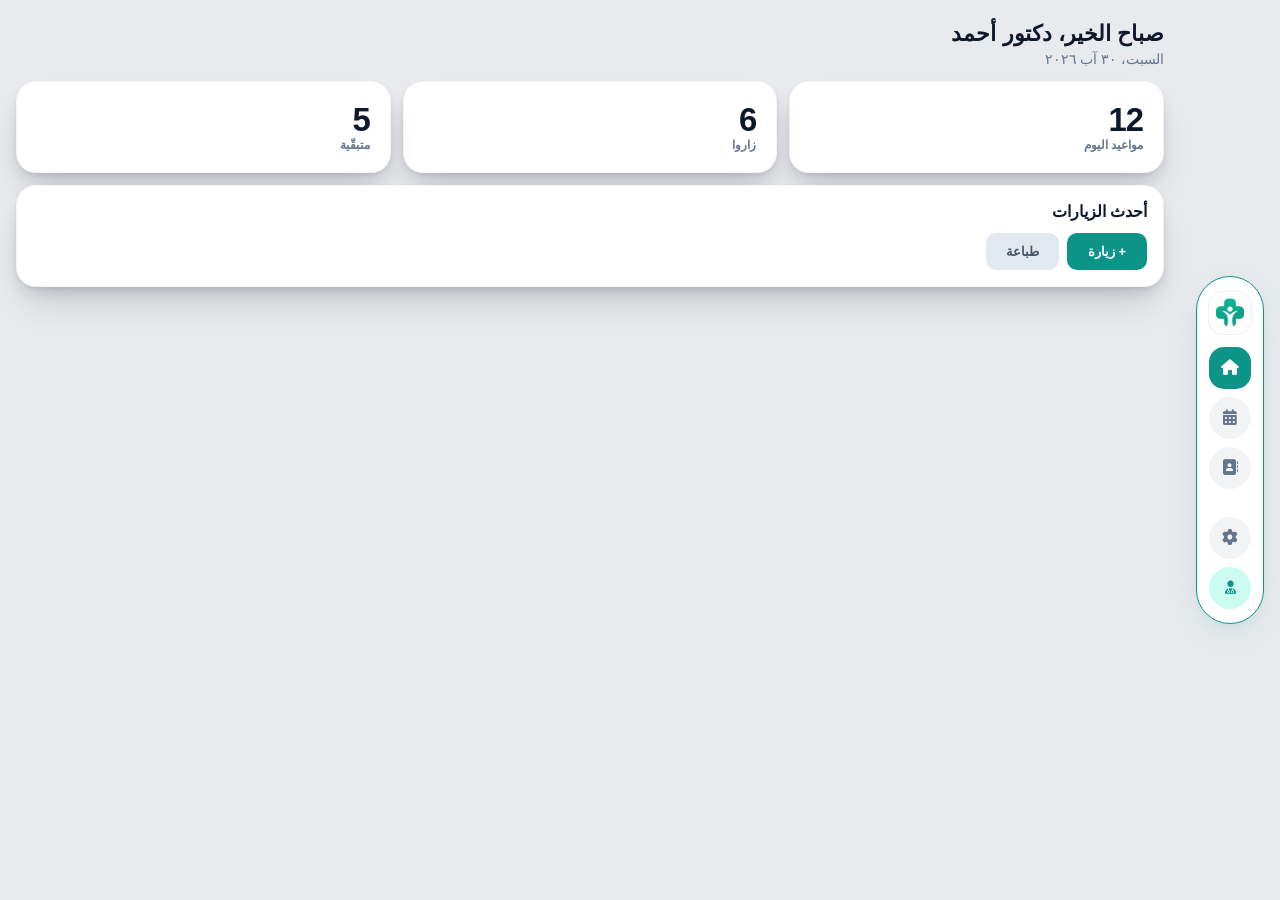
<file: doctor/_dk.html>
<!doctype html><html lang="ar" dir="rtl"><head><meta charset="utf-8">
<link rel="stylesheet" href="https://cdnjs.cloudflare.com/ajax/libs/font-awesome/6.4.0/css/all.min.css"/>
<link rel="stylesheet" href="tokens.css?v=1"><link rel="stylesheet" href="styles.css?v=242"></head>
<body>
<main style="max-width:100%;padding:20px 16px;display:flex;flex-direction:column;gap:14px;">
  <nav class="dbside" id="mainRail">
    <div class="dbside-head"><span class="dbside-mark"><img src="./icon-192.png" alt="D"></span></div>
    <div class="dbside-scroll"><ul class="dbside-list">
      <li><button class="menu-item sidebar-item active" aria-label="الرئيسية"><i class="fas fa-house"></i><span>x</span></button></li>
      <li><button class="menu-item sidebar-item" aria-label="المواعيد"><i class="fas fa-calendar-alt"></i><span>x</span></button></li>
      <li><button class="menu-item sidebar-item" aria-label="دفتر المرضى"><i class="fas fa-address-book"></i><span>x</span></button></li>
    </ul></div>
    <div class="dbside-foot"><div class="dbside-div"></div><button class="menu-item" aria-label="الإعدادات"><i class="fas fa-cog"></i><span>x</span></button><div class="dbside-profile" style="position:relative;"><button class="topbar-chip"><span class="topbar-avatar"><i class="fas fa-user-md"></i></span></button></div></div>
  </nav>
  <div class="content-area"><section>
    <h1 style="font-size:1.4rem;font-weight:700;color:var(--text-primary);margin:0;">صباح الخير، دكتور أحمد</h1>
    <p style="color:var(--text-muted);margin:4px 0 0;font-size:.85rem;">السبت، ٣٠ آب ٢٠٢٦</p>
    <div style="display:grid;grid-template-columns:repeat(3,1fr);gap:12px;margin-top:14px;">
      <div class="glass-card"><span class="kpi-n">12</span><div class="kpi-t">مواعيد اليوم</div></div>
      <div class="glass-card"><span class="kpi-n">6</span><div class="kpi-t">زاروا</div></div>
      <div class="glass-card"><span class="kpi-n">5</span><div class="kpi-t">متبقّية</div></div>
    </div>
    <div class="glass-card" style="margin-top:12px;padding:16px;">
      <div style="font-weight:700">أحدث الزيارات</div>
      <div style="display:flex;gap:8px;margin-top:12px"><button class="btn-primary">+ زيارة</button><button class="btn-secondary">طباعة</button></div>
    </div>
  </section></div>
</main></body></html>
</file>
<file: doctor/tokens.css>
/* ============================================================
   DocBook — طبقة التوكنز (tokens.css)
   ------------------------------------------------------------
   معمارية مقتبسة من لغة تصميم «بوتلي»
   (chattermate/frontend/src/assets/styles/design-tokens.css).

   هذا الملف يُحمَّل *قبل* styles.css ويضيف مفردات توكنز جديدة
   لا يستهلكها أي عنصر بعد — إضافته لا تغيّر أي بكسل.
   يُبنى عليها تدريجياً في مراحل P0/P1/P2 (راجع
   library/docbook-design-upgrade.md).

   ملاحظة: سلّم --primary-1..10 وألوان الوضع الليلي ما زالت في
   styles.css — تُنقل هنا في P0-2 و P0-3.
   ============================================================ */

:root {
  /* ---- توكنز شفافية محايدة (حدود · فواصل · hover · overlays) ----
     الأساس #0f172a (15,23,42) وهو نفس أساس ظلال styles.css.
     في الوضع الليلي تنقلب إلى أبيض شفاف (كتلة data-theme أدناه). */
  --o03: rgba(15, 23, 42, .03);
  --o04: rgba(15, 23, 42, .04);
  --o05: rgba(15, 23, 42, .05);
  --o06: rgba(15, 23, 42, .06);
  --o08: rgba(15, 23, 42, .08);
  --o10: rgba(15, 23, 42, .10);
  --o12: rgba(15, 23, 42, .12);
  --o14: rgba(15, 23, 42, .14);
  --o16: rgba(15, 23, 42, .16);
  --o20: rgba(15, 23, 42, .20);
  --o25: rgba(15, 23, 42, .25);
  --o30: rgba(15, 23, 42, .30);

  /* ---- تدرّجات الـ accent المشتقّة مرّة واحدة عبر color-mix ----
     تلغي لاحقاً سلّم --primary-1..10 اليدوي + overrides الوضع الليلي.
     --primary يأتي من styles.css (#0d9488) — نشير إليه لا نعيد تعريفه. */
  --primary-bg-06:  color-mix(in srgb, var(--primary) 6%,  transparent);
  --primary-bg-10:  color-mix(in srgb, var(--primary) 10%, transparent);
  --primary-bg-14:  color-mix(in srgb, var(--primary) 14%, transparent);
  --primary-border: color-mix(in srgb, var(--primary) 28%, transparent);

  /* ---- ألوان دلالية — مضبوطة على قيم styles.css الحالية بالضبط ----
     فلا يتغيّر شيء حين تُستبدل .ac-badge / .pf-alert… بها في P0-6.
     خلفيات الشارات = درجات Tailwind ‏100 الحالية نفسها (لا color-mix) لضمان ثبات البكسل. */
  --c-positive:  #16a34a;
  --c-danger:    #dc2626;
  --c-warn:      #d97706;
  --c-info:      #2563eb;
  --c-neutral:   #64748b;
  --c-positive-bg: #dcfce7;
  --c-danger-bg:   #fee2e2;
  --c-warn-bg:     #fef3c7;
  --c-info-bg:     #dbeafe;
  --c-positive-fg: #166534;
  --c-danger-fg:   #b91c1c;
  --c-warn-fg:     #92400e;

  /* ---- الزر الثانوي — مضبوط على قيم styles.css الحالية (فاتح) ---- */
  --btn-secondary-bg:       #e2e8f0;
  --btn-secondary-fg:       #475569;
  --btn-secondary-bg-hover: #cbd5e1;

  /* ---- توكنز الشريط الجانبي (rail) — تُستبدل بها القيم الـ hardcoded في P0-6 ----
     مطابقة للتدرّج الحالي linear-gradient(#158078, #0b4d48). */
  --rail-bg-top:    #158078;
  --rail-bg-bottom: #0b4d48;
  --rail-fg:        #ffffff;
  --rail-fg-muted:  rgba(255, 255, 255, .62);
  --rail-fg-faint:  rgba(255, 255, 255, .5);
  --rail-hover:     rgba(255, 255, 255, .12);
  --rail-active:    rgba(255, 255, 255, .20);
  --rail-divider:   rgba(255, 255, 255, .10);
  --rail-width:      62px;
  --rail-width-open: 224px;

  /* ---- سلّم نصف القطر (إيقاع مقصود بدل ١٢ قيمة عشوائية) ---- */
  --radius-chip:     10px;
  --radius-btn:      10px;
  --radius-input:    12px;
  --radius-card:     16px;
  --radius-card-lg:  20px;
  --radius-pill:     999px;

  /* ---- سلّم المسافات (متوافق مع تسمية بوتلي) ---- */
  --space-xs:  .25rem;   /*  4px */
  --space-sm:  .5rem;    /*  8px */
  --space-md:  1rem;     /* 16px */
  --space-lg:  1.5rem;   /* 24px */
  --space-xl:  2rem;     /* 32px */
  --space-2xl: 3rem;     /* 48px */
  --space-3xl: 4rem;     /* 64px */

  /* ---- سلّم التايبوغرافي ---- */
  --text-xs:   .75rem;
  --text-sm:   .875rem;
  --text-base: 1rem;
  --text-lg:   1.125rem;
  --text-xl:   1.25rem;
  --text-2xl:  1.5rem;
  --text-3xl:  1.875rem;
  --text-4xl:  2.25rem;
  --tracking-display: -.02em;
  --tracking-tight:   -.01em;
  --tracking-wide:     .04em;

  /* ---- خطوط ---- */
  --font-sans: 'Tajawal', 'IBM Plex Sans Arabic', 'Segoe UI', Tahoma, sans-serif;
  --font-mono: 'DM Mono', ui-monospace, monospace;

  /* ---- انتقالات ---- */
  --transition-fast:   .15s cubic-bezier(.4, 0, .2, 1);
  --transition-normal: .25s cubic-bezier(.4, 0, .2, 1);
  --transition-slow:   .4s  cubic-bezier(.4, 0, .2, 1);

  /* ---- حلقة التركيز (مطابقة لنمط styles.css الحالي) ---- */
  --ring-focus: 0 0 0 3px var(--primary-faint);

  /* ---- سلّم z-index مُسمّى (بدل 50/90/150/200/270/999/9998/9999) ---- */
  --z-base:      1;
  --z-nav:       100;
  --z-rail:      200;
  --z-dropdown:  300;
  --z-drawer:    1000;
  --z-modal:     2000;
  --z-sheet:     2100;
  --z-toast:     2200;
  --z-tooltip:   2300;

  /* ---- قشرة الموبايل ---- */
  --bottom-nav-height: 64px;
  --safe-top:    env(safe-area-inset-top, 0px);
  --safe-bottom: env(safe-area-inset-bottom, 0px);
}

/* ============================================================
   الوضع الليلي — قلب توكنز الشفافية فقط (باقي الألوان في P0-3).
   يعمل مع body.theme-dark الحالي *و* مع html[data-theme="dark"]
   المستقبلي، فلا تنكسر أي مرحلة انتقالية.
   ============================================================ */
:root[data-theme="dark"],
body.theme-dark {
  --o03: rgba(255, 255, 255, .03);
  --o04: rgba(255, 255, 255, .04);
  --o05: rgba(255, 255, 255, .05);
  --o06: rgba(255, 255, 255, .06);
  --o08: rgba(255, 255, 255, .07);
  --o10: rgba(255, 255, 255, .09);
  --o12: rgba(255, 255, 255, .11);
  --o14: rgba(255, 255, 255, .13);
  --o16: rgba(255, 255, 255, .16);
  --o20: rgba(255, 255, 255, .20);
  --o25: rgba(255, 255, 255, .25);
  --o30: rgba(255, 255, 255, .30);

  /* الدلاليات ترفع سطوعها قليلاً على أرضية داكنة — مطابقة لـ body.theme-dark .ac-badge الحالية */
  --c-positive: #34d399;
  --c-danger:   #f87171;
  --c-warn:     #fbbf24;
  --c-info:     #60a5fa;
  --c-neutral:  #8b99ad;
  --c-positive-bg: rgba(22,163,74,.18);
  --c-danger-bg:   rgba(220,38,38,.18);
  --c-warn-bg:     rgba(217,119,6,.18);
  --c-info-bg:     rgba(37,99,235,.18);
  --c-positive-fg: #4ade80;
  --c-danger-fg:   #fca5a5;
  --c-warn-fg:     #fcd34d;

  /* الزر الثانوي في الوضع الليلي — مطابق لـ body.theme-dark .btn-secondary الحالية */
  --btn-secondary-bg:       #27344a;
  --btn-secondary-fg:       #c3cdda;
  --btn-secondary-bg-hover: #33415a;
}
</file>
<file: doctor/styles.css>
/* ===== Main Styles ===== */
    :root {
      /* أرضية الصفحة — رمادي بارد واضح ومحايد، تُبرز الكروت والشريط الأبيض فوقها. */
      --page:      #e8eaed;
      --bg:        #eef1f6;
      --surface:   #ffffff;
      --border:    #e7ebf1;
      --border-strong: #d4dbe5;

      --primary:        #0d9488;
      --primary-hover:  #0f766e;
      --primary-light:  #ccfbf1;
      --primary-faint:  #f0fdfa;

      --primary-1: #f0fdfa; --primary-2: #ccfbf1; --primary-3: #5eead4; --primary-4: #2dd4bf;
      --primary-5: #14b8a6; --primary-6: #0d9488; --primary-7: #0f766e; --primary-8: #115e59;
      --primary-9: #134e4a; --primary-10: #042f2e;

      --glass-bg: rgba(255,255,255,0.7); --glass-border: #e7ebf1; --glass-hover: rgba(204,251,241,0.6);

      --text-primary: #0f172a; --text-secondary: #334155; --text-muted: #64748b;

      /* سلسلة ثانية للمنحنيات ثنائية القيمة (كالضغط الانبساطي) — لون بيانات محايد، لا تُستخدم --red لأنها مخصّصة للخطر/الحذف */
      --chart-accent-2: #e34948;

      --red:       #dc2626; --red-light: #fee2e2;
      --green:     #16a34a; --green-light:#dcfce7;
      --amber:     #d97706; --amber-light:#fef3c7;
      --blue:      #2563eb;

      /* لون خط مخطط توزيع الأيام — أغمق في الوضع الفاتح */
      --day-line: #059669;

      --radius:    14px;
      --radius-sm: 14px;
      --radius-lg: 20px;
      --border-radius: 20px; --card-padding: 20px;

      /* خط الأرقام النحيف الأنيق + خطوط شبكة الجدول */
      --font-num: 'Outfit', 'Tajawal', sans-serif;
      --grid-line:      #edf0f5;
      --grid-line-soft: #f4f6fa;
      --today-wash:     linear-gradient(180deg, rgba(13,148,136,.045), rgba(13,148,136,.02));

      /* ظلال «طافية» عميقة متعدّدة الطبقات (الخيار أ) — الكروت تطفو بوضوح
         فوق الأرضية الرمادية. */
      --shadow-sm: 0 1px 3px rgba(17,24,39,.08), 0 5px 10px -3px rgba(17,24,39,.07);
      --shadow:    0 2px 4px rgba(17,24,39,.06), 0 8px 16px -4px rgba(17,24,39,.12), 0 22px 36px -10px rgba(17,24,39,.16);
      --shadow-md: 0 4px 8px rgba(17,24,39,.07), 0 16px 30px -6px rgba(17,24,39,.16), 0 36px 60px -16px rgba(17,24,39,.20);
      --shadow-lg: 0 10px 20px rgba(17,24,39,.10), 0 32px 60px -12px rgba(17,24,39,.22), 0 64px 110px -30px rgba(17,24,39,.26);
    }

    /* ===== الوضع الليلي — أسود محايد على طراز بوتلي (لا أزرق حبري) ===== */
    body.theme-dark {
      --page:#0a0a0a;
      --bg:#131313; --surface:#171717; --border:#272727; --border-strong:#383838;
      --text-primary:#f4f4f5; --text-secondary:#d1d1d3; --text-muted:#8f8f92;
      --primary-light:#10312e; --primary-faint:#0f1c1a;
      --glass-bg:rgba(20,20,20,.72); --glass-border:#272727; --glass-hover:rgba(42,42,42,.6);
      --red-light:#331717; --green-light:#12331f; --amber-light:#33290f;
      --day-line:#38e59d;
      --grid-line:#1f1f1f; --grid-line-soft:#181818;
      --today-wash:linear-gradient(180deg, rgba(45,212,191,.06), rgba(45,212,191,.02));
      --shadow-sm:0 1px 2px rgba(0,0,0,.5); --shadow:0 2px 10px rgba(0,0,0,.5);
      --shadow-md:0 6px 20px rgba(0,0,0,.55); --shadow-lg:0 16px 44px rgba(0,0,0,.6);
    }
    body.theme-dark .form-input,
    body.theme-dark input[type="text"], body.theme-dark input[type="tel"],
    body.theme-dark input[type="date"], body.theme-dark input[type="email"],
    body.theme-dark input[type="password"], body.theme-dark select, body.theme-dark textarea#noteText {
      background:#131313; color:var(--text-primary); border-color:var(--border);
    }
    body.theme-dark .form-input::placeholder, body.theme-dark input::placeholder, body.theme-dark textarea::placeholder { color:#64748b; }

    /* الأسطح البيضاء/الفاتحة الثابتة (inline) → داكنة */
    body.theme-dark [style*="background:white"],
    body.theme-dark [style*="background: white"],
    body.theme-dark [style*="background:#fff"],
    body.theme-dark [style*="background:#ffffff"] { background:#171717 !important; }
    /* الكريمي/الأصفر الفاتح (الوصفة) → كهرماني داكن */
    body.theme-dark [style*="background:#fffbeb"],
    body.theme-dark [style*="background:#fef3c7"],
    body.theme-dark [style*="background:#fefce8"] { background:#2a2410 !important; }
    /* أسطح خفيفة أخرى */
    body.theme-dark [style*="background:#e0f2f1"],
    body.theme-dark [style*="background:#f8fafc"],
    body.theme-dark [style*="background:#fff7ed"],
    body.theme-dark [style*="background:#fff5f5"],
    body.theme-dark [style*="background:#eff6ff"],
    body.theme-dark [style*="background:#f0fdf4"],
    body.theme-dark [style*="background:#ecfdf5"] { background:#131313 !important; }
    /* أسطح تستخدم var(--surface-alt) (مثل نموذج جهات التواصل) */
    body.theme-dark [style*="var(--surface-alt"] { background:#131313 !important; }
    /* أيقونات بطاقات ملخص الرئيسية الملوّنة → دوائر داكنة (الأيقونة الملوّنة تبقى) */
    body.theme-dark .home-mini-card [style*="width:52px"] { background:#131313 !important; }
    /* أزرار FAB البيضاء */
    body.theme-dark .doc-fab-pill { background:#171717 !important; box-shadow:0 4px 18px rgba(0,0,0,.5); }
    body.theme-dark .doc-fab-pill-label { color:var(--text-primary) !important; }
    body.theme-dark .doc-fab-pill-sublabel:hover { background:#272727 !important; color:var(--text-secondary) !important; }
    /* الزر الثانوي: يعتمد التوكنز الآن وينقلب تلقائياً — لا حاجة لـ override هنا */
    /* نصوص داكنة ثابتة فوق أسطح داكنة → فاتحة */
    body.theme-dark [style*="color:#1e293b"], body.theme-dark [style*="color:#333"], body.theme-dark [style*="color:#1a1a1a"] { color:var(--text-primary) !important; }
    /* الشريط السفلي للموبايل + النوافذ المنبثقة (تعتمد المتغيّرات أصلاً) */
    body.theme-dark .modal-overlay { background: rgba(0,0,0,.55); }
    /* بطاقات أيقونات عامة فاتحة */
    body.theme-dark .card-icon, body.theme-dark .stat-icon { background:#10312e !important; }
    /* أيقونة عنوان القسم بلون النافبار (متدرّج) في الوضعين */
    body.theme-dark .card-icon { background:linear-gradient(180deg,#158078,#0b4d48) !important; color:#fff !important; }

    body {
      font-family: 'Tajawal', 'IBM Plex Sans Arabic', sans-serif;
      background: var(--page);
      color: var(--text-primary);
      min-height: 100vh;
      margin: 0;
      padding-bottom: 70px;
      display: flex;
      flex-direction: column;
    }
    /* ===== خلفية زخرفية طبية (موبايل + لابتوب) ===== */
    /* أُزيلت الخلفية الزخرفية (نقش + كرات + كانفاس متحرّك) — سطح --page مسطّح
       بدل الطابع الزخرفي (إزالة «حسّ الـ AI»). */
    body:not(.theme-dark)::before { content: none; display: none; }
    body.bg-animated-active:not(.theme-dark)::after { content: none; display: none; }
    #bgGradientCanvas { display: none !important; }

    .orb { display: none; }

    .glass-card {
      background: var(--surface) !important;
      border: 1px solid var(--o04) !important;
      border-radius: var(--border-radius);
      padding: var(--card-padding);
      transition: box-shadow .2s, transform .2s;
      position: relative;
      box-shadow: var(--shadow);          /* ظلّ طافٍ — الكرت يرتفع عن الأرضية */
    }
    .glass-card:hover { box-shadow: var(--shadow-md) !important; transform: translateY(-2px); }

    /* ===== نافذة تفاصيل الموعد — تصميم احترافي ===== */
    .apptd-card { border-radius:22px !important; overflow:hidden; padding:0 !important; max-height:90vh; display:flex; flex-direction:column; }
    .apptd-avatar svg { width:34px; height:34px; }
    .apptd-head { position:relative; flex-shrink:0; padding:26px 22px 20px; text-align:center; background:linear-gradient(165deg, var(--primary-light), var(--surface) 78%); border-bottom:1px solid var(--border); }
    .apptd-x, .apptd-edit { position:absolute; top:14px; width:34px; height:34px; border-radius:10px; border:none; cursor:pointer; display:flex; align-items:center; justify-content:center; font-size:.9rem; transition:all .15s; }
    .apptd-x { right:14px; background:var(--surface); color:var(--text-muted); border:1px solid var(--border); }
    .apptd-x:hover { color:var(--red); border-color:#fca5a5; }
    .apptd-edit { left:14px; background:var(--primary); color:#fff; }
    .apptd-edit:hover { background:var(--primary-hover); }
    .apptd-eyebrow { display:inline-block; font-size:.7rem; font-weight:700; color:var(--text-muted); letter-spacing:.5px; margin-bottom:14px; }
    .apptd-avatar { width:66px; height:66px; border-radius:20px; margin:0 auto 12px; display:flex; align-items:center; justify-content:center; font-size:1.7rem; font-weight:800; background:var(--primary); color:#fff; box-shadow:0 8px 20px rgba(13,148,136,.35); }
    .apptd-name { font-size:1.18rem; font-weight:800; color:var(--text-primary); margin:0; line-height:1.3; word-break:break-word; }
    .apptd-phone { display:inline-block; font-size:.8rem; color:var(--text-muted); font-weight:600; margin-top:4px; direction:ltr; }
    .apptd-pills { display:flex; gap:8px; justify-content:center; flex-wrap:wrap; margin-top:15px; }
    .apptd-pill { display:inline-flex; align-items:center; gap:6px; font-size:.76rem; font-weight:700; padding:6px 13px; border-radius:30px; background:var(--surface); border:1px solid var(--border-strong); color:var(--text-primary); }
    .apptd-pill i { font-size:.72rem; color:var(--primary); }
    .apptd-pill.alt { background:var(--primary); border-color:var(--primary); color:#fff; }
    .apptd-pill.alt i { color:#fff; }
    .apptd-body { padding:18px 20px; overflow-y:auto; flex:1 1 auto; min-height:0; }
    .apptd-grid { display:grid; grid-template-columns:1fr 1fr; gap:10px; }
    .apptd-cell { background:var(--bg); border:1px solid var(--border); border-radius:13px; padding:11px 13px; min-width:0; }
    .apptd-cell-full { grid-column:1 / -1; }
    .apptd-cell-label { display:flex; align-items:center; gap:6px; font-size:.72rem; color:var(--text-muted); font-weight:600; margin-bottom:4px; }
    .apptd-cell-label i { font-size:.72rem; color:var(--primary); opacity:.85; }
    .apptd-cell-val { font-size:.92rem; font-weight:800; color:var(--text-primary); word-break:break-word; overflow-wrap:anywhere; }
    .apptd-footer { display:flex; flex-shrink:0; gap:9px; padding:15px 18px 18px; border-top:1px solid var(--border); }
    .apptd-btn { flex:1; display:inline-flex; align-items:center; justify-content:center; gap:7px; padding:12px 8px; border:1px solid transparent; border-radius:13px; font-family:inherit; font-weight:800; font-size:.85rem; cursor:pointer; text-decoration:none; white-space:nowrap; transition:background .15s, color .15s, border-color .15s, filter .15s, transform .12s; }
    .apptd-btn:active { transform:scale(.97); }
    .apptd-btn.primary { background:var(--primary); color:#fff; box-shadow:0 3px 10px rgba(13,148,136,.3); }
    .apptd-btn.primary:hover { background:var(--primary-hover); }
    .apptd-btn.wa { background:#25D366; color:#fff; }
    .apptd-btn.wa:hover { filter:brightness(1.06); }
    /* «فتح الإضبارة» — مفرّغ بحدّ تركوازي كي لا ينافس زرّ الإجراء الأساسي بصرياً */
    .apptd-btn.chart { background:var(--surface); color:var(--primary); border-color:var(--primary); }
    .apptd-btn.chart:hover { background:var(--primary-1); }
    /* ثلاثة أزرار في سطر واحد تخنق النصّ على الشاشات الضيّقة — يلتفّ لسطرين */
    @media (max-width:420px){
      .apptd-footer { flex-wrap:wrap; }
      .apptd-footer .apptd-btn.chart { flex:1 0 100%; }
    }
    .apptd-btn.danger { background:var(--red-light); color:var(--red); }
    .apptd-btn.danger:hover { background:var(--red); color:#fff; }

    /* تخطيط إضبارة المريض (ملء الشاشة) */
    .chart-layout { display:grid; grid-template-columns:1fr; gap:16px; max-width:1400px; margin:0 auto; align-items:start; }
    @media (min-width:900px){
      .chart-layout { grid-template-columns:360px 1fr; }
      /* معلومات المريض وأرشيف الزيارات: ارتفاع محدود + سكرول داخلي، فلا تمتدّ الصفحة */
      #patientDetailsModal .chart-body { overflow:hidden !important; display:flex; }
      #patientDetailsModal .chart-layout { flex:1; min-height:0; height:100%; align-items:stretch; }
      #patientDetailsModal .chart-info-card { position:static; min-height:0; overflow-y:auto; }
      #patientDetailsModal .chart-col2 { min-height:0; overflow:hidden; }
      #patientDetailsModal .chart-archive { flex:1 1 auto; min-height:0; display:flex; flex-direction:column; overflow:hidden; }
      #patientDetailsModal .chart-archive > #chartVisitsList { flex:1 1 auto; min-height:0; overflow-y:auto; padding-inline-end:4px; }
    }

    /* تأثير Fade In للبطاقات في قسم الإحصائيات */
    .fade-in {
      animation: fadeIn 0.5s ease-in-out;
    }
    @keyframes fadeIn {
      0% { opacity: 0; transform: translateY(10px); }
      100% { opacity: 1; transform: translateY(0); }
    }

    /* ====== RAIL KEYFRAME ====== */
    @keyframes railIn {
      from { opacity:0; transform:translateX(100%); }
      to   { opacity:1; transform:translateX(0); }
    }
    /* ====== FULL-HEIGHT COLLAPSIBLE RAIL ====== */
    .sidebar { display:none; }
    .rail { display:none; }
    @media (min-width: 768px) {
      /* حاوية عائمة يمين الشاشة (RTL) — الجسم يُزاح بحشوة يمنى:
         عرض 68 + هامش 16 + فجوة ≈ 100px. */
      body { padding-right: 100px; padding-left: 0; }
      body.rail-expanded, body.sidebar-collapsed { padding-right: 100px !important; }
      main { flex-direction: column !important; margin-right: 0 !important; }
      body.editor-open { padding-right: 0 !important; }
      body.editor-open .dbside { display: none !important; }
      .rail {
        display: flex; flex-direction: column;
        position: fixed; top: 0; right: 0; bottom: 0;
        width: var(--rail-width);
        z-index: var(--z-rail);
        background: linear-gradient(180deg, var(--rail-bg-top) 0%, var(--rail-bg-bottom) 100%);
        border-radius: 18px 0 0 18px;
        overflow: hidden;
        transition: width .3s cubic-bezier(.4,0,.2,1);
        box-shadow: -3px 0 24px rgba(0,0,0,.22), inset 0 0 0 1px rgba(255,255,255,.07);
        animation: railIn .4s cubic-bezier(.4,0,.2,1) both;
      }
      .rail.expanded { width: var(--rail-width-open); }
      /* أخفِ الشريط الجانبي تمامًا أثناء فتح/تعديل الإضبارة */
      body.editor-open { padding-right: 0 !important; }
      body.editor-open .rail { display: none !important; }
    }
    .rail-profile {
      display: flex; align-items: center; gap: 10px;
      padding: 18px 11px 14px; flex-shrink: 0;
      border-bottom: 1px solid var(--rail-divider); overflow: hidden;
    }
    .rail-avatar {
      width: 40px; height: 40px; border-radius: 50%; flex-shrink: 0;
      background: rgba(255,255,255,.15);
      display: flex; align-items: center; justify-content: center;
      color: #fff; font-size: 1rem; overflow: hidden;
      box-shadow: 0 0 0 2.5px rgba(255,255,255,.22);
    }
    .rail-avatar img { width:100%; height:100%; object-fit:cover; border-radius:50%; }
    .rail-profile-info {
      min-width: 0; max-width: 0; opacity: 0; overflow: hidden;
      transition: max-width .28s .05s cubic-bezier(.4,0,.2,1), opacity .22s .05s;
    }
    .rail.expanded .rail-profile-info { max-width: 150px; opacity: 1; }
    .rail-profile-name { font-size: .82rem; font-weight: 800; color: #fff; white-space: nowrap; line-height: 1.25; }
    .rail-profile-date { font-size: .64rem; color: rgba(255,255,255,.55); white-space: nowrap; margin-top: 1px; }
    .rail-toggle {
      display: flex; align-items: center; gap: 0;
      height: 46px; border: none; background: transparent;
      color: var(--rail-fg-muted); cursor: pointer; width: 100%;
      flex-shrink: 0; overflow: hidden;
      transition: background .14s, color .14s;
      border-bottom: 1px solid rgba(255,255,255,.08);
    }
    .rail-toggle:hover { background: rgba(255,255,255,.1); color: #fff; }
    .rail-toggle-icon { width: 62px; display: flex; align-items: center; justify-content: center; flex-shrink: 0; font-size: 1rem; }
    .rail-nav { flex: 1; display: flex; flex-direction: column; padding: 8px 8px; gap: 2px; overflow: hidden; }
    .rail-nav-btn {
      display: flex; align-items: center;
      height: 46px; border-radius: 12px;
      border: none; background: transparent; color: var(--rail-fg-muted);
      cursor: pointer; width: 100%; flex-shrink: 0; overflow: hidden;
      transition: background .14s, color .14s; font-family: inherit;
      position: relative;
    }
    .rail-nav-btn:hover { background: var(--rail-hover); color: var(--rail-fg); }
    .rail-nav-btn.active { background: var(--rail-active); color: var(--rail-fg); }
    .rail-nav-icon { width: 46px; display: flex; align-items: center; justify-content: center; font-size: 1rem; flex-shrink: 0; }
    .rail-nav-label {
      display: flex; flex-direction: column; min-width: 0;
      max-width: 0; opacity: 0; overflow: hidden;
      transition: max-width .28s .05s cubic-bezier(.4,0,.2,1), opacity .22s .05s;
    }
    .rail.expanded .rail-nav-label { max-width: 150px; opacity: 1; }
    .rail-nav-label-main { font-size: .84rem; font-weight: 700; color: #fff; white-space: nowrap; line-height: 1.2; }
    .rail-nav-label-sub { font-size: .64rem; color: rgba(255,255,255,.5); white-space: nowrap; }
    .rail-nav-btn.active .rail-nav-label-sub { color: rgba(255,255,255,.7); }
    .rail:not(.expanded) .rail-nav-btn[data-tip]::after,
    .rail:not(.expanded) .rail-toggle[data-tip]::after {
      content: attr(data-tip);
      position: absolute; right: calc(100% + 10px); top: 50%;
      transform: translateY(-50%) translateX(6px);
      background: rgba(6,22,20,.95); color: #fff;
      font-size: .72rem; font-weight: 700; white-space: nowrap;
      padding: 5px 11px; border-radius: 9px;
      pointer-events: none; opacity: 0;
      transition: opacity .12s, transform .12s;
      font-family: inherit; direction: rtl;
      box-shadow: 0 3px 12px rgba(0,0,0,.28); z-index: 999;
    }
    .rail:not(.expanded) .rail-nav-btn[data-tip]:hover::after,
    .rail:not(.expanded) .rail-toggle[data-tip]:hover::after { opacity: 1; transform: translateY(-50%) translateX(0); }
    .rail-divider { width: 100%; height: 1px; background: var(--rail-divider); margin: 3px 0; flex-shrink: 0; }
    .rail-bottom {
      padding: 10px 8px 16px; border-top: 1px solid var(--rail-divider);
      display: flex; align-items: center; gap: 0;
      flex-shrink: 0; overflow: hidden; direction: ltr;
    }
    .rail-bottom-icon { width: 46px; display: flex; align-items: center; justify-content: center; flex-shrink: 0; }
    .rail-bottom-text {
      max-width: 0; opacity: 0; overflow: hidden;
      transition: max-width .28s .05s cubic-bezier(.4,0,.2,1), opacity .22s .05s;
      display: flex; flex-direction: column;
    }
    .rail.expanded .rail-bottom-text { max-width: 160px; opacity: 1; }
    .rail-bottom-text-name {
      font-family: 'Montserrat','Segoe UI',sans-serif;
      font-weight: 700; font-size: 1rem; color: #fff;
      white-space: nowrap; line-height: 1.1; letter-spacing: .2px;
    }
    .rail-bottom-text-sub {
      font-size: 7px; color: rgba(255,255,255,.5);
      white-space: nowrap; letter-spacing: .3px; font-weight: 500; margin-top: 2px;
    }
    .sidebar-item { /* managed by rail-nav-btn / topbar-item */ }

    /* ============================================================
       شريط أيقونات عائم (Floating icon rail) — كحاوية بيضوية طويلة
       على طرف الشاشة (مرجع المستخدم). أيقونات فقط + tooltip،
       المفعّل مربّع تركوازي مصمت. RTL: مثبّت يمين الشاشة بهامش.
       يحافظ على معرّفات .rail (sidebar-item / #sidebarHome…).
       ============================================================ */
    .dbside { display: none; }
    @media (min-width: 768px) {
      .dbside {
        /* حاوية بيضوية عائمة تحيط بالأيقونات، متوسّطة عمودياً.
           غير المفعّل = شريحة دائرية خفيفة · المفعّل = مربّع تركوازي مدوّر. */
        box-sizing: border-box;
        display: flex; flex-direction: column; align-items: center; gap: 8px;
        position: fixed; top: 50%; inset-inline-start: 16px;
        transform: translateY(-50%);
        width: 68px; max-height: calc(100vh - 40px);
        padding: 14px 0;
        background: var(--surface);
        border: 1.5px solid var(--primary);
        border-radius: 34px;
        box-shadow: 0 10px 34px -10px rgba(13,148,136,.2), 0 3px 10px -3px rgba(13,148,136,.1);
        z-index: var(--z-rail);
        overflow: visible;
      }

      .dbside-head { display: flex; align-items: center; justify-content: center; flex-shrink: 0; margin-bottom: 4px; }
      .dbside-mark {
        width: 42px; height: 42px; border-radius: 15px; flex-shrink: 0; overflow: hidden;
        display: flex; align-items: center; justify-content: center;
        background: var(--surface); border: 1px solid var(--o06);
      }
      .dbside-mark img { width: 100%; height: 100%; object-fit: cover; }
      .dbside-brand, .dbside-sec { display: none; }
      .dbside-scroll { display: flex; flex-direction: column; align-items: center; gap: 8px; flex: 0 0 auto; }
      .dbside-list { list-style: none; display: flex; flex-direction: column; align-items: center; gap: 8px; padding: 0; margin: 0; }

      .menu-item {
        position: relative; display: flex; align-items: center; justify-content: center;
        width: 42px; height: 42px; padding: 0;
        border-radius: 50%;
        color: var(--text-muted); background: var(--o05); border: none; cursor: pointer;
        transition: background .14s, color .14s, border-radius .18s;
      }
      .menu-item span { position: absolute; width: 1px; height: 1px; overflow: hidden; clip: rect(0 0 0 0); white-space: nowrap; }
      .menu-item i { font-size: .98rem; color: currentColor; }
      .menu-item:hover:not(.active) { background: var(--o10); color: var(--text-secondary); }
      .menu-item.active { border-radius: 15px; background: var(--primary); color: #fff; }
      .menu-item:focus-visible { outline: none; box-shadow: var(--ring-focus); }
      /* tooltip بجانب الأيقونة (جهة المحتوى = اليسار في RTL) */
      .menu-item[aria-label]::after {
        content: attr(aria-label);
        position: absolute; inset-inline-start: calc(100% + 12px); top: 50%;
        transform: translateY(-50%) translateX(-4px);
        background: var(--text-primary); color: var(--surface);
        font-size: .72rem; font-weight: 700; white-space: nowrap;
        padding: 5px 10px; border-radius: 8px;
        opacity: 0; pointer-events: none;
        transition: opacity .12s, transform .12s;
        z-index: var(--z-tooltip);
      }
      .menu-item:hover::after, .menu-item:focus-visible::after { opacity: 1; transform: translateY(-50%) translateX(0); }

      .dbside-div { height: 6px; flex-shrink: 0; }   /* فاصل فراغ بين المجموعتين */

      .dbside-foot { flex-shrink: 0; position: relative; display: flex; flex-direction: column; align-items: center; gap: 8px; margin-top: 6px; }
      .topbar-chip {
        display: flex; align-items: center; justify-content: center;
        width: 42px; height: 42px; padding: 0; border-radius: 50%;
        border: none; background: none; cursor: pointer; font-family: inherit;
        transition: filter .14s;
      }
      .topbar-chip:hover { filter: brightness(.95); }
      .topbar-chip:focus-visible { outline: none; box-shadow: var(--ring-focus); }
      .topbar-avatar {
        width: 42px; height: 42px; border-radius: 50%; flex-shrink: 0; overflow: hidden;
        background: var(--primary-light); color: var(--primary);
        display: flex; align-items: center; justify-content: center; font-weight: 700; font-size: .82rem;
      }
      .topbar-avatar img { width: 100%; height: 100%; object-fit: cover; }
      .topbar-chip-meta, .topbar-chip-caret { display: none; }

      /* قائمة الملف الشخصي — تفتح جانب الشريط (جهة المحتوى = يسار في RTL) */
      .topbar-menu {
        position: absolute; inset-inline-start: calc(100% + 12px); bottom: 0;
        min-width: 208px;
        background: var(--surface);
        border: 1px solid var(--border); border-radius: 12px;
        box-shadow: var(--shadow-lg); padding: 5px; z-index: var(--z-dropdown);
        animation: tbMenuIn .12s ease;
      }
      .topbar-menu[hidden] { display: none; }
      @keyframes tbMenuIn { from { opacity: 0; transform: translateX(-6px); } to { opacity: 1; transform: translateX(0); } }
      .topbar-menu-item {
        display: flex; align-items: center; gap: 9px; width: 100%;
        height: 34px; padding: 0 10px; border: none; background: none; border-radius: 8px;
        font-family: inherit; font-size: .84rem; font-weight: 500; color: var(--text-primary);
        text-align: start; cursor: pointer; transition: background .12s;
      }
      .topbar-menu-item i { width: 16px; text-align: center; color: var(--text-muted); font-size: .82rem; }
      .topbar-menu-item:hover { background: var(--bg); }
      .topbar-menu-item:focus-visible { outline: none; box-shadow: var(--ring-focus); }
      .topbar-menu-item.danger { color: var(--c-danger); }
      .topbar-menu-item.danger i { color: var(--c-danger); }
      .topbar-menu-item.danger:hover { background: var(--c-danger-bg); }
      .topbar-menu-sep { height: 1px; background: var(--border); margin: 4px 6px; }
    }

    /* ===== أشرطة التمرير ===== */
    ::-webkit-scrollbar { width: 10px; height: 10px; }
    ::-webkit-scrollbar-track { background: transparent; }
    ::-webkit-scrollbar-thumb { background: #cbd5e1; border-radius: 6px; }
    ::-webkit-scrollbar-thumb:hover { background: #94a3b8; }
    * { scrollbar-color: #cbd5e1 transparent; }
    /* داكنة في الوضع الليلي */
    body.theme-dark ::-webkit-scrollbar-track { background: #0a0a0a; }
    body.theme-dark ::-webkit-scrollbar-thumb { background: #2e2e2e; }
    body.theme-dark ::-webkit-scrollbar-thumb:hover { background: #383838; }
    body.theme-dark, body.theme-dark * { scrollbar-color: #2e2e2e #0a0a0a; }

    .card-icon { width:40px; height:40px; border-radius:11px; background:linear-gradient(180deg,#158078,#0b4d48); display:flex; align-items:center; justify-content:center; color:#fff; font-size:1rem; flex-shrink:0; }
    .card-subtitle { font-size:0.72rem; color:var(--text-muted); font-weight:400; }

    /* هيدر الموبايل (يظهر فقط على الموبايل) */
    .mobile-topbar { display: none; }
    @media (max-width: 767px) {
      .mobile-topbar {
        display: flex; align-items: center; justify-content: space-between; gap: 10px;
        position: sticky; top: 0; z-index: 90;
        background: var(--surface); border: 1px solid var(--border);
        border-radius: 14px; padding: 9px 14px; box-shadow: var(--shadow-sm);
      }
    }
    .mtb-brand { display: flex; align-items: center; gap: 10px; min-width: 0; }
    .mtb-avatar { width: 38px; height: 38px; border-radius: 50%; flex-shrink: 0; overflow: hidden; background: var(--primary-light); color: var(--primary); display: flex; align-items: center; justify-content: center; font-size: 1rem; }
    .mtb-avatar img { width: 100%; height: 100%; object-fit: cover; border-radius: 50%; }
    .mtb-brand .mtb-name { font-weight: 800; font-size: 1rem; color: var(--text-primary); white-space: nowrap; overflow: hidden; text-overflow: ellipsis; line-height: 1.2; }
    .mtb-brand .mtb-date { font-weight: 300; font-size: .68rem; color: var(--text-muted); white-space: nowrap; overflow: hidden; text-overflow: ellipsis; margin-top: 1px; }
    body.theme-dark .mtb-brand .mtb-date { color: #fff; opacity: .7; }
    .mtb-btn { width: 38px; height: 38px; border-radius: 10px; border: 1px solid var(--border); background: var(--bg); color: var(--text-primary); cursor: pointer; display: flex; align-items: center; justify-content: center; transition: all .15s; }
    .mtb-btn:hover { border-color: var(--primary); color: var(--primary); }
    .mtb-btn:active { transform: scale(.94); }

    /* قسم الروزنامة: على الموبايل يُخفى الجدول الأسبوعي وتظهر مواعيد اليوم */
    .cal-mobile-only { display: none; }
    @media (max-width: 767px) {
      .cal-week-card { display: none !important; }
      .cal-mobile-only { display: block; }
      #calendarSection aside { max-width: none !important; }
    }

    .bottom-nav {
      position: fixed;
      bottom: 0;
      left: 0;
      right: 0;
      background: var(--surface);
      border-top: 1px solid var(--border);
      box-shadow: 0 -4px 20px rgba(0,0,0,.06);
      display: flex;
      height: 64px;
      z-index: 50;
    }
    @media (min-width: 768px) {
      .bottom-nav { display: none; }
      /* الحشوة السفلية محجوزة لشريط التنقّل السفلي، وهو مخفيّ هنا — إبقاؤها
         كان يترك ٧٠px فراغاً ميتاً يجعل الصفحة كلّها تمرّر بلا داعٍ.
         وحشوة <main> السفلية تفعل الشيء نفسه بعد أن صار العمود يملأ الشاشة. */
      body { padding-bottom: 0; }
      /* ‏!important لازمة: حشوة <main> مكتوبة inline في app.html فلا تغلبها قاعدة عادية */
      main { padding-bottom: 0 !important; }
    }
    .bottom-nav-item {
      flex: 1;
      display: flex;
      flex-direction: column;
      align-items: center;
      justify-content: center;
      gap: 3px;
      color: var(--text-muted);
      font-size: 0.65rem;
      font-weight: 700;
      cursor: pointer;
      transition: color .15s;
    }
    .bottom-nav-item i { font-size: 1.1rem; }
    .bottom-nav-item.active { color: var(--primary); background: transparent; }
    .bottom-nav-item.active i {
      background: var(--primary-light);
      padding: 6px 16px;
      border-radius: 30px;
      color: var(--primary);
    }

    @media (max-width: 640px) {
      .compact-calendar-grid { gap: 2px; }
      .compact-calendar-day { font-size: 0.7rem; padding: 6px 1px; }
      .patient-card { padding: 12px; }
      .btn-primary, .btn-secondary { padding: 8px 12px; font-size: 0.8rem; }
      .glass-card { padding: 16px; }
      #homeSummaryGrid { grid-template-columns: repeat(2, 1fr) !important; gap: 8px !important; }
      #homeSummaryGrid .home-mini-card { padding: 12px 10px !important; }
      #homeSummaryGrid .home-mini-card [style*="font-size:1.9rem"] { font-size: 1.4rem !important; }
      #homeSummaryGrid .home-mini-card [style*="width:52px"] { width: 40px !important; height: 40px !important; }
      #homeSummaryGrid .home-mini-card [style*="margin-top:16px"] { margin-top: 10px !important; padding-top: 8px !important; }
      #homeSummaryGrid .home-mini-card [style*="gap:14px"] { gap: 10px !important; }
      #homeSummaryGrid .home-mini-card [style*="font-size:.78rem"] { font-size: 0.7rem !important; }
      #homeRightCol { position: static !important; }
      #homeTwoCol { grid-template-columns: 1fr !important; }
    }
    
    @media (max-width: 480px) {
      #homeSummaryGrid { grid-template-columns: 1fr !important; gap: 8px !important; }
      #homeSummaryGrid .home-mini-card { padding: 12px 10px !important; }
      #homeSummaryGrid .home-mini-card [style*="display:flex"] { flex-direction: column !important; align-items: flex-start !important; }
      #homeSummaryGrid .home-mini-card [style*="font-size:1.9rem"] { font-size: 1.6rem !important; }
      #homeSummaryGrid .home-mini-card [style*="width:52px"] { width: 44px !important; height: 44px !important; margin-bottom: 8px !important; }
    }

    .content-area { flex: 1; min-width: 0; display: flex; flex-direction: column; gap: 16px; }



    /* ===== layout ثنائي الأعمدة في الصفحة الرئيسية ===== */
    @media (max-width: 768px) {
      #homeTwoCol {
        grid-template-columns: 1fr !important;
      }
      #homeRightCol {
        position: static !important;
        width: 100% !important;
        max-width: 100% !important;
      }
    }
    @media (min-width: 769px) and (max-width: 899px) {
      #homeTwoCol {
        grid-template-columns: 1fr !important;
      }
      #homeRightCol {
        position: static !important;
        width: 100% !important;
        max-width: 100% !important;
      }
    }
    @media (min-width: 900px) {
      #homeTwoCol {
        grid-template-columns: 1fr 380px !important;
      }
      #homeRightCol {
        width: 100%;
        max-width: 380px;
        flex-shrink: 0;
        position: sticky;
        top: 16px;
      }
    }
    @media (min-width: 1200px) {
      #homeTwoCol {
        grid-template-columns: 1fr 380px !important;
      }
    }
    /* الروزنامة في الصفحة الرئيسية — نفس حجم روزنامة الممرضة */
    #homeCalendarSection .compact-calendar-day {
      padding: 8px 2px;
      font-size: 0.85rem;
      border-radius: 9px;
    }
    #homeCalendarSection .compact-calendar-day-name {
      font-size: 0.68rem;
      padding: 4px 0;
    }
    .compact-calendar-container { background: var(--surface); border: 1px solid var(--border); border-radius: var(--border-radius); padding: 18px; box-shadow: var(--shadow-sm); }
    @media (max-width: 720px) {
      #calendarSection > div { grid-template-columns: 1fr !important; }
      #homeCalendarSection { display: flex !important; flex-direction: column !important; }
    }
    .compact-calendar-header { display: flex; align-items: center; justify-content: space-between; margin-bottom: 14px; }
    .compact-nav-btn { width: 34px; height: 34px; border-radius: 9px; border: 1px solid var(--border); background: var(--surface); color: var(--text-muted); cursor: pointer; display: flex; align-items: center; justify-content: center; transition: all .15s; font-size: 0.85rem; }
    .compact-nav-btn:hover { border-color: var(--primary); color: var(--primary); background: var(--primary-light); }
    .compact-calendar-grid { display: grid; grid-template-columns: repeat(7, 1fr); gap: 4px; text-align: center; }
    .compact-calendar-day-name { font-size: 0.68rem; font-weight: 700; color: var(--text-muted); padding: 4px 0; }
    .compact-calendar-day { 
      padding: 8px 2px; 
      border-radius: 10px; 
      cursor: pointer; 
      transition: background .15s, border-color .15s, box-shadow .15s, transform .12s; 
      border: 1px solid transparent; 
      background: transparent; 
      color: var(--text-secondary); 
      position: relative;
      font-size: 0.92rem;
      font-weight: 400;
      font-family: var(--font-num);
      font-variant-numeric: tabular-nums;
      letter-spacing: -.2px;
    }
    .compact-calendar-day:not(.past-day):hover { 
      background: var(--primary-light); 
      border-color: var(--border-strong);
      transform: scale(1.05);
    }
    .compact-calendar-day.today { color: var(--primary); border-color: var(--primary); font-weight: 600; box-shadow: 0 0 0 3px var(--primary-faint); }
    .compact-calendar-day.selected { background: linear-gradient(135deg, var(--primary-5), var(--primary-7)) !important; color: white !important; border-color: transparent !important; box-shadow: 0 4px 12px rgba(13,148,136,.35); font-weight: 500; }
    .compact-calendar-day.past-day { opacity: 0.38; cursor: pointer; }
    .compact-calendar-day.past-day:hover { opacity: 0.7; background: var(--bg); border-color: var(--border); }
    .compact-calendar-day.past-day.selected { opacity: 1; }
    .compact-calendar-day.other-month { opacity: 0.2; }
    .compact-calendar-day.closed-day {
      background: var(--red-light);
      border-color: #fca5a5;
      color: var(--red);
    }
    .density-legend { display: flex; align-items: center; justify-content: center; gap: 10px; font-size: 0.68rem; color: var(--text-muted); margin-top: 4px; }
    .compact-appointment-dot { position: absolute; top: 3px; right: 3px; width: 6px; height: 6px; border-radius: 50%; }
    .compact-dot-low { background: #2563eb; }
    .compact-dot-medium { background: #d97706; }
    .compact-dot-high { background: #dc2626; }

    .patient-card { background: var(--surface); border: 1px solid var(--border); border-radius: var(--radius); padding: 16px; transition: border-color .2s, box-shadow .2s; }
    .patient-card:hover { border-color: var(--primary); box-shadow: var(--shadow); }
    .patient-name { font-size: 1rem; font-weight: 700; color: var(--text); }
    .patient-phone { color: var(--primary); font-size: 0.85rem; margin-top: 3px; }
    .patient-phone i { margin-left: 4px; }
    .patient-actions { display: flex; gap: 8px; margin-top: 12px; }
    .patient-action-btn {
      flex: 1;
      padding: 8px 10px;
      border-radius: 8px;
      font-size: 0.8rem;
      font-weight: 700;
      text-align: center;
      cursor: pointer;
      border: none;
      font-family: inherit;
      display: inline-flex;
      align-items: center;
      justify-content: center;
      gap: 5px;
      transition: opacity .15s;
    }
    .patient-action-btn:hover { opacity: .88; }
    .patient-action-btn.primary { background: var(--primary); color: white; }
    .patient-action-btn.secondary { background: #64748b !important; color: white !important; }
    .patient-action-btn.danger    { background: var(--red) !important; color: white !important; }

    /* ===== دفتر المرضى: هيدر بسيط (عنوان + شارة) وخانة بحث ناعمة بأيقونة ===== */
    .pb-hdr{ display:flex; align-items:center; gap:22px; margin-bottom:26px; }
    .pb-hdr-info{ display:flex; align-items:center; gap:12px; flex-shrink:0; }
    .pb-hdr-title{ font-size:1.4rem; font-weight:800; color:var(--text-primary); margin:0; line-height:1; }
    .pb-hdr-count{ font-size:.8rem; font-weight:700; color:var(--primary); background:var(--primary-light); padding:5px 14px; border-radius:20px; white-space:nowrap; }
    .pb-search-wrap{ flex:1; position:relative; min-width:0; }
    .pb-search-ico{ position:absolute; left:18px; top:50%; transform:translateY(-50%); color:var(--text-muted); font-size:.95rem; pointer-events:none; }
    .pb-search{
      width:100%; height:52px; box-sizing:border-box;
      border:1px solid var(--border); border-radius:16px;
      background:var(--surface); color:var(--text-primary);
      padding:0 20px 0 46px; font-family:inherit; font-size:.9rem; font-weight:500;
      transition:border-color .15s, box-shadow .15s;
    }
    .pb-search::placeholder{ color:var(--text-muted); font-weight:400; }
    .pb-search:focus{ outline:none; border-color:var(--primary); box-shadow:0 0 0 3px var(--primary-faint); }
    @media (max-width:640px){
      .pb-hdr{ flex-wrap:wrap; gap:14px; }
      .pb-hdr-info{ order:1; }
      .pb-search-wrap{ order:2; flex:1 1 100%; }
    }

    /* ===== دفتر المرضى: كروت ناعمة مدوّرة (بدون لسان) ===== */
    #patientsGrid{ display:grid; grid-template-columns:repeat(auto-fill,minmax(238px,1fr)); gap:24px; }
    .pb-folder{
      position:relative; min-height:150px; display:flex; flex-direction:column;
      background:var(--surface); border:1px solid var(--border);
      border-radius:20px; padding:16px 18px 15px; cursor:default;
      transition:transform .18s, box-shadow .18s, border-color .18s;
      box-shadow:0 4px 18px -10px rgba(15,23,42,.16);
    }
    .pb-folder:hover{ transform:translateY(-3px); box-shadow:0 12px 30px -14px rgba(15,23,42,.28); border-color:var(--primary-light); }
    .pb-fmenu{
      position:absolute; top:14px; inset-inline-end:14px; width:24px; height:26px; border-radius:8px;
      border:none; background:transparent; color:var(--text-muted); cursor:pointer;
      display:flex; align-items:center; justify-content:center; font-size:.9rem; transition:background .15s, color .15s;
    }
    .pb-fmenu:hover{ background:var(--primary-light); color:var(--primary); }
    .pb-fname{
      font-size:1.12rem; font-weight:800; color:var(--text-primary); line-height:1.3; margin-top:2px; padding-inline-end:26px;
      white-space:nowrap; overflow:hidden; text-overflow:ellipsis;
    }
    .pb-fcount{ font-size:.86rem; font-weight:700; color:var(--primary); margin-top:8px; }
    .pb-fmeta{ font-size:.78rem; font-weight:500; color:var(--text-muted); margin-top:6px; white-space:nowrap; overflow:hidden; text-overflow:ellipsis; }
    .pb-fact{ display:flex; align-items:center; justify-content:center; gap:14px; margin-top:auto; padding-top:16px; }
    .pb-fbtn{
      width:42px; height:42px; border-radius:50%; border:1px solid var(--border); background:var(--surface); color:var(--text-secondary);
      cursor:pointer; display:flex; align-items:center; justify-content:center; font-size:1rem; text-decoration:none;
      transition:border-color .15s, color .15s, background .15s, transform .1s;
    }
    .pb-fbtn:hover{ border-color:var(--primary); color:var(--primary); background:var(--primary-light); }
    .pb-fbtn:active{ transform:scale(.92); }
    .pb-fbtn-wa{ color:#16a34a; }
    .pb-fbtn-wa:hover{ border-color:#16a34a; color:#16a34a; background:rgba(22,163,74,.08); }

    .patients-list { display: flex; flex-direction: column; gap: 8px; }
    .patient-row {
      direction: ltr;
      display: flex; align-items: center; gap: 14px;
      background: var(--surface); border: 1px solid var(--border);
      border-radius: 12px; padding: 11px 16px;
      transition: border-color .15s, box-shadow .15s;
    }
    .patient-row:hover { border-color: var(--primary); box-shadow: var(--shadow); }
    .pr-name { flex: 1 1 auto; min-width: 0; text-align: left; }
    .pr-name-t { font-size: .95rem; font-weight: 800; color: var(--text-primary); white-space: nowrap; overflow: hidden; text-overflow: ellipsis; line-height: 1.2; }
    .pr-phone-sub { font-size: .72rem; font-weight: 400; color: var(--text-muted); margin-top: 2px; font-family: 'DM Mono', monospace; white-space: nowrap; }
    .pr-visits { flex: 0 0 92px; display: flex; align-items: center; gap: 5px; font-size: .8rem; font-weight: 700; color: var(--primary); justify-content: flex-start; }
    .pr-actions { flex: 0 0 auto; display: flex; gap: 7px; }
    .pr-btn { width: 34px; height: 34px; border-radius: 9px; border: none; cursor: pointer; display: flex; align-items: center; justify-content: center; font-size: .85rem; transition: opacity .15s, transform .1s; text-decoration: none; }
    .pr-btn:hover { opacity: .9; } .pr-btn:active { transform: scale(.94); }
    .pr-btn.primary   { background: var(--primary); color: #fff; }
    .pr-btn.secondary { background: #64748b; color: #fff; }
    .pr-btn.whatsapp  { background: #16a34a; color: #fff; }
    .pr-btn.call      { background: #2563eb; color: #fff; }
    @media (max-width: 640px) {
      .pr-visits { display: none; }
    }

    /* التعريف الفعّال لـ .btn-primary أسفل الملف (≈ سطر 2468: «الهوية البصرية الموحّدة
       للأزرار» — سطح أبيض + حدّ تركوازي غامق). كان هنا تعريف أقدم (تركوازي مصمت)
       محجوب بالكامل بذاك ⇒ حُذف في P0-4، بلا أي تغيير في الشكل. */
    .btn-secondary { background: var(--btn-secondary-bg) !important; color: var(--btn-secondary-fg) !important; border: none; border-radius: 10px; padding: 10px 20px; font-weight: 700; font-family: inherit; cursor: pointer; transition: background .15s; display: inline-flex; align-items: center; justify-content: center; gap: 6px; }
    .btn-secondary:hover { background: var(--btn-secondary-bg-hover) !important; }

    .modal-overlay { background: rgba(13, 148, 136, 0.15); backdrop-filter: blur(4px); }

    /* ── Confirm Bottom-Sheet ── */
    #confirmSheet {
      position: fixed; inset: 0; z-index: 9999;
      display: flex; align-items: flex-end; justify-content: center;
      background: rgba(19,78,74,0.35);
      opacity: 0; pointer-events: none;
      transition: opacity .2s;
    }
    #confirmSheet.show { opacity: 1; pointer-events: all; }
    #confirmSheet .sheet-box {
      background: var(--surface);
      border-radius: 20px 20px 0 0;
      border: 1px solid var(--border);
      border-bottom: none;
      box-shadow: 0 -8px 32px rgba(0,0,0,.12);
      width: 100%; max-width: 480px;
      padding: 24px 20px 28px;
      transform: translateY(20px);
      transition: transform .25s cubic-bezier(.34,1.56,.64,1);
    }
    #confirmSheet.show .sheet-box { transform: translateY(0); }
    /* إشعار قبول الموعد — أسفل يمين */
    #docNotifToast {
      position: fixed; bottom: 24px; right: 24px; z-index: 9998;
      background: var(--primary); color: white;
      font-weight: 800; font-size: .92rem;
      padding: 13px 22px; border-radius: 12px;
      box-shadow: 0 4px 20px rgba(13,148,136,.35);
      opacity: 0; transform: translateY(10px); pointer-events: none;
      transition: opacity .25s ease, transform .25s ease;
      white-space: nowrap;
    }
    #docNotifToast.show { opacity: 1; transform: translateY(0); pointer-events: auto; }

    /* ===== SETTINGS REDESIGN ===== */
    @keyframes settingsIn { from { opacity:0; transform:scale(.96) translateY(8px); } to { opacity:1; transform:scale(1) translateY(0); } }
    .settings-page { position:fixed; inset:0; z-index:270; display:flex; align-items:center; justify-content:center; padding:20px; background:rgba(0,0,0,.44); backdrop-filter:blur(5px); }
    .settings-page.hidden { display:none; }
    @media (max-width:639px) { .settings-page { padding:0; align-items:flex-end; } }
    .settings-sheet { width:100%; max-width:700px; max-height:88vh; background:var(--surface); border-radius:20px; display:flex; flex-direction:column; overflow:hidden; box-shadow:0 24px 80px rgba(0,0,0,.24); animation:settingsIn .22s ease both; }
    @media (max-width:639px) { .settings-sheet { border-radius:20px 20px 0 0; max-height:92vh; } }
    .settings-hdr { display:flex; align-items:center; justify-content:space-between; padding:14px 18px; border-bottom:1px solid var(--border); flex-shrink:0; }
    .settings-hdr-back { width:34px; height:34px; border-radius:10px; border:none; background:var(--bg); color:var(--text); cursor:pointer; display:flex; align-items:center; justify-content:center; font-size:.9rem; transition:background .13s; }
    .settings-hdr-back:hover { background:var(--border); }
    .settings-hdr-title { font-size:.96rem; font-weight:800; color:var(--text); }
    .settings-hdr-close { width:32px; height:32px; border-radius:9px; border:none; background:transparent; color:var(--text-muted); cursor:pointer; display:flex; align-items:center; justify-content:center; font-size:.85rem; transition:background .13s; }
    .settings-hdr-close:hover { background:var(--bg); }
    .settings-body { display:flex; flex:1; overflow:hidden; min-height:0; }
    .settings-snav { width:148px; flex-shrink:0; border-left:1px solid var(--border); background:var(--bg); display:flex; flex-direction:column; padding:10px 8px; gap:2px; }
    @media (max-width:639px) { .settings-snav { display:none; } }
    .sni { display:flex; align-items:center; gap:8px; padding:9px 10px; border-radius:10px; border:none; background:transparent; cursor:pointer; font-family:inherit; font-size:.82rem; font-weight:600; color:var(--text-muted); text-align:right; width:100%; transition:background .13s, color .13s; }
    .sni:hover { background:var(--primary-light); color:var(--primary); }
    .sni.active { background:var(--primary-light); color:var(--primary); font-weight:800; }
    .sni i { width:16px; font-size:.8rem; text-align:center; flex-shrink:0; }
    .settings-tabs { display:none; border-bottom:1px solid var(--border); overflow-x:auto; flex-shrink:0; padding:0 14px; scrollbar-width:none; }
    .settings-tabs::-webkit-scrollbar { display:none; }
    @media (max-width:639px) { .settings-tabs { display:flex; } }
    .stab { padding:11px 14px; border:none; background:transparent; font-family:inherit; font-size:.8rem; font-weight:700; color:var(--text-muted); cursor:pointer; white-space:nowrap; border-bottom:2.5px solid transparent; transition:color .13s, border-color .13s; flex-shrink:0; }
    .stab.active { color:var(--primary); border-bottom-color:var(--primary); }
    .settings-panels { flex:1; overflow-y:auto; padding:18px; min-height:0; }
    .spanel { display:none; flex-direction:column; gap:12px; }
    .spanel.active { display:flex; }
    .s-profile { display:flex; align-items:center; gap:14px; padding:14px; background:var(--bg); border-radius:14px; border:1px solid var(--border); }
    .s-avatar-wrap { position:relative; flex-shrink:0; }
    .s-avatar { width:58px; height:58px; border-radius:50%; overflow:hidden; display:flex; align-items:center; justify-content:center; background:linear-gradient(135deg, var(--primary), #2dd4bf); border:2.5px solid var(--surface); box-shadow:0 0 0 2px var(--primary); color:white; font-size:1.35rem; }
    .s-avatar img { width:100%; height:100%; object-fit:cover; }
    .s-avatar-cam { position:absolute; bottom:0; left:0; width:22px; height:22px; border-radius:50%; background:var(--primary); color:white; display:flex; align-items:center; justify-content:center; cursor:pointer; font-size:.6rem; border:2px solid var(--surface); }
    .sgroup { display:flex; flex-direction:column; gap:8px; }
    .sgroup-label { font-size:.7rem; font-weight:800; color:var(--text-muted); letter-spacing:.4px; text-transform:uppercase; padding:0 2px; margin-bottom:2px; }
    .srow { display:flex; align-items:center; justify-content:space-between; gap:10px; padding:11px 14px; background:var(--bg); border-radius:12px; border:1px solid var(--border); }
    .srow-label { font-size:.84rem; font-weight:700; color:var(--text); display:flex; align-items:center; gap:8px; }
    .srow-label i { color:var(--primary); font-size:.82rem; width:16px; text-align:center; }
    .settings-ftr { padding:12px 18px; border-top:1px solid var(--border); display:flex; align-items:center; gap:10px; flex-shrink:0; }
    .s-btn-logout { display:flex; align-items:center; gap:7px; padding:9px 16px; border-radius:10px; border:none; background:#fee2e2; color:#dc2626; cursor:pointer; font-family:inherit; font-size:.84rem; font-weight:800; transition:background .14s; white-space:nowrap; }
    .s-btn-logout:hover { background:#fecaca; }

    .modal-content { background: var(--surface); border: 1px solid var(--border); border-radius: 20px; max-width: 90%; margin: 0 auto; box-shadow: var(--shadow-lg); }
    @media (max-width: 640px) {
      .modal-content { max-width: 95%; padding: 16px; }
    }

    /* Proper modal visibility control */
    .modal-hidden { display: none !important; }
    .modal-visible { display: flex !important; }

    .nurse-header-sub { font-family: 'Tajawal', sans-serif; font-weight: 400; color: var(--text-muted); font-size: 0.7rem; }

    #dayDetailsContent .text-gray-400  { color: var(--text-muted) !important; }
    #dayDetailsContent .text-white     { color: var(--text-primary) !important; }
    #dayDetailsContent .bg-primary-5\/10 { background: var(--primary-light) !important; }
    #dayDetailsContent .bg-red-500\/20  { background: var(--red-light) !important; }

    .stat-icon { width: 48px; height: 48px; border-radius: 13px; display: flex; align-items: center; justify-content: center; background: var(--primary-light); border: 1px solid var(--border); flex-shrink: 0; }
    .stat-icon i { font-size: 1.4rem; color: var(--primary); }
    .stat-value { font-family: 'DM Mono', monospace; font-size: 2rem; font-weight: 700; color: var(--text-primary); line-height: 1.1; margin-top: 8px; }
    .stat-value-small { font-family: 'DM Mono', monospace; font-size: 1.6rem; font-weight: 700; color: var(--text-primary); line-height: 1.1; margin-top: 8px; }
    @media (max-width: 640px) {
      .stat-value { font-size: 1.6rem; }
      .stat-value-small { font-size: 1.3rem; }
    }

    .stack-bar {
      width: 100%;
      height: 24px;
      background-color: var(--border);
      border-radius: 12px;
      overflow: hidden;
      display: flex;
    }
    .stack-bar .morning-part { background-color: #fbbf24; height: 100%; transition: width 0.5s; }
    .stack-bar .evening-part { background-color: #3b82f6; height: 100%; transition: width 0.5s; }

    .action-btn-large {
      width: 36px;
      height: 36px;
      border-radius: 9px;
      display: flex;
      align-items: center;
      justify-content: center;
      font-size: 1rem;
      transition: transform .15s, opacity .15s;
      color: white;
      flex-shrink: 0;
    }
    .action-btn-large:hover { transform: scale(1.08); opacity: .9; }
    .action-btn-large.whatsapp-btn { background: #25D366 !important; }
    .action-btn-large.call-btn { background: var(--blue) !important; }

    .action-btn-small {
      width: 32px;
      height: 32px;
      border-radius: 8px;
      display: inline-flex;
      align-items: center;
      justify-content: center;
      color: white;
      font-size: 0.9rem;
      transition: transform .15s, opacity .15s;
      flex-shrink: 0;
    }
    .action-btn-small:hover { transform: scale(1.08); opacity: .9; }
    .whatsapp-btn { background: #25D366 !important; }
    .call-btn     { background: var(--blue) !important; }

    .day-status-badge {
      padding: 4px 12px;
      border-radius: 20px;
      font-size: 0.78rem;
      font-weight: 700;
    }
    .day-status-badge.open {
      background: var(--green-light);
      color: var(--green);
      border: 1px solid #86efac;
    }
    .day-status-badge.closed {
      background: var(--red-light);
      color: var(--red);
      border: 1px solid #fca5a5;
    }

    .scrollable-visits {
      max-height: 300px;
      overflow-y: auto;
    }

    .note-content {
      white-space: pre-wrap;
      word-wrap: break-word;
      max-height: 300px;
      overflow-y: auto;
      background: var(--primary-faint);
      padding: 12px;
      border-radius: 12px;
    }

    .chart-container {
      height: 250px;
      position: relative;
      display: flex;
      min-width: 500px;
    }
    .chart-y-axis {
      display: flex;
      flex-direction: column;
      justify-content: space-between;
      padding: 20px 0;
      padding-right: 12px;
      text-align: right;
    }
    .y-value {
      font-family: var(--font-mono);
      font-size: 11px;
      color: var(--text-muted);
    }
    .chart-placeholder {
      flex: 1;
      height: 100%;
      display: flex;
      align-items: flex-end;
      justify-content: space-between;
      gap: 8px;
      padding: 20px 0;
      border-left: 1px solid var(--glass-border);
      padding-left: 12px;
    }
    .chart-bar-group {
      flex: 1;
      height: 100%;
      display: flex;
      flex-direction: column;
      align-items: center;
      justify-content: flex-end;
      gap: 8px;
      cursor: pointer;
    }
    .chart-bar {
      width: 100%;
      max-width: 40px;
      border-radius: 8px 8px 0 0;
      transition: all 0.3s;
      position: relative;
      min-height: 10px;
      background: linear-gradient(180deg, var(--primary-3), var(--primary));
    }
    .chart-bar:hover { filter: brightness(1.15); transform: scaleY(1.02); transform-origin: bottom; }
    .chart-label { font-size: 11px; color: var(--text-muted); font-weight: 500; }
    .card-actions { display: flex; gap: 8px; }
    .card-btn {
      padding: 7px 14px;
      background: var(--primary-faint);
      border: 1px solid var(--border);
      border-radius: 8px;
      color: var(--text-muted);
      font-family: inherit;
      font-size: 13px;
      cursor: pointer;
      transition: all 0.2s;
    }
    .card-btn:hover, .card-btn.active { background: var(--primary-light); border-color: var(--primary); color: var(--primary); font-weight: 600; }

    .action-icon { color: white !important; }

    /* أزرار الإجراءات */
    .btn-icon-only {
      width: 42px;
      height: 42px;
      border-radius: 12px;
      display: flex;
      align-items: center;
      justify-content: center;
      font-size: 1.2rem;
      transition: all 0.2s;
      background: var(--primary);
      border: none;
      color: white;
      cursor: pointer;
    }
    .btn-icon-only:hover { transform: scale(1.08); box-shadow: var(--shadow-md); background: var(--primary-hover); }

    /* إضبارة المريض: ملء الشاشة بالكامل */
    #patientDetailsModal { padding: 0 !important; }
    #patientDetailsModal .modal-content {
      max-width: none !important;
      width: 100% !important;
      height: 100% !important;
      max-height: 100% !important;
      margin: 0 !important;
      padding: 0 !important;
      border: none !important;
      border-radius: 0 !important;
      box-shadow: none !important;
      overscroll-behavior: contain;
    }
    #patientDetailsModal .modal-content > div { overscroll-behavior: contain; }
    /* إخفاء شريط التنقّل السفلي أثناء فتح الإضبارة/المحرّر (يمنع ظهوره عند السكرول) */
    body:has(#patientDetailsModal:not(.hidden)) .bottom-nav,
    body:has(#addNoteModal.modal-visible) .bottom-nav { display: none !important; }
    /* زر التفاصيل — نفس تصميم لوحة الممرضة */
    .appt-card-btn-details {
      display: inline-flex;
      align-items: center;
      justify-content: center;
      gap: 5px;
      padding: 7px 12px;
      font-size: .8rem;
      font-weight: 700;
      font-family: inherit;
      border: none;
      border-radius: var(--radius-sm);
      cursor: pointer;
      transition: background .15s, transform .1s;
      background: #64748b;
      color: white;
      white-space: nowrap;
    }
    .appt-card-btn-details:hover { background: #475569; }
    .appt-card-btn-details:active { transform: scale(.97); }
    /* محرّر الزيارة: صفحة كاملة */
    #addNoteModal { padding: 0 !important; }
    #addNoteModal .modal-content {
      max-width: none !important; width: 100% !important;
      height: 100% !important; max-height: 100% !important;
      margin: 0 !important; padding: 0 !important; border: none !important; border-radius: 0 !important; box-shadow: none !important;
      overscroll-behavior: contain;
    }
    #addNoteModal .modal-content > div { overscroll-behavior: contain; }
    .visit-editor-layout { display:grid; grid-template-columns:1fr; gap:18px; max-width:1400px; margin:0 auto; align-items:start; }
    @media (min-width:1000px){ .visit-editor-layout { grid-template-columns:1fr 360px; } .visit-editor-layout .ve-side { position:sticky; top:0; } }
    .ve-card { background:var(--surface); border:1px solid var(--border); border-radius:14px; padding:16px; box-shadow:var(--shadow-sm); }
    .ve-label { display:flex;align-items:center;gap:8px;font-weight:700;font-size:.86rem;color:var(--text-primary);margin-bottom:8px; }
    .ve-ico { width:28px;height:28px;border-radius:8px;background:var(--primary-light);border:1px solid var(--border-strong);display:flex;align-items:center;justify-content:center;flex-shrink:0; }
    .ve-send-btn { width:100%;display:flex;align-items:center;justify-content:center;gap:7px;border:none;border-radius:10px;padding:11px 14px;font-weight:700;font-family:inherit;cursor:pointer;font-size:.86rem;transition:filter .15s,transform .1s; }
    .ve-send-btn:hover { filter:brightness(.96); } .ve-send-btn:active { transform:scale(.985); }
    .test-kind-opt { flex:1;display:flex;align-items:center;justify-content:center;gap:6px;padding:9px;border:1px solid var(--border);border-radius:10px;cursor:pointer;font-weight:700;font-size:.82rem;background:var(--bg);color:var(--text-secondary);transition:all .15s; }
    .test-kind-opt.active { border-color:var(--primary);background:var(--primary-light);color:var(--primary); }
    .contact-type-imaging { background:#f3e8ff; color:#7c3aed; }
    body.theme-dark .contact-type-imaging { background:#2e1d4a; color:#c4a3f5; }
    /* وضوح نص الكتابة في الوضع الليلي داخل محرّر الزيارة */
    body.theme-dark #diagnosisText,
    body.theme-dark #labTestText { background:#131313 !important; color:var(--text-primary) !important; border-color:#272727 !important; }
    body.theme-dark #diagnosisText::placeholder,
    body.theme-dark #labTestText::placeholder,
    body.theme-dark #prescriptionText::placeholder { color:#7c8aa0 !important; }
    /* الروشيتا تبقى كورق فاتح وحبر داكن في كل الأوضاع */
    #prescriptionText { background:#fffbeb !important; color:#1f2937 !important; }
    #prescriptionText::placeholder { color:#b9a96a !important; }
    .appt-card-btn {
      display: inline-flex; align-items: center; justify-content: center;
      gap: 5px; padding: 7px 10px; font-size: .82rem; font-weight: 700;
      font-family: inherit; border: none; border-radius: 8px;
      cursor: pointer; transition: background .15s, transform .1s;
      white-space: nowrap;
    }
    .appt-card-btn:active { transform: scale(.97); }
    .appt-card-btn--details { background: #64748b; color: white; width:36px; height:36px; padding:0; justify-content:center; }
    .appt-card-btn--details:hover { background: #475569; }

    /* زر عرض تفاصيل اليوم - نفس تصميم الممرضة */
    .btn-show-details {
      background: transparent !important;
      color: var(--text-muted) !important;
      border: none !important;
      font-size: 1.1rem;
      cursor: pointer;
      padding: 6px;
      border-radius: 8px;
      transition: all .15s;
      width: 38px;
      height: 38px;
      display: flex;
      align-items: center;
      justify-content: center;
    }
    .btn-show-details:hover {
      color: var(--primary) !important;
      background: var(--primary-light) !important;
      transform: none;
      box-shadow: none;
    }

    /* ── زر إضافة موعد يدوي بجانب العين ── */
    .btn-add-manual-appt {
      background: transparent !important;
      color: var(--primary) !important;
      border: none !important;
      font-size: 1.1rem;
      cursor: pointer;
      padding: 6px;
      border-radius: 8px;
      transition: all .15s;
      width: 38px;
      height: 38px;
      display: flex;
      align-items: center;
      justify-content: center;
    }
    .btn-add-manual-appt:hover {
      background: var(--primary-light) !important;
      transform: none;
    }
    .btn-add-manual-appt:active { transform: scale(.96); }

    /* ── Manual Appointment Overlay (Doctor) ── */
    #docManualFormOverlay {
      display: none;
      position: fixed;
      inset: 0;
      z-index: 400;
      background: rgba(19,78,74,0.35);
      align-items: center;
      justify-content: center;
      padding: 20px;
      animation: overlayFadeIn .2s ease;
    }
    #docManualFormOverlay.active { display: flex; }
    @keyframes overlayFadeIn {
      from { opacity: 0; }
      to   { opacity: 1; }
    }
    #docManualFormPanel {
      background: var(--surface);
      border: 1px solid var(--border);
      border-radius: var(--radius-xl, 20px);
      box-shadow: var(--shadow-lg);
      width: 100%;
      max-width: 620px;
      max-height: 90vh;
      overflow-y: auto;
      padding: 24px;
      position: relative;
      animation: panelSlideUp .25s cubic-bezier(.34,1.56,.64,1);
    }
    @keyframes panelSlideUp {
      from { opacity: 0; transform: translateY(24px) scale(.97); }
      to   { opacity: 1; transform: translateY(0) scale(1); }
    }
    @media (min-width: 768px) {
      #docManualFormPanel {
        max-width: 1100px;
        max-height: 92vh;
        padding: 28px 32px;
      }
      #docManualFormPanel .doc-form-step-indicator { display: none; }
      #docManualFormPanel .doc-form-step { display: block !important; }
      #docDesktopGrid {
        display: grid;
        grid-template-columns: 1fr 1.5fr 1fr;
        gap: 20px;
        align-items: start;
      }
      #docNextToStep2, #docBackToStep1, #docNextToStep3, #docBackToStep2 { display: none !important; }
      #docSubmitManualAppointment { display: flex !important; width: 100%; justify-content: center; }
      .doc-step-col {
        background: var(--bg);
        border: 1px solid var(--border);
        border-radius: var(--radius-lg, 14px);
        padding: 18px;
        display: flex;
        flex-direction: column;
        gap: 0;
      }
      .doc-step-col-title {
        display: flex !important;
        align-items: center;
        gap: 8px;
        margin-bottom: 16px;
        padding-bottom: 12px;
        border-bottom: 1px solid var(--border);
      }
      #docOverlayStep2 .doc-form-summary { display: none; }
    }
    @media (max-width: 767px) {
      #docDesktopGrid { display: contents; }
      .doc-step-col { display: contents; }
      .doc-step-col-title { display: none; }
    }
    #docManualFormOverlayCloseBtn {
      position: absolute;
      top: 16px; left: 16px;
      width: 32px; height: 32px;
      border-radius: 50%;
      border: 1px solid var(--border);
      background: var(--surface);
      color: var(--text-muted);
      cursor: pointer;
      display: flex; align-items: center; justify-content: center;
      transition: all .15s;
      z-index: 1;
    }
    #docManualFormOverlayCloseBtn:hover {
      background: var(--red-light);
      border-color: #fca5a5;
      color: var(--red);
    }
    .doc-form-step { display: none; }
    .doc-form-step.active { display: block; }
    .doc-form-navigation { display: flex; justify-content: space-between; margin-top: 24px; }
    .doc-form-step-indicator {
      display: flex; justify-content: center; align-items: center;
      gap: 0; margin-bottom: 32px; position: relative;
    }
    .doc-form-summary {
      background: var(--bg);
      border: 1px solid var(--border);
      border-radius: var(--radius-sm, 10px);
      padding: 14px;
    }

    /* ===== بطاقات الإحصائيات - تصميم جديد ===== */
    .stat-card {
      background: var(--surface);
      border: 1px solid var(--border);
      border-radius: 14px;
      padding: 20px;
      cursor: pointer;
      transition: box-shadow .2s, border-color .2s, transform .15s;
      position: relative;
      overflow: hidden;
      min-height: 140px;
      display: flex;
      flex-direction: column;
      justify-content: space-between;
    }
    .stat-card:hover { border-color: var(--primary); box-shadow: var(--shadow); transform: translateY(-2px); }

    /* ===== تخطيط الصف العلوي: كروت + دونات ===== */
    .stats-top-row {
      display: flex;
      flex-direction: column;
      gap: 10px;
    }
    @media (min-width: 1024px) {
      .stats-top-row {
        flex-direction: row;
        align-items: stretch;
        gap: 12px;
      }
      .stats-cards-col { flex: 0 0 50%; max-width: 50%; min-width: 0; }
      .stats-donut-col { flex: 0 0 50%; max-width: 50%; display: flex; flex-direction: column; justify-content: center; }
    }

    /* شبكة الكروت الستة: 3 أعمدة */
    .stats-cards-grid {
      display: grid;
      grid-template-columns: repeat(3, 1fr);
      gap: 6px;
      height: 100%;
    }
    @media (max-width: 640px) {
      .stats-cards-grid { grid-template-columns: repeat(2, 1fr); }
    }

    /* الكرت المصغّر — تصميم أفقي مضغوط */
    .stat-card-mini {
      min-height: unset !important;
      padding: 10px 12px !important;
      border-radius: 12px !important;
      display: flex !important;
      flex-direction: row !important;
      align-items: center !important;
      justify-content: space-between !important;
      gap: 8px;
    }
    .stat-card-mini-body {
      display: flex;
      flex-direction: column;
      gap: 2px;
      flex: 1;
      min-width: 0;
    }
    .stat-card-mini-header {
      display: flex;
      align-items: center;
      gap: 0;
      margin-bottom: 0;
    }
    .stat-card-mini-title {
      font-size: .68rem;
      color: var(--text-muted);
      font-weight: 700;
      line-height: 1.2;
      white-space: nowrap;
      overflow: hidden;
      text-overflow: ellipsis;
    }
    .stat-icon-mini {
      width: 34px !important; height: 34px !important;
      border-radius: 9px !important;
      flex-shrink: 0;
      display: flex !important;
      align-items: center !important;
      justify-content: center !important;
    }
    .stat-icon-mini i { font-size: .85rem !important; }
    .stat-val-mini {
      font-family: 'DM Mono', monospace;
      font-size: 1.4rem !important;
      font-weight: 800 !important;
      line-height: 1 !important;
      color: var(--text-primary);
    }
    .stat-change-mini {
      font-size: .6rem !important;
      display: inline-flex;
      align-items: center;
      gap: 2px;
      color: #16a34a;
      font-weight: 700;
    }
    .stat-change-mini.down { color: #dc2626; }

    /* دونات مضغوط */
    .stats-donut-col {
      padding: 16px !important;
    }
    .stats-donut-col .donut-container {
      flex-direction: row !important;
      align-items: center !important;
      gap: 16px !important;
    }

    /* أيقونة الكرت */
    .stat-icon {
      width: 52px; height: 52px;
      border-radius: 14px;
      display: flex; align-items: center; justify-content: center;
      background: var(--primary-light);
      border: 1px solid var(--border);
      flex-shrink: 0;
      box-shadow: 0 4px 12px rgba(13,148,136,.15);
    }
    .stat-icon i { font-size: 1.5rem; color: var(--primary); }

    /* القيمة الرئيسية */
    .stat-value {
      font-family: 'DM Mono', monospace;
      font-size: 2.2rem; font-weight: 800;
      color: var(--text-primary); line-height: 1;
    }
    .stat-value-small {
      font-family: 'DM Mono', monospace;
      font-size: 1.8rem; font-weight: 800;
      color: var(--text-primary); line-height: 1;
    }
    .stat-day-value {
      font-family: 'Tajawal', sans-serif;
      font-size: 1.6rem; font-weight: 800;
      color: var(--primary); line-height: 1;
    }
    /* نسبة التغيير */
    .stat-change {
      font-size: .72rem; font-weight: 700;
      display: inline-flex; align-items: center; gap: 3px;
      color: #16a34a;
    }
    .stat-change.down { color: #dc2626; }

    @media (max-width: 640px) {
      .stat-value { font-size: 1.7rem; }
      .stat-value-small { font-size: 1.4rem; }
    }

    .stat-card.cancelled-shadow {
      background: linear-gradient(135deg, #fff5f5 0%, #fee2e2 100%) !important;
      border-color: #fca5a5 !important;
    }
    .stat-card.cancelled-shadow .stat-icon {
      background: rgba(220,38,38,.12) !important;
      border-color: #fca5a5 !important;
      box-shadow: 0 4px 12px rgba(220,38,38,.15) !important;
    }
    .stat-card.cancelled-shadow .stat-icon i { color: #dc2626 !important; }
    .stat-card.cancelled-shadow .stat-value { color: #dc2626 !important; }

    .stat-card.repeat-shadow {
      background: linear-gradient(135deg, #f0fdf4 0%, #dcfce7 100%) !important;
      border-color: #86efac !important;
    }
    .stat-card.repeat-shadow .stat-icon {
      background: rgba(22,163,74,.12) !important;
      border-color: #86efac !important;
      box-shadow: 0 4px 12px rgba(22,163,74,.15) !important;
    }
    .stat-card.repeat-shadow .stat-icon i { color: #16a34a !important; }

    .stat-card.noshow-shadow {
      background: linear-gradient(135deg, #fff7ed 0%, #ffedd5 100%) !important;
      border-color: #fdba74 !important;
    }
    .stat-card.noshow-shadow .stat-icon {
      background: rgba(234,88,12,.10) !important;
      border-color: #fdba74 !important;
      box-shadow: 0 4px 12px rgba(234,88,12,.15) !important;
    }
    .stat-card.noshow-shadow .stat-icon i { color: #ea580c !important; }

    .stat-card.month-shadow {
      background: linear-gradient(135deg, #eff6ff 0%, #dbeafe 100%) !important;
      border-color: #93c5fd !important;
    }
    .stat-card.month-shadow .stat-icon {
      background: rgba(59,130,246,.10) !important;
      border-color: #93c5fd !important;
      box-shadow: 0 4px 12px rgba(59,130,246,.15) !important;
    }
    .stat-card.month-shadow .stat-icon i { color: #2563eb !important; }

    /* ===== Stat Drawer ===== */
    .stat-drawer-overlay {
      position: fixed; inset: 0; background: rgba(0,0,0,.45);
      z-index: 300; opacity: 0; pointer-events: none;
      transition: opacity .3s ease;
    }
    .stat-drawer-overlay.open { opacity: 1; pointer-events: all; }

    .stat-drawer-panel {
      position: fixed; top: 0; right: 0; bottom: 0;
      width: min(520px, 100vw);
      background: var(--surface);
      z-index: 301;
      transform: translateX(100%);
      transition: transform .35s cubic-bezier(.4,0,.2,1);
      display: flex; flex-direction: column;
      box-shadow: -8px 0 40px rgba(13,148,136,.15);
      border-right: none;
      border-left: 2px solid var(--border);
    }
    .stat-drawer-panel.open { transform: translateX(0); }

    .stat-drawer-header {
      padding: 18px 20px;
      border-bottom: 1px solid var(--border);
      display: flex; align-items: center; gap: 12px;
      background: var(--primary-faint);
      flex-shrink: 0;
    }
    .stat-drawer-icon {
      width: 40px; height: 40px; border-radius: 11px;
      display: flex; align-items: center; justify-content: center;
      flex-shrink: 0;
    }
    .stat-drawer-title { font-size: 1rem; font-weight: 700; color: var(--text-primary); flex: 1; }
    .stat-drawer-count {
      font-family: 'DM Mono', monospace; font-size: 1.5rem; font-weight: 700;
      color: var(--primary); min-width: 40px; text-align: center;
    }
    .stat-drawer-close {
      background: none; border: none; cursor: pointer;
      color: var(--text-muted); font-size: 1.1rem; padding: 6px;
      border-radius: 8px; transition: background .2s;
    }
    .stat-drawer-close:hover { background: var(--primary-light); color: var(--primary); }

    .stat-drawer-search {
      padding: 14px 20px 10px;
      border-bottom: 1px solid var(--border);
      flex-shrink: 0;
    }
    .stat-drawer-search input {
      width: 100%; padding: 9px 14px 9px 36px;
      border: 1px solid var(--border); border-radius: 10px;
      font-family: 'Tajawal', sans-serif; font-size: .88rem;
      color: var(--text-primary); background: var(--bg);
      outline: none; transition: border-color .2s;
      box-sizing: border-box;
      direction: rtl;
    }
    .stat-drawer-search input:focus { border-color: var(--primary); }
    .stat-drawer-search-wrap { position: relative; }
    .stat-drawer-search-wrap i {
      position: absolute; right: 12px; top: 50%; transform: translateY(-50%);
      color: var(--text-muted); font-size: .85rem; pointer-events: none;
    }

    .stat-drawer-filters {
      display: flex; gap: 6px; padding: 8px 20px;
      border-bottom: 1px solid var(--border);
      flex-shrink: 0; flex-wrap: wrap;
    }
    .drawer-filter-btn {
      padding: 4px 12px; border-radius: 20px; font-size: .78rem; font-weight: 600;
      border: 1px solid var(--border); background: var(--bg);
      color: var(--text-muted); cursor: pointer; transition: all .18s;
      font-family: 'Tajawal', sans-serif;
    }
    .drawer-filter-btn.active, .drawer-filter-btn:hover {
      background: var(--primary); border-color: var(--primary); color: white;
    }

    .stat-drawer-body {
      flex: 1; overflow-y: auto; padding: 12px 14px;
    }
    .stat-drawer-body::-webkit-scrollbar { width: 5px; }
    .stat-drawer-body::-webkit-scrollbar-track { background: transparent; }
    .stat-drawer-body::-webkit-scrollbar-thumb { background: var(--border-strong); border-radius: 3px; }

    /* ===== Patient Cards (new design) ===== */
    .drawer-cards-list { display: flex; flex-direction: column; gap: 10px; }

    .drawer-patient-card {
      background: var(--surface);
      border: 1px solid var(--border);
      border-radius: 16px;
      padding: 13px 14px;
      display: flex; flex-direction: column; gap: 8px;
      transition: border-color .2s, box-shadow .2s, transform .15s;
      position: relative; overflow: hidden;
    }
    .drawer-patient-card::before {
      content: ''; position: absolute; right: 0; top: 0; bottom: 0;
      width: 4px; background: var(--card-accent, var(--primary));
      border-radius: 0 16px 16px 0;
    }
    .drawer-patient-card:hover {
      border-color: var(--primary);
      box-shadow: var(--shadow);
      transform: translateY(-1px);
    }

    .dpc-top {
      display: flex; align-items: center; gap: 10px;
    }
    .dpc-avatar {
      width: 38px; height: 38px; border-radius: 50%;
      display: flex; align-items: center; justify-content: center;
      font-size: .9rem; font-weight: 800; flex-shrink: 0;
      background: var(--card-accent-light, var(--primary-light));
      color: var(--card-accent, var(--primary));
      letter-spacing: -.5px;
    }
    .dpc-name-wrap { flex: 1; min-width: 0; }
    .dpc-name {
      font-size: .95rem; font-weight: 800; color: var(--text-primary);
      white-space: nowrap; overflow: hidden; text-overflow: ellipsis;
      line-height: 1.2;
    }
    .dpc-phone {
      font-size: .78rem; color: var(--primary); font-weight: 600;
      direction: ltr; text-align: right; margin-top: 1px;
      display: flex; align-items: center; gap: 4px; justify-content: flex-end;
    }
    .dpc-phone i { font-size: .68rem; }
    .dpc-badge {
      display: inline-flex; align-items: center; gap: 5px;
      padding: 4px 10px; border-radius: 20px; font-size: .72rem; font-weight: 700;
      white-space: nowrap; flex-shrink: 0;
    }
    .dpc-badge i { font-size: .65rem; }

    .dpc-meta {
      display: flex; gap: 8px; flex-wrap: wrap; align-items: center;
      padding-top: 6px; border-top: 1px solid var(--border);
    }
    .dpc-meta-chip {
      display: inline-flex; align-items: center; gap: 5px;
      font-size: .75rem; color: var(--text-secondary); font-weight: 600;
      background: var(--primary-faint); padding: 3px 9px;
      border-radius: 8px; border: 1px solid var(--border);
    }
    .dpc-meta-chip i { font-size: .68rem; color: var(--primary); }

    /* الصفحة الرئيسية: عمودان على اللابتوب (محتوى + روزنامة)، عمود واحد على الموبايل/التابلت */
    @media (min-width: 1024px) {
      #homeTwoCol { grid-template-columns: minmax(0,1fr) 350px !important; }
    }
    @media (max-width: 1023px) {
      #homeTwoCol { display: flex !important; flex-direction: column; align-items: stretch !important; }
      #homeRightCol, #homeCalendarSection, #homeLeftCol { width: 100% !important; max-width: none !important; }
      #homeLeftCol, #homeRightCol, #homeDistRow { display: contents !important; }
      /* ترتيب الموبايل: روزنامة+مواعيد ← أحدث الزيارات ← توزيع الأيام ← بطاقات الملخّص */
      #homeCalendarSection { order: 1; }
      #homeMobileLegend    { order: 2; }
      #homeRecentCard      { order: 3; }
      #homeDayDistCard     { order: 4; }
      #homeSummaryGrid     { order: 6; }
      #homeStatsMobile     { order: 6; }
      #homeAlertsWrap { order: 7; }
    }
    /* الدليل في الرئيسية يظهر على الموبايل فقط (حيث أُخفي قسم الروزنامة) */
    #homeMobileLegend { display: none; }
    @media (max-width: 767px) { #homeMobileLegend { display: block; } }

    /* بطاقات ملخّص اليوم الموحّدة (نفس شكل الممرضة) */
    #homeStatsMobile { display: none; }
    #homeStatsMobile.show { display: grid; grid-template-columns: 1fr 1fr; gap: 8px; }
    .msum { display:flex; align-items:center; gap:9px; background:var(--surface); border:1px solid var(--border); border-radius:15px; padding:12px; transition:transform .15s, box-shadow .15s; }
    .msum:hover { transform:translateY(-2px); box-shadow:var(--shadow); }
    .msum-ic { width:38px; height:38px; border-radius:11px; display:flex; align-items:center; justify-content:center; flex-shrink:0; }
    .msum-n { font-size:1.65rem; font-weight:300; line-height:1; letter-spacing:-1px; font-family:var(--font-num); font-variant-numeric:tabular-nums; }
    .msum-l { font-size:.68rem; color:var(--text-muted); font-weight:600; margin-top:3px; }
    .msum.total .msum-ic { background:#e0f2f1; color:#0d9488; } .msum.total .msum-n { color:#0d9488; }
    .msum.rem   .msum-ic { background:#dbeafe; color:#2563eb; } .msum.rem   .msum-n { color:#2563eb; }
    .msum.vis   .msum-ic { background:#dcfce7; color:#16a34a; } .msum.vis   .msum-n { color:#16a34a; }
    .msum.abs   .msum-ic { background:#fee2e2; color:#dc2626; } .msum.abs   .msum-n { color:#dc2626; }
    body.theme-dark .msum.total .msum-ic { background:#10312e; color:#2dd4bf; } body.theme-dark .msum.total .msum-n { color:#2dd4bf; }
    body.theme-dark .msum.rem   .msum-ic { background:#13243d; color:#60a5fa; } body.theme-dark .msum.rem   .msum-n { color:#60a5fa; }
    body.theme-dark .msum.vis   .msum-ic { background:#0e2e1c; color:#4ade80; } body.theme-dark .msum.vis   .msum-n { color:#4ade80; }
    body.theme-dark .msum.abs   .msum-ic { background:#3a1c1c; color:#f87171; } body.theme-dark .msum.abs   .msum-n { color:#f87171; }
    /* على الموبايل: نُظهر البطاقات الموحّدة ونُخفي البطاقات الكبيرة */
    @media (max-width: 640px) {
      #homeSummaryGrid { display: none !important; }
      #homeStatsMobile { display: grid !important; grid-template-columns: 1fr 1fr; gap: 8px; }
    }

    /* Day distribution card */
    .drawer-day-card {
      background: var(--surface);
      border: 1px solid var(--border);
      border-radius: 16px;
      padding: 13px 14px;
      display: flex; align-items: center; gap: 12px;
      transition: border-color .2s, box-shadow .2s, transform .15s;
    }
    .drawer-day-card:hover {
      border-color: var(--primary);
      box-shadow: var(--shadow);
      transform: translateY(-1px);
    }
    .ddc-date-box {
      background: var(--primary-faint); border: 1px solid var(--border);
      border-radius: 12px; padding: 6px 10px; text-align: center; flex-shrink: 0;
    }
    .ddc-date-day { font-size: 1.2rem; font-weight: 800; color: var(--primary); line-height: 1; }
    .ddc-date-month { font-size: .65rem; color: var(--text-muted); font-weight: 600; margin-top: 1px; }
    .ddc-info { flex: 1; min-width: 0; }
    .ddc-total {
      font-size: .82rem; font-weight: 700; color: var(--text-primary);
      display: flex; align-items: center; gap: 5px;
    }
    .ddc-total-num { font-family: 'DM Mono',monospace; font-size: 1.05rem; font-weight: 700; color: var(--primary); }
    .ddc-slots { display: flex; gap: 8px; margin-top: 5px; }
    .ddc-slot {
      display: inline-flex; align-items: center; gap: 4px;
      font-size: .75rem; font-weight: 700; padding: 2px 8px;
      border-radius: 8px;
    }
    .ddc-slot.morning { background: #fef3c7; color: #d97706; }
    .ddc-slot.evening { background: #ede9fe; color: #7c3aed; }

    /* Repeat-patient card */
    .dpc-count-badge {
      background: var(--primary-light); color: var(--primary);
      font-family: 'DM Mono',monospace; font-size: 1rem; font-weight: 800;
      width: 36px; height: 36px; border-radius: 10px;
      display: flex; align-items: center; justify-content: center;
      flex-shrink: 0; border: 1px solid var(--border);
    }

    .drawer-badge {
      display: inline-flex; align-items: center; gap: 4px;
      padding: 3px 8px; border-radius: 20px; font-size: .72rem; font-weight: 700;
    }
    .drawer-empty {
      text-align: center; padding: 60px 20px;
      color: var(--text-muted); font-size: .9rem;
    }
    .drawer-empty i { font-size: 2.4rem; margin-bottom: 12px; display: block; opacity: .3; }
    .drawer-empty p { margin: 0; font-weight: 600; }

    /* ===== Donut Filter Buttons ===== */
    .donut-filter-tabs {
      display: flex; gap: 5px; flex-wrap: wrap; justify-content: center;
    }
    .donut-filter-btn {
      padding: 4px 11px; border-radius: 20px; font-size: .73rem; font-weight: 600;
      border: 1px solid var(--border); background: var(--bg);
      color: var(--text-muted); cursor: pointer; transition: all .18s;
      font-family: 'Tajawal', sans-serif; white-space: nowrap;
    }
    .donut-filter-btn.active, .donut-filter-btn:hover {
      background: var(--primary); border-color: var(--primary); color: white;
    }

    /* Clickable donut segments */
    .donut-segment { cursor: pointer; transition: stroke-width .2s, opacity .2s; }
    .donut-segment:hover { stroke-width: 22 !important; }
    .donut-click-hint {
      font-size: .68rem; color: var(--text-muted); text-align: center;
      display: flex; align-items: center; gap: 4px; justify-content: center;
    }

    /* stat card clickable arrow */
    .stat-card-arrow {
      position: absolute; left: 10px; top: 50%; transform: translateY(-50%);
      color: var(--primary); font-size: .75rem; opacity: 0;
      transition: opacity .2s, transform .2s;
    }
    .stat-card:hover .stat-card-arrow { opacity: 1; transform: translateY(-50%) translateX(-3px); }

    /* Fix remaining Tailwind classes */
    .text-primary-3 { color: var(--primary) !important; }
    .bg-primary-5 { background: var(--primary) !important; }
    .border-white\/10 { border-color: var(--border) !important; }

    /* زر الإعدادات */
    .settings-btn {
      width: 40px;
      height: 40px;
      border-radius: 50%;
      border: 1px solid var(--border);
      background: var(--surface);
      color: var(--text-muted);
      font-size: 1.1rem;
      cursor: pointer;
      display: flex;
      align-items: center;
      justify-content: center;
      transition: all .2s;
    }
    .settings-btn:hover {
      background: var(--primary-light);
      border-color: var(--primary);
      color: var(--primary);
    }

    /* form inputs للإعدادات */
    .form-label { display:block; font-weight:700; font-size:.85rem; margin-bottom:6px; color:var(--text-primary); }
    .form-input { width:100%; padding:10px 14px; border:1px solid var(--border); border-radius:10px; font-family:inherit; font-size:.88rem; color:var(--text-primary); background:var(--surface); outline:none; transition:border-color .15s, box-shadow .15s; }
    .form-input:focus { border-color:var(--primary); box-shadow:0 0 0 3px rgba(13,148,136,.12); }

    /* رابط الهيدر */
    .header-link {
      cursor: pointer;
      transition: all 0.2s;
    }
    .header-link:hover {
      opacity: 0.8;
      transform: scale(0.98);
    }

    /* لوحة تنبيه الممرضة */
    .nurse-alert-panel {
      background: var(--surface);
      border: 1px solid var(--border);
      border-radius: var(--border-radius);
      padding: 16px 20px;
      box-shadow: var(--shadow-sm);
    }
    .nurse-alert-btns {
      display: grid;
      grid-template-columns: repeat(3, 1fr);
      gap: 10px;
    }
    @media (max-width: 480px) { .nurse-alert-btns { grid-template-columns: 1fr; } }

    .alert-btn {
      display: flex;
      flex-direction: column;
      align-items: center;
      justify-content: center;
      gap: 6px;
      padding: 14px 10px;
      border-radius: 14px;
      border: 2px solid transparent;
      cursor: pointer;
      font-family: inherit;
      font-weight: 700;
      font-size: .82rem;
      transition: all .15s;
      line-height: 1.3;
    }
    .alert-btn:active { transform: scale(.96); }
    .alert-btn i { font-size: 1.4rem; }
    .alert-btn-next  { background:#ecfdf5; border-color:#6ee7b7; color:#065f46; }
    .alert-btn-next:hover  { background:#d1fae5; border-color:#34d399; box-shadow:0 4px 16px rgba(16,185,129,.2); }
    .alert-btn-enter { background:#eff6ff; border-color:#93c5fd; color:#1e40af; }
    .alert-btn-enter:hover { background:#dbeafe; border-color:#60a5fa; box-shadow:0 4px 16px rgba(59,130,246,.2); }
    .alert-btn-custom { background:#fefce8; border-color:#fde047; color:#713f12; }
    .alert-btn-custom:hover { background:#fef9c3; border-color:#facc15; box-shadow:0 4px 16px rgba(234,179,8,.2); }



    /* مودال تخصيص الزر الثالث */
    .custom-edit-hint { font-size:.7rem; color:var(--text-muted); margin-top:4px; font-weight:500; }

    /* ============================================================
       FAB SPEED DIAL — Doctor Panel
       ============================================================ */
    /* ── Backdrop ── */


    /* ── زر الزائد الرئيسي ── */
    .doc-fab-trigger {
      width: 56px; height: 56px; border-radius: 50%;
      background: linear-gradient(145deg, #0fb8aa 0%, #0d9488 50%, #0a7a70 100%);
      border: none; color: white; cursor: pointer;
      display: flex; align-items: center; justify-content: center;
      box-shadow: 0 6px 24px rgba(13,148,136,.5), 0 2px 8px rgba(13,148,136,.25);
      transition: box-shadow .2s, transform .2s; outline: none; user-select: none; flex-shrink: 0;
    }
    .doc-fab-trigger:hover  { box-shadow: 0 10px 32px rgba(13,148,136,.6); transform: scale(1.07); }
    .doc-fab-trigger:active { transform: scale(.95); }
    .doc-fab-plus-icon {
      position: relative; width: 20px; height: 20px;
      transition: transform .35s cubic-bezier(.34,1.56,.64,1); flex-shrink: 0;
    }
    .doc-fab-plus-icon::before, .doc-fab-plus-icon::after {
      content: ''; position: absolute; background: white; border-radius: 2px;
    }
    .doc-fab-plus-icon::before { width: 20px; height: 2.5px; top: 8.75px; left: 0; }
    .doc-fab-plus-icon::after  { width: 2.5px; height: 20px; left: 8.75px; top: 0; }
    .doc-fab-trigger.open .doc-fab-plus-icon { transform: rotate(45deg); }

    /* ── Pill ── */
    .doc-fab-pill {
      display: flex; align-items: center; gap: 9px;
      background: var(--surface); border-radius: 13px; border: 1px solid var(--border);
      padding: 5px 13px 5px 5px;
      box-shadow: 0 6px 18px -6px rgba(15,23,42,.22), 0 2px 6px -3px rgba(15,23,42,.12);
      cursor: pointer; white-space: nowrap; font-family: inherit;
      opacity: 0; pointer-events: none;
      transform: translateY(8px) scale(.95);
      transition: opacity .22s ease, transform .28s cubic-bezier(.34,1.56,.64,1), box-shadow .18s;
    }
    .doc-fab-pill:hover { box-shadow: 0 10px 26px -8px rgba(15,23,42,.3); transform: scale(1.03) !important; }
    .doc-fab-pill.visible { opacity: 1; pointer-events: auto; transform: translateY(0) scale(1); }
    /* أيقونة موحّدة اللون (teal) عبر كل الحبّات — بلا ألوان متفرّقة */
    .doc-fab-pill-icon {
      width: 30px; height: 30px; border-radius: 50%;
      display: flex; align-items: center; justify-content: center;
      flex-shrink: 0; color: #fff;
      background: linear-gradient(135deg, var(--primary-5), var(--primary-7));
    }
    .doc-fab-pill-label { font-size: .83rem; font-weight: 700; color: var(--text-primary); }
    .doc-fab-pill-sublabel {
      font-size: .72rem; color: #94a3b8; cursor: pointer; padding: 4px;
      border-radius: 6px; transition: background .15s;
    }
    .doc-fab-pill-sublabel:hover { background: #f1f5f9; color: #64748b; }

    /* طبقة تغبيش خلف قائمة الزرّ العائم — تبرز عناصر القائمة ونقرة عليها تُغلق */
    #docFabScrim {
      position: fixed; inset: 0; z-index: 300;
      background: rgba(15,23,42,.34);
      -webkit-backdrop-filter: blur(2.5px); backdrop-filter: blur(2.5px);
      opacity: 0; transition: opacity .18s ease;
    }
    #docFabScrim.show { opacity: 1; }
    body.theme-dark #docFabScrim { background: rgba(0,0,0,.52); }

    /* ── Desktop Speed Dial ── */
    #docDesktopSpeedDial {
      position: fixed; z-index: 310; display: none;
      touch-action: none; cursor: grab;
      opacity: 0; transition: opacity 0.15s;
    }
    @media (min-width: 768px) {
      #docDesktopSpeedDial { display: block; }
      /* الزرّ العائم تحت حاوية الشريط الجانبي — بحجم الأيقونات، مسطّح */
      #docDesktopSpeedDial .doc-fab-trigger {
        width: 48px; height: 48px;
        background: var(--primary);
        box-shadow: 0 6px 18px -4px rgba(13,148,136,.45);
      }
      #docDesktopSpeedDial .doc-fab-plus-icon { width: 17px; height: 17px; }
      #docDesktopSpeedDial .doc-fab-plus-icon::before { width: 17px; top: 7.25px; }
      #docDesktopSpeedDial .doc-fab-plus-icon::after  { height: 17px; left: 7.25px; }
    }
    #docDesktopSpeedDial.dragging { cursor: grabbing; }
    #docDesktopSpeedDial .doc-fab-trigger { cursor: inherit; }
    #docDesktopPills {
      position: fixed; z-index: 320;
      display: flex; gap: 10px;
      pointer-events: none; align-items: flex-start;
    }
    #docDesktopPills .doc-fab-pill:nth-child(1) { transition-delay: .00s; }
    #docDesktopPills .doc-fab-pill:nth-child(2) { transition-delay: .06s; }
    #docDesktopPills .doc-fab-pill:nth-child(3) { transition-delay: .12s; }

    /* ── Mobile FAB في ناف بار ── */
    .mob-doc-fab-container {
      position: relative; flex: 0 0 64px;
      display: flex; align-items: center; justify-content: center;
      order: 1; /* في المنتصف */
    }
    /* الموبايل: نخفي تبويب المواعيد (مكرّر في الرئيسية) ونوسّط زر الزائد */
    @media (max-width: 767px) {
      #mobileCalendar { display: none !important; }
      #mobileHome { order: 0; }
      #mobilePatients { order: 2; }
    }
    #mobDocFabTrigger {
      position: absolute; bottom: 8px; z-index: 10; cursor: pointer !important;
      width: 48px !important; height: 48px !important;
    }
    #mobDocPills {
      position: fixed; bottom: 80px; left: 50%; transform: translateX(-50%);
      display: flex; flex-direction: column-reverse; gap: 10px; align-items: center;
      pointer-events: none; z-index: 320;
    }
    #mobDocPills.active .doc-fab-pill { opacity: 1; pointer-events: auto; transform: translateY(0) scale(1); }
    #mobDocPills.active .doc-fab-pill:nth-child(1) { transition-delay: .00s; }
    #mobDocPills.active .doc-fab-pill:nth-child(2) { transition-delay: .06s; }
    #mobDocPills.active .doc-fab-pill:nth-child(3) { transition-delay: .12s; }
    /* إخفاء desktop FAB على الجوال */
    @media (max-width: 767px) {
      #docDesktopSpeedDial { display: none !important; }
      #docDesktopPills     { display: none !important; }
    }

/* ===== Login ===== */
@keyframes loginCardIn{from{opacity:0;transform:translateY(30px)}to{opacity:1;transform:translateY(0)}}
  .login-spinner{width:46px;height:46px;border-radius:50%;border:4px solid #cdeeea;border-top-color:#0d9488;margin:0 auto;animation:loginSpin .8s linear infinite;}
  @keyframes loginSpin{to{transform:rotate(360deg)}}

/* ===== Schedule Calendar ===== */
          .sched-toggle{display:inline-flex;background:var(--bg);border:1px solid var(--border);border-radius:99px;padding:3px;gap:2px;}
          .sched-toggle button{border:none;background:none;font-family:inherit;font-weight:700;font-size:.8rem;color:var(--text-muted);padding:6px 18px;border-radius:99px;cursor:pointer;transition:all .2s cubic-bezier(.4,0,.2,1);}
          .sched-toggle button.active{background:var(--primary);color:#fff;box-shadow:0 2px 8px rgba(13,148,136,.35);}
          .sched-toggle button:not(.active):hover{color:var(--text-primary);}

          .sched-head-row{position:sticky;top:0;z-index:7;background:var(--glass-bg);backdrop-filter:blur(10px);-webkit-backdrop-filter:blur(10px);border-bottom:1px solid var(--border);}
          .sched-head-cell{text-align:center;padding:10px 2px 8px;transition:background .15s;}
          .sched-head-cell.clickable{cursor:pointer;border-radius:10px;}
          .sched-head-cell.clickable:hover{background:var(--primary-faint);}
          .sched-head-name{font-size:.58rem;font-weight:600;color:var(--text-muted);letter-spacing:2px;text-transform:uppercase;font-family:var(--font-num);}
          .sched-head-num{font-family:var(--font-num);font-weight:300;font-size:1.55rem;color:var(--text-primary);line-height:1.1;margin-top:2px;letter-spacing:-.5px;font-variant-numeric:tabular-nums;}
          .sched-head-cell.is-today .sched-head-name{color:var(--primary);font-weight:700;}
          .sched-head-num.today{width:40px;height:40px;border-radius:50%;background:linear-gradient(135deg,var(--primary-5),var(--primary-7));color:#fff;font-weight:400;font-size:1.3rem;display:inline-flex;align-items:center;justify-content:center;margin:2px auto 0;box-shadow:0 4px 12px rgba(13,148,136,.35), 0 0 0 4px var(--primary-light);}

          .sched-daycol{position:relative;border-left:1px solid var(--grid-line);}
          .sched-daycol.today-col::before{content:'';position:absolute;inset:0;background:var(--today-wash);pointer-events:none;}

          .sched-gutter-lbl{position:absolute;right:6px;font-size:.68rem;color:var(--text-muted);transform:translateY(-50%);white-space:nowrap;font-family:var(--font-num);font-weight:400;font-variant-numeric:tabular-nums;letter-spacing:.3px;}
          .sched-gutter-lbl .sched-mer{font-size:.5rem;font-weight:500;opacity:.55;margin-right:2px;letter-spacing:1px;}

          .sched-appt{position:absolute;border-radius:8px;padding:4px 8px 4px 5px;overflow:hidden;cursor:pointer;font-size:.64rem;line-height:1.3;border:1px solid;border-right-width:3.5px;box-shadow:0 1px 2px rgba(15,23,42,.05);transition:transform .18s cubic-bezier(.34,1.56,.64,1),box-shadow .18s,filter .18s;}
          .sched-appt:hover{transform:translateY(-1.5px) scale(1.015);box-shadow:0 6px 18px rgba(15,23,42,.14);z-index:5;filter:saturate(1.08);}
          .sched-appt .sched-appt-name{font-weight:800;white-space:nowrap;overflow:hidden;text-overflow:ellipsis;}
          .sched-appt .sched-appt-time{font-family:var(--font-num);font-weight:500;font-size:.6rem;opacity:.75;letter-spacing:.4px;font-variant-numeric:tabular-nums;direction:ltr;text-align:right;}

          .sched-now-line{position:absolute;left:0;right:0;height:2px;background:linear-gradient(90deg,transparent,#ef4444 12%,#ef4444);z-index:6;pointer-events:none;}
          .sched-now-line::before{content:'';position:absolute;right:-4px;top:-4px;width:10px;height:10px;border-radius:50%;background:#ef4444;box-shadow:0 0 0 3px rgba(239,68,68,.2);animation:schedPulse 2.2s ease-in-out infinite;}
          @keyframes schedPulse{0%,100%{box-shadow:0 0 0 3px rgba(239,68,68,.22);}50%{box-shadow:0 0 0 7px rgba(239,68,68,.08);}}
          @media (prefers-reduced-motion: reduce){.sched-now-line::before{animation:none;}.sched-appt,.sched-toggle button{transition:none;}}
          .cal-legend-row{display:flex;align-items:center;justify-content:space-between;font-size:.74rem;font-weight:600;color:var(--text-secondary);padding:5px 8px;border-radius:8px;transition:background .15s;}
          .cal-legend-row:hover{background:var(--bg);}
          .cal-legend-dot{width:9px;height:9px;border-radius:50%;display:inline-block;margin-left:6px;box-shadow:0 0 0 3px rgba(100,116,139,.12);}

/* ===== Alert Banner & Contacts ===== */
    #doctorAlertBanner {
      display: none;
      position: fixed;
      bottom: 80px;
      left: 50%;
      transform: translateX(-50%);
      z-index: 9999;
      width: calc(100% - 32px);
      max-width: 420px;
      pointer-events: auto;
    }
    #doctorAlertBanner.show { display: block; }
    .alert-banner-inner {
      display: flex;
      align-items: center;
      gap: 12px;
      background: var(--primary, #14b8a6);
      color: #fff;
      border-radius: 16px;
      padding: 14px 14px 14px 18px;
      box-shadow: 0 8px 32px rgba(0,0,0,0.18);
      animation: alertBannerIn .35s cubic-bezier(.4,0,.2,1);
    }
    @keyframes alertBannerIn {
      from { opacity: 0; transform: translateY(20px); }
      to   { opacity: 1; transform: translateY(0); }
    }
    .alert-banner-icon {
      flex-shrink: 0;
      width: 42px; height: 42px;
      background: rgba(255,255,255,0.18);
      border-radius: 12px;
      display: flex; align-items: center; justify-content: center;
    }
    .alert-banner-text { flex: 1; min-width: 0; }
    .alert-banner-title {
      font-weight: 800;
      font-size: .95rem;
      line-height: 1.3;
      white-space: nowrap;
      overflow: hidden;
      text-overflow: ellipsis;
    }
    .alert-banner-sub {
      font-size: .78rem;
      opacity: .85;
      margin-top: 2px;
    }
    .alert-banner-close {
      flex-shrink: 0;
      width: 28px; height: 28px;
      border: none;
      background: rgba(255,255,255,0.2);
      border-radius: 50%;
      display: flex; align-items: center; justify-content: center;
      cursor: pointer;
      color: #fff;
      padding: 0;
      transition: background .15s;
    }
    .alert-banner-close:hover { background: rgba(255,255,255,0.35); }

    /* ─── Contacts (Pharmacy/Lab) Module ─── */
    #contactsModal .modal-content { max-width: 480px; }
    .contact-card {
      display: flex; align-items: center; justify-content: space-between;
      padding: 12px 14px; border-radius: 12px; background: var(--surface);
      border: 1px solid var(--border); margin-bottom: 8px;
      transition: border-color .15s;
    }
    .contact-card:hover { border-color: var(--primary); }
    .contact-card-info { display: flex; flex-direction: column; gap: 2px; }
    .contact-card-name { font-weight: 700; font-size: .88rem; color: var(--text-primary); }
    .contact-card-phone { font-size: .75rem; color: var(--text-muted); direction: ltr; text-align: right; }
    .contact-card-type { font-size: .68rem; padding: 2px 8px; border-radius: 20px; font-weight: 700; }
    .contact-type-pharmacy { background: #dcfce7; color: #16a34a; }
    .contact-type-lab      { background: #ede9fe; color: #7c3aed; }
    .btn-send-contact {
      background: #25d366; color: white; border: none; border-radius: 10px;
      padding: 7px 14px; font-size: .78rem; font-weight: 700; cursor: pointer;
      display: flex; align-items: center; gap: 5px; font-family: inherit;
      transition: opacity .15s; white-space: nowrap;
    }
    .btn-send-contact:hover { opacity: .88; }
    #sendToContactModal { z-index: 500; }


/* ===== 🦷 نظام مخطط الأسنان (منقول من نسخة dental) ===== */
/* ===== 🦷 مخطط الأسنان ===== */
.dc-jaw-label{text-align:center;font-size:.76rem;font-weight:800;color:var(--text-muted);padding:6px;letter-spacing:.5px;}
.dc-midline{text-align:center;font-size:.66rem;color:var(--text-muted);padding:3px;border-top:1px dashed var(--border);border-bottom:1px dashed var(--border);margin:4px 10px;background:var(--bg);border-radius:6px;}
.dc-row-wrap{display:flex;align-items:center;}
.dc-side{font-size:.68rem;color:var(--text-muted);writing-mode:vertical-rl;font-weight:800;padding:4px 3px;letter-spacing:1px;flex-shrink:0;}
.dc-teeth-row{display:flex;justify-content:center;align-items:flex-end;padding:6px 2px;gap:4px;flex:1;overflow-x:auto;-webkit-overflow-scrolling:touch;scrollbar-width:thin;}
.dc-tooth{display:flex;flex-direction:column;align-items:center;gap:1px;cursor:pointer;flex-shrink:0;border-radius:8px;padding:2px;transition:background .15s;}
.dc-tooth:hover{background:var(--primary-faint,#f0fdfa);}
.dc-tooth:hover .dc-crown{transform:scale(1.12);}
.dc-num{font-family:var(--font-num);font-size:.72rem;font-weight:600;color:var(--text-secondary);font-variant-numeric:tabular-nums;letter-spacing:.2px;}
.dc-crown{transition:transform .15s;}
.dc-roots{display:flex;gap:2px;justify-content:center;}
.dc-root-tip{width:5px;height:9px;background:#cbd5e1;}
.dc-roots.up .dc-root-tip{clip-path:polygon(0% 100%,100% 100%,78% 0%,22% 0%);border-radius:3px 3px 0 0;}
.dc-roots.down .dc-root-tip{clip-path:polygon(22% 100%,78% 100%,100% 0%,0% 0%);border-radius:0 0 3px 3px;}
.dc-legend-item{display:flex;align-items:center;gap:5px;font-size:.7rem;font-weight:700;color:var(--text-secondary);background:var(--surface);border:1px solid var(--border);border-radius:999px;padding:4px 10px;}
.dc-legend-dot{width:11px;height:11px;border-radius:3px;border:2px solid;}
.te-status-btn{display:flex;align-items:center;gap:8px;padding:9px 12px;border-radius:10px;border:2px solid transparent;cursor:pointer;font-family:inherit;font-size:.8rem;font-weight:700;text-align:right;transition:all .15s;color:#1a2332;}
.te-status-btn.active{box-shadow:0 0 0 3px rgba(14,165,233,.35);transform:scale(1.02);}
.te-surface{cursor:pointer;transition:opacity .12s;}
.te-surface:hover{opacity:.75;}

/* ===== 🦷 v2: نموذج الأحداث + تحسينات التصميم ===== */
.dc-crown svg{filter:drop-shadow(0 1.5px 2px rgba(15,23,42,.18));}
.dc-tooth{position:relative;}
.dc-alert{position:absolute;top:-1px;left:-1px;width:11px;height:11px;border-radius:50%;background:#f97316;border:2px solid var(--surface);box-shadow:0 0 0 0 rgba(249,115,22,.55);animation:dcPulse 1.6s infinite;z-index:2;}
@keyframes dcPulse{0%{box-shadow:0 0 0 0 rgba(249,115,22,.55);}70%{box-shadow:0 0 0 7px rgba(249,115,22,0);}100%{box-shadow:0 0 0 0 rgba(249,115,22,0);}}
.dc-sum-chip{display:flex;align-items:center;gap:6px;font-size:.72rem;font-weight:800;background:var(--surface);border:1px solid var(--border);border-radius:999px;padding:5px 12px;color:var(--text-secondary);}
.dc-sum-chip b{font-size:.82rem;}

.te-card{background:var(--surface);border:1px solid var(--border);border-radius:14px;padding:13px 15px;}
.te-card-title{font-size:.8rem;font-weight:800;color:var(--text-primary);margin-bottom:10px;display:flex;align-items:center;gap:6px;}
.te-group-lb{font-size:.68rem;font-weight:800;color:var(--text-muted);letter-spacing:.3px;margin-bottom:6px;}
.te-events-grid{display:grid;grid-template-columns:repeat(3,1fr);gap:7px;}
@media(max-width:480px){.te-events-grid{grid-template-columns:repeat(2,1fr);}}
.te-event-btn{position:relative;display:flex;align-items:center;gap:7px;padding:9px 10px;border-radius:11px;border:1px solid var(--border);background:var(--bg);cursor:pointer;font-family:inherit;font-size:.78rem;font-weight:700;color:var(--text-secondary);transition:all .15s;text-align:right;}
.te-event-btn:hover{transform:translateY(-1px);box-shadow:0 3px 8px rgba(15,23,42,.08);}
.te-event-btn .te-dot{width:8px;height:8px;border-radius:50%;flex-shrink:0;}
.te-event-btn .te-check{position:absolute;top:-6px;left:-6px;width:18px;height:18px;border-radius:50%;background:#10b981;color:#fff;display:none;align-items:center;justify-content:center;font-size:.6rem;border:2px solid var(--surface);box-shadow:0 2px 5px rgba(16,185,129,.4);}
.te-event-btn.sel{border-width:2px;transform:translateY(-1px);box-shadow:0 3px 10px rgba(15,23,42,.1);}
.te-event-btn.sel .te-check{display:flex;}

/* Timeline */
.dc-tl{position:relative;display:flex;flex-direction:column;gap:0;max-height:220px;overflow-y:auto;padding-right:4px;}
.dc-tl-item{position:relative;display:flex;gap:11px;padding:7px 0 7px 0;}
.dc-tl-item:not(:last-child)::before{content:'';position:absolute;right:7px;top:24px;bottom:-4px;width:2px;background:var(--border);border-radius:2px;}
.dc-tl-dot{width:16px;height:16px;border-radius:50%;border:3px solid;background:var(--surface);flex-shrink:0;margin-top:3px;z-index:1;}
.dc-tl-body{flex:1;min-width:0;background:var(--bg);border:1px solid var(--border);border-radius:10px;padding:7px 11px;}
.dc-tl-action{font-size:.8rem;font-weight:800;color:var(--text-primary);display:flex;align-items:center;gap:6px;flex-wrap:wrap;}
.dc-tl-meta{font-size:.68rem;color:var(--text-muted);margin-top:2px;}
.dc-tl-del{width:22px;height:22px;border-radius:7px;border:none;background:transparent;color:var(--text-muted);cursor:pointer;font-size:.68rem;flex-shrink:0;align-self:center;transition:all .15s;}
.dc-tl-del:hover{background:#fef2f2;color:#dc2626;}

/* ===== 🦷 عرض القوس (Odontogram بيضوي) ===== */
.dc-arch{position:relative;aspect-ratio:380/540;height:min(54vh,500px);width:auto;max-width:96%;margin:4px auto;}
.dc-arch-tooth{position:absolute;cursor:pointer;}
.dc-arch-tooth svg{display:block;width:100%;height:100%;filter:drop-shadow(0 3px 5px rgba(15,23,42,.24));transition:transform .16s cubic-bezier(.34,1.56,.64,1),filter .16s;}
.dc-arch-tooth:hover{z-index:20 !important;}
.dc-arch-tooth:hover svg{transform:scale(1.18);filter:drop-shadow(0 7px 14px rgba(15,23,42,.3));}
.dc-arch-num{position:absolute;transform:translate(-50%,-50%);font-family:var(--font-num);font-size:.64rem;font-weight:500;color:var(--text-muted);font-variant-numeric:tabular-nums;pointer-events:none;letter-spacing:-.2px;}
.dc-arch-side{position:absolute;transform:translate(-50%,-50%);font-size:.66rem;font-weight:800;color:var(--text-muted);pointer-events:none;letter-spacing:1px;background:var(--surface);border:1px solid var(--border);border-radius:999px;padding:3px 13px;z-index:3;box-shadow:var(--shadow-sm);}
.dc-arch-mid-h{position:absolute;left:9%;right:9%;top:50%;border-top:1.5px dashed var(--border);pointer-events:none;}
.dc-arch-mid-v{position:absolute;top:5%;bottom:5%;left:50%;border-right:1.5px dashed var(--border);pointer-events:none;opacity:.7;}
@media(max-width:480px){
  .dc-arch{height:min(56vh,440px);max-width:100%;}
  .dc-arch-num{font-size:.58rem;}
}

/* ===== 🦷 المخطط المثمّن + الاستجابة (موبايل/تابلت/لابتوب) ===== */
.dc-roots-svg{display:block;margin:0 auto 1px;}
.dc-tooth{gap:2px;padding:3px 1px;}
.dc-tooth:hover .dc-crown{transform:scale(1.07);}
.dc-crown svg{filter:drop-shadow(0 2px 3px rgba(15,23,42,.1));}
/* أزرار محرر السن — بأسلوب الموقع */
#toothEditModal .btn-primary{border-radius:12px;transition:transform .15s,box-shadow .15s,filter .15s;}
#toothEditModal .btn-primary:hover{transform:translateY(-1px);filter:brightness(1.05);}
#toothEditModal .btn-secondary{border-radius:12px;}
.te-event-btn{border-radius:12px;}
.te-event-btn:active{transform:scale(.97);}
/* تابلت */
@media(max-width:1024px){
  .dc-teeth-row{gap:3px;justify-content:flex-start;}
  .dc-teeth-row::after{content:'';flex:0 0 4px;}
}
/* موبايل */
@media(max-width:560px){
  #dentalChartModal .modal-content,#toothEditModal .modal-content{width:100% !important;max-width:100% !important;max-height:97vh !important;}
  #dentalChartModal .modal-content>div[style*="overflow-y"]{padding:10px !important;}
  .dc-sum-chip{font-size:.64rem;padding:4px 9px;gap:5px;}
  .dc-legend-item{font-size:.62rem;padding:3px 8px;}
  .dc-jaw-label{font-size:.7rem;padding:4px;}
  .te-card{padding:11px 12px;border-radius:12px;}
  #teBigTooth{width:min(175px,54vw) !important;}
  .te-event-btn{font-size:.72rem;padding:8px 7px;gap:5px;}
  .te-events-grid{gap:6px;}
  .dc-tl{max-height:180px;}
  .dc-arch-side{font-size:.62rem;padding:2px 10px;}
}

/* ===== 🦷 صفحة مخطط الأسنان الكاملة — تركوازي طبي ===== */
.dc-page{background:var(--bg);overflow-y:auto;overscroll-behavior:contain;}
.dc-page-head{position:sticky;top:0;z-index:12;display:flex;align-items:center;gap:12px;padding:12px 18px;background:var(--glass-bg);backdrop-filter:blur(12px);-webkit-backdrop-filter:blur(12px);border-bottom:1px solid var(--border);}
.dc-back{width:38px;height:38px;border-radius:11px;border:1px solid var(--border);background:var(--surface);color:var(--text-secondary);cursor:pointer;display:flex;align-items:center;justify-content:center;transition:border-color .15s,color .15s,transform .15s;flex-shrink:0;}
.dc-back:hover{border-color:var(--primary);color:var(--primary);}
.dc-back:active{transform:scale(.94);}
.dc-head-ic{width:42px;height:42px;border-radius:12px;background:linear-gradient(135deg,var(--primary-5),var(--primary-7));color:#fff;display:flex;align-items:center;justify-content:center;flex-shrink:0;box-shadow:0 4px 12px rgba(13,148,136,.3);}
.dc-head-txt{flex:1;min-width:0;}
.dc-head-txt h3{font-weight:800;font-size:1.02rem;color:var(--text-primary);margin:0;}
.dc-head-txt p{font-size:.72rem;color:var(--text-muted);margin:1px 0 0;overflow:hidden;text-overflow:ellipsis;white-space:nowrap;}
.dc-head-toggle{flex-shrink:0;}
.dc-head-toggle .sched-toggle button{display:inline-flex;align-items:center;gap:5px;}
.dc-page-body{display:grid;grid-template-columns:1fr minmax(300px,360px);gap:14px;margin:0 auto;padding:16px;width:100%;align-items:start;}
.dc-page-main{display:flex;flex-direction:column;gap:14px;min-width:0;}
.dc-page-side{display:grid;grid-template-columns:minmax(260px,330px) 1fr;gap:14px;align-items:start;grid-column:1;min-width:0;}
/* ═══════════════════════════════════════════════════════════════════
   مخطّط الأسنان — شاشة مقسومة بلا هيدر (مرجع المستخدم):
   لوحة أدوات ملوّنة خفيفة على جهة الريل + مسرح كبير يملأ الباقي.
   محصور بـ #dentalChartModal — صفحتا العمليات/التقويم لا تتأثّران.
   ═══════════════════════════════════════════════════════════════════ */
#dentalChartModal.dc-page{ position:fixed; inset:0; overflow:hidden; background:var(--bg); }
#dentalChartModal .dc-page-head{ display:none; }
#dentalChartModal .dc-page-body{
  display:flex; flex-direction:row;   /* RTL: أوّل عنصر (الأدوات) يقع يميناً = جهة الريل */
  gap:0; padding:0; margin:0; max-width:none; width:100%; height:100dvh;
  align-items:stretch;
}

/* ── لوحة الأدوات (جهة الريل العائم) ── */
#dentalChartModal .dc-tools{
  flex:0 0 clamp(320px, 27vw, 420px);
  display:flex; flex-direction:column; gap:20px;
  height:100dvh; overflow-y:auto; overscroll-behavior:contain;
  padding:18px 100px 26px 18px;   /* يمين 100 لإخلاء الشريط العائم */
  background:var(--primary-1);
  border-inline-start:1px solid var(--o06);
  position:static; top:auto;
}
#dentalChartModal .dc-tools-head{ display:flex; align-items:center; gap:10px; }
#dentalChartModal .dc-back2{
  flex-shrink:0; font-family:inherit; font-weight:800; font-size:.8rem;
  padding:8px 15px; border-radius:10px; cursor:pointer;
  background:var(--surface); border:1px solid var(--border-strong); color:var(--text-secondary);
  transition:border-color .15s, color .15s;
}
#dentalChartModal .dc-back2:hover{ border-color:var(--primary); color:var(--primary); }
#dentalChartModal .dc-pt-name{
  font-size:.74rem; font-weight:700; color:var(--text-muted); line-height:1.4;
  min-width:0; overflow:hidden; text-overflow:ellipsis; white-space:nowrap;
}

/* قسم بعنوان صغير خافت — لا بطاقة */
#dentalChartModal .dc-sec{ display:flex; flex-direction:column; gap:10px; }
#dentalChartModal .dc-sec-lb{
  font-size:.66rem; font-weight:800; letter-spacing:.14em; text-transform:uppercase;
  color:var(--text-muted); display:flex; align-items:center; gap:6px;
}
#dentalChartModal .dc-sec .dc-count{ letter-spacing:0; text-transform:none; }

/* محرّر السن داخل اللوحة — سطح فاتح خفيف بلا حدّ ثقيل */
#dentalChartModal .te-editor{
  background:var(--surface); border:1px solid var(--o06); border-radius:14px;
  padding:14px; display:flex; flex-direction:column; gap:9px;
}
#dentalChartModal .te-empty{
  background:var(--surface); border:1px dashed var(--border-strong); border-radius:14px;
  padding:26px 14px; text-align:center; color:var(--text-muted);
}
#dentalChartModal .te-empty p{ font-size:.8rem; margin:8px 0 0; line-height:1.6; }

#dentalChartModal .dc-events-list{
  grid-template-columns:1fr; max-height:none; gap:7px; overflow:visible;
}
#dentalChartModal .dc-summary{
  background:transparent; border:none; padding:0; justify-content:flex-start; gap:7px;
}

/* ── مسرح المخطّط ── */
#dentalChartModal .dc-stage{
  flex:1 1 auto; min-width:0; position:relative;
  display:flex; align-items:center; justify-content:center;
  background:
    radial-gradient(130% 90% at 50% -10%, var(--primary-2) 0%, transparent 62%),
    linear-gradient(180deg, var(--primary-2) 0%, var(--primary-1) 45%, var(--bg) 90%);
  overflow:hidden;
}
#dentalChartModal .dc-stage-toggle{
  position:absolute; top:16px; left:50%; transform:translateX(-50%); z-index:6;
}
#dentalChartModal .dc-stage-toggle .sched-toggle{
  background:var(--surface); box-shadow:0 4px 16px -6px rgba(15,23,42,.22);
}
#dentalChartModal .dc-stage-toggle .sched-toggle button{ display:inline-flex; align-items:center; gap:5px; }
#dentalChartModal .dc-stage-scroll{
  width:100%; height:100%; overflow:auto;
  display:flex; flex-direction:column; align-items:center; justify-content:center;
  gap:8px; padding:64px 24px 28px;
}
#dentalChartModal #dcRowsView,
#dentalChartModal #dcArchView{
  display:flex; flex-direction:column; align-items:center; gap:6px;
  width:100%;
}
#dentalChartModal #dcArchView.hidden,
#dentalChartModal #dcRowsView.hidden{ display:none; }
#dentalChartModal .dc-arch{ height:min(78vh, 860px); max-width:100%; }
#dentalChartModal .dc-teeth-row .dc-crown{ scale:1.18; }
#dentalChartModal .dc-teeth-row{ gap:8px; padding:16px 4px; }

/* ── الوضع الليلي: سلّم --primary-1/2 فاتح دائماً، فنعطي أسطحاً داكنة صريحة ── */
body.theme-dark #dentalChartModal .dc-tools,
:root[data-theme="dark"] #dentalChartModal .dc-tools{
  background:#10201d;   /* داكن مائل للتركوازي */
}
body.theme-dark #dentalChartModal .dc-stage,
:root[data-theme="dark"] #dentalChartModal .dc-stage{
  background:
    radial-gradient(130% 90% at 50% -10%, rgba(20,184,166,.16) 0%, transparent 60%),
    linear-gradient(180deg, #12211f 0%, #101413 45%, var(--bg) 90%);
}
body.theme-dark #dentalChartModal .dc-stage-toggle .sched-toggle,
:root[data-theme="dark"] #dentalChartModal .dc-stage-toggle .sched-toggle{
  background:var(--surface); box-shadow:0 4px 18px -4px rgba(0,0,0,.6);
}

/* ── موبايل/تابلت: تتراص عموديّاً — المسرح فوق، الأدوات تحته ── */
@media (max-width:1024px){
  #dentalChartModal .dc-page-body{ flex-direction:column-reverse; height:100dvh; }
  #dentalChartModal .dc-tools{
    flex:1 1 auto; width:100%; height:auto; min-height:0;
    padding:16px 16px 26px;
    border-inline-start:none; border-top:1px solid var(--o06);
  }
  #dentalChartModal .dc-stage{ flex:0 0 54dvh; }
  #dentalChartModal .dc-arch{ height:42dvh; }
  #dentalChartModal .dc-stage-scroll{ padding:56px 14px 18px; }
}
/* الإشارات فوق المخطّط = بطاقات إحصاء موحّدة (نقطة + رقم كبير + تسمية) */
#dentalChartModal .dc-sum-chip{
  background:var(--surface); border:1px solid var(--border); border-radius:11px;
  padding:8px 13px; gap:8px; color:var(--text-secondary); font-size:.74rem; font-weight:800;
}
#dentalChartModal .dc-sum-chip b{ font-size:1.05rem; font-weight:900; font-family:var(--font-num); letter-spacing:-.5px; }
#dentalChartModal .dc-sum-chip .dc-legend-dot{ width:11px; height:11px; border-radius:50%; border-width:3px; }

/* دليل الألوان — مفتاح مضغوط بعمودين مرتّبين */
#dentalChartModal .dc-legend-wrap{ gap:14px; }
#dentalChartModal .dc-legend-gt{ font-size:.64rem; letter-spacing:.12em; }
#dentalChartModal .dc-legend-row{ display:grid; grid-template-columns:1fr 1fr; gap:6px; }
#dentalChartModal .dc-legend-item{
  background:var(--bg); border-color:var(--o08); border-radius:9px; padding:6px 10px;
  font-size:.72rem; justify-content:flex-start;
}

/* محرِّر السن — زرّ «تسجيل الحالة» بهيئة زرّ الحفظ في المحرّر */
#teEditor .te-fl-save{
  background:var(--primary); box-shadow:none; border-radius:11px;
  width:100%; padding:12px; font-weight:800; font-size:.85rem;
  display:flex; align-items:center; justify-content:center; gap:7px; margin-top:14px;
}
#teEditor .te-fl-save:hover{ filter:brightness(1.06); }
#teEditor .te-event-btn{
  min-height:40px; border-radius:11px; padding:8px 11px;
  border:1px solid var(--border); background:var(--surface); box-shadow:none;
}

/* ═══ سجل الأحداث = خطّ زمنيّ · بطاقة «جلسة» قابلة للفتح · طابع طبّي هادئ (بلا تدرّج/توهّج/أنيميشن) ═══ */
#dentalChartModal .dc-events-list{
  display:block; position:relative; padding-inline-start:22px; grid-template-columns:none;
}
#dentalChartModal .dc-events-list::before{
  content:""; position:absolute; inset-inline-start:7px; top:8px; bottom:8px; width:2px; background:var(--border);
}
#dentalChartModal .dc-ev{
  position:relative; margin-bottom:8px; background:var(--surface);
  border:1px solid var(--o08); border-radius:12px; box-shadow:none;
  transition:border-color .15s;
}
#dentalChartModal .dc-ev:last-child{ margin-bottom:0; }
#dentalChartModal .dc-ev:hover{ box-shadow:none; }
#dentalChartModal .dc-ev[open]{ border-color:var(--border-strong); }
#dentalChartModal .dc-ev-tooth{ background:var(--primary-light); color:var(--primary); font-weight:800; }
/* عقدة الخطّ = ظلّ سنّ مصغّر بلون الجلسة */
#dentalChartModal .dc-ev::before{
  content:""; position:absolute; inset-inline-start:-20px; top:13px;
  width:15px; height:15px; background:var(--dc-ev-clr, var(--text-muted));
  -webkit-mask:url("data:image/svg+xml,%3Csvg xmlns='http://www.w3.org/2000/svg' viewBox='0 0 24 24'%3E%3Cpath d='M12 5.5c-1.6-1.8-4.1-2.3-6-1.1C4.1 5.6 3.5 7.9 4.2 9.9c.8 2.1 1.2 4.3 1.4 6.5.15 1.6.4 3.2 1.2 4.6.4.75 1.5.8 2 .1.8-1.2 1.1-2.7 1.5-4.1.3-1.1 1.9-1.1 2.2 0 .4 1.4.7 2.9 1.5 4.1.5.7 1.6.65 2-.1.8-1.4 1.05-3 1.2-4.6.2-2.2.6-4.4 1.4-6.5.7-2 .1-4.3-1.8-5.5-1.9-1.2-4.4-.7-6 1.1z'/%3E%3C/svg%3E") center/contain no-repeat;
  mask:url("data:image/svg+xml,%3Csvg xmlns='http://www.w3.org/2000/svg' viewBox='0 0 24 24'%3E%3Cpath d='M12 5.5c-1.6-1.8-4.1-2.3-6-1.1C4.1 5.6 3.5 7.9 4.2 9.9c.8 2.1 1.2 4.3 1.4 6.5.15 1.6.4 3.2 1.2 4.6.4.75 1.5.8 2 .1.8-1.2 1.1-2.7 1.5-4.1.3-1.1 1.9-1.1 2.2 0 .4 1.4.7 2.9 1.5 4.1.5.7 1.6.65 2-.1.8-1.4 1.05-3 1.2-4.6.2-2.2.6-4.4 1.4-6.5.7-2 .1-4.3-1.8-5.5-1.9-1.2-4.4-.7-6 1.1z'/%3E%3C/svg%3E") center/contain no-repeat;
}
#dentalChartModal .dc-ev-sum{
  list-style:none; cursor:pointer; display:flex; align-items:center; gap:9px; padding:9px 11px;
}
#dentalChartModal .dc-ev-sum::-webkit-details-marker{ display:none; }
#dentalChartModal .dc-ev-hd{ flex:1; min-width:0; display:flex; flex-direction:column; gap:4px; }
#dentalChartModal .dc-ev-tname{ font-weight:800; font-size:.78rem; color:var(--text-primary); white-space:nowrap; overflow:hidden; text-overflow:ellipsis; }
#dentalChartModal .dc-ev-chips{ display:flex; flex-wrap:wrap; gap:5px; }
#dentalChartModal .dc-ev-chip{
  display:inline-flex; align-items:center; gap:5px;
  font-size:.68rem; font-weight:700; color:var(--text-secondary);
  background:var(--bg); border:1px solid var(--o06); border-radius:999px; padding:2px 8px;
}
#dentalChartModal .dc-ev-caret{ flex-shrink:0; font-size:.7rem; color:var(--text-muted); transition:transform .18s; }
#dentalChartModal .dc-ev[open] .dc-ev-caret{ transform:rotate(180deg); }
#dentalChartModal .dc-ev-det{
  border-top:1px solid var(--o06); margin:0 11px; padding:9px 0 11px;
  display:flex; flex-direction:column; gap:7px;
}
#dentalChartModal .dc-ev-item{ display:flex; align-items:center; gap:7px; }
#dentalChartModal .dc-ev-item .dc-ev-label{ font-weight:700; font-size:.8rem; color:var(--text-primary); flex:1; min-width:0; }
#dentalChartModal .dc-ev-item .dc-ev-surf{ color:var(--text-muted); font-weight:600; font-size:.7rem; }
#dentalChartModal .dc-ev-del{
  flex-shrink:0; width:24px; height:24px; border:none; background:transparent; color:var(--text-muted);
  border-radius:6px; cursor:pointer; font-size:.72rem;
}
#dentalChartModal .dc-ev-del:hover{ background:var(--red-light); color:#dc2626; }
#dentalChartModal .dc-ev-note{ background:transparent; border:none; padding:2px 0 0; color:var(--text-muted); font-size:.72rem; line-height:1.5; }
#dentalChartModal .dc-ev-empty{ text-align:center; padding:20px 10px; color:var(--text-muted); font-size:.8rem; line-height:1.6; }

/* محرِّر السن — إزالة الطابع الزائد (أنيميشن دخول · ظلال · تدرّج) */
#teEditor{ box-shadow:var(--shadow-sm); }
#teEditor .te-fl-pills .te-event-btn{
  opacity:1 !important; transform:none !important; box-shadow:none !important;
  transition:border-color .15s, background .15s, color .15s !important; transition-delay:0s !important;
}
.dc-card{background:var(--surface);border:1px solid var(--border);border-radius:16px;padding:14px;}
.dc-card-title{display:flex;align-items:center;gap:7px;font-weight:800;font-size:.86rem;color:var(--primary);margin:0 0 10px;}
.dc-count{font-size:.72rem;color:var(--text-muted);font-weight:600;}
.dc-summary{display:flex;flex-wrap:wrap;gap:8px;justify-content:center;padding:12px;}
.dc-sum-chip{display:inline-flex;align-items:center;}
.dc-legend-wrap{display:flex;flex-wrap:wrap;gap:7px;}
.dc-events-list{display:grid;grid-template-columns:repeat(auto-fill,minmax(300px,1fr));gap:8px;max-height:min(58vh,520px);overflow-y:auto;padding-inline-end:2px;align-content:start;}
/* بطاقة حدث مفصّلة (أوسع تفصيلاً من الملخّص) */
.dc-ev{background:var(--bg);border:1px solid var(--border);border-radius:12px;padding:10px 11px;display:flex;flex-direction:column;gap:7px;transition:border-color .15s,box-shadow .15s;}
.dc-ev:hover{border-color:var(--border-strong);box-shadow:0 4px 12px -5px rgba(15,23,42,.16);}
.dc-ev-top{display:flex;align-items:center;gap:8px;}
.dc-ev-tooth{background:var(--primary);color:#fff;border-radius:7px;padding:2px 9px;font-weight:900;font-size:.75rem;font-family:var(--font-num);flex-shrink:0;}
.dc-ev-tname{font-weight:800;font-size:.8rem;color:var(--text-primary);flex:1;min-width:0;white-space:nowrap;overflow:hidden;text-overflow:ellipsis;}
.dc-ev-date{display:inline-flex;align-items:center;gap:4px;font-size:.7rem;color:var(--text-muted);font-weight:600;flex-shrink:0;}
.dc-ev-body{display:flex;align-items:center;gap:7px;flex-wrap:wrap;}
.dc-ev-kind{font-size:.63rem;font-weight:800;padding:2px 8px;border-radius:999px;letter-spacing:.3px;flex-shrink:0;}
.dc-ev-kind.find{background:rgba(239,68,68,.13);color:#ef4444;}
.dc-ev-kind.treat{background:var(--primary-faint);color:var(--primary);}
.dc-ev-dot{width:9px;height:9px;border-radius:3px;flex-shrink:0;}
.dc-ev-label{font-weight:800;font-size:.82rem;color:var(--text-primary);}
.dc-ev-surf{font-size:.72rem;font-weight:700;}
.dc-ev-note{font-size:.75rem;color:var(--text-secondary);line-height:1.55;background:var(--surface);border:1px solid var(--border);border-radius:8px;padding:6px 9px;}
/* دليل الألوان بجانب نموذج الأسنان (المربّع) */
.dc-arch-layout{display:flex;align-items:stretch;gap:16px;}
.dc-arch-col{flex:1;min-width:0;display:flex;flex-direction:column;justify-content:center;}
.dc-arch-legend{flex:0 0 clamp(180px,24%,270px);display:flex;flex-direction:column;justify-content:center;gap:12px;border-inline-start:1px solid var(--border);padding-inline-start:16px;}
.dc-arch-legend-title{font-size:.74rem;font-weight:800;color:var(--primary);letter-spacing:.3px;}
@media(max-width:900px){.dc-arch-layout{flex-direction:column;}.dc-arch-legend{flex-basis:auto;border-inline-start:none;border-top:1px solid var(--border);padding-inline-start:0;padding-top:14px;}}

/* ══ توحيد كل هيدرات الصفحات مع هيدر الاضبارة (pf-hero): خلفية مصمتة، أزرار نصّية بلا SVG/أيقونة ══ */
.dc-page-head{background:var(--surface);backdrop-filter:none;-webkit-backdrop-filter:none;border-bottom:1px solid var(--border);}
.dc-head-ic{display:none;}                               /* إزالة مربّع الأيقونة من الهيدر */
.dc-head-txt h3{font-size:1.1rem;letter-spacing:-.2px;}
.dc-back{width:auto;height:auto;padding:8px 16px;font-family:inherit;font-weight:800;font-size:.82rem;gap:0;}
.dc-back svg{display:none;}                                /* زر الرجوع نصّي بدل سهم SVG */
.dc-back::after{content:"رجوع";}
.dc-head-toggle .sched-toggle button svg{display:none;}   /* أزرار التبديل نصّية بلا أيقونات */
.dc-head-toggle .sched-toggle button{gap:0;}

.te-group-lb{display:flex;align-items:center;gap:6px;color:var(--primary);}
@media(max-width:1024px){
  .dc-page-body{grid-template-columns:1fr;}
  .dc-page-side{grid-template-columns:1fr;}
  .dc-events-list{max-height:280px;}
}
@media(max-width:560px){
  .dc-page-body{padding:10px;gap:10px;}
  .dc-page-head{padding:10px 12px;gap:9px;}
  .dc-head-ic{width:38px;height:38px;}
  .dc-card{padding:11px;border-radius:14px;}
  .dc-summary{padding:9px;gap:6px;}
  /* محرر السن ملء الشاشة على الموبايل */
  #toothEditModal{align-items:stretch !important;padding:0 !important;}
  #toothEditModal .modal-content{border-radius:0 !important;max-height:100dvh !important;height:100dvh !important;width:100% !important;max-width:100% !important;}
}

/* ═══════════════════════════════════════════════════════════
   🦷 Premium Dental UI — Design System (Medical SaaS)
   ═══════════════════════════════════════════════════════════ */

/* ── محرر السن: توسيط ديسكتوب + هيدر/فوتر ثابت ── */
#toothEditModal:not(.hidden){display:flex;align-items:center;justify-content:center;padding:24px;}
#toothEditModal .modal-content{box-shadow:0 30px 70px rgba(15,23,42,.32);border:1px solid var(--border);}
#toothEditModal .modal-content > div:first-child{position:sticky;top:0;z-index:3;}

/* أزرار الأحداث (موجودات/معالجات) — بطاقات Premium */
.te-event-btn{border:1px solid var(--border);background:var(--surface);border-radius:13px;padding:10px 11px;transition:border-color .18s,background .18s,transform .12s,box-shadow .18s;}
.te-event-btn:hover{border-color:var(--border-strong);transform:translateY(-1.5px);box-shadow:0 4px 12px rgba(15,23,42,.08);}
.te-event-btn:focus-visible{outline:2px solid var(--primary);outline-offset:2px;}
.te-event-btn:active{transform:scale(.97);}
.te-event-btn .te-check{background:var(--primary);box-shadow:0 2px 6px rgba(13,148,136,.45);}
.te-event-btn.sel{border-width:2px;box-shadow:0 4px 14px rgba(15,23,42,.1);}

/* ── نظام النوافذ المخصص (Modal) — منتقي الزيارة + التأكيد ── */
.dc-modal{position:fixed;inset:0;z-index:300;display:flex;align-items:center;justify-content:center;padding:20px;background:rgba(15,23,42,.5);backdrop-filter:blur(6px);-webkit-backdrop-filter:blur(6px);opacity:0;visibility:hidden;transition:opacity .22s ease,visibility .22s;}
.dc-modal.show{opacity:1;visibility:visible;}
.dc-modal-card{background:var(--surface);border:1px solid var(--border);border-radius:22px;box-shadow:0 28px 64px rgba(15,23,42,.3);width:100%;max-width:440px;transform:translateY(14px) scale(.96);opacity:0;transition:transform .28s cubic-bezier(.34,1.4,.5,1),opacity .2s;overflow:hidden;}
.dc-modal.show .dc-modal-card{transform:translateY(0) scale(1);opacity:1;}
@media(prefers-reduced-motion:reduce){.dc-modal,.dc-modal-card{transition:opacity .12s;}.dc-modal-card{transform:none;}}

.dc-modal-head{display:flex;align-items:center;gap:12px;padding:20px 20px 8px;}
.dc-modal-head-ic{width:46px;height:46px;border-radius:14px;display:flex;align-items:center;justify-content:center;flex-shrink:0;background:linear-gradient(135deg,var(--primary-5),var(--primary-7));color:#fff;box-shadow:0 5px 14px rgba(13,148,136,.32);}
.dc-modal-head-txt{flex:1;min-width:0;}
.dc-modal-head-txt h3{font-size:1.08rem;font-weight:800;color:var(--text-primary);margin:0;letter-spacing:-.2px;}
.dc-modal-head-txt p{font-size:.77rem;color:var(--text-muted);margin:3px 0 0;font-weight:600;}
.dc-modal-x{width:34px;height:34px;border-radius:10px;border:none;background:var(--bg);color:var(--text-muted);cursor:pointer;display:flex;align-items:center;justify-content:center;flex-shrink:0;transition:background .15s,color .15s;align-self:flex-start;}
.dc-modal-x:hover{background:#fef2f2;color:#dc2626;}
.dc-modal-x:focus-visible{outline:2px solid var(--primary);outline-offset:2px;}

/* خيارات نوع الزيارة */
.vt-options{display:flex;flex-direction:column;gap:10px;padding:10px 20px 4px;}
.vt-opt{display:flex;align-items:center;gap:13px;width:100%;padding:13px 14px;border:1px solid var(--border);border-radius:15px;background:var(--surface);cursor:pointer;font-family:inherit;text-align:right;position:relative;transition:border-color .18s,background .18s,transform .12s,box-shadow .18s;}
.vt-opt:hover{border-color:var(--vt);background:var(--vtbg);transform:translateY(-1px);}
.vt-opt:focus-visible{outline:2px solid var(--vt);outline-offset:2px;}
.vt-opt.sel{border-color:var(--vt);background:var(--vtbg);box-shadow:0 8px 20px -8px var(--vt);}
.vt-opt-ic{width:46px;height:46px;border-radius:13px;background:var(--surface);color:var(--vt);display:flex;align-items:center;justify-content:center;flex-shrink:0;border:1px solid var(--vt);transition:background .18s;}
.vt-opt.sel .vt-opt-ic,.vt-opt:hover .vt-opt-ic{background:#fff;}
.vt-opt-txt{flex:1;min-width:0;display:flex;flex-direction:column;gap:2px;}
.vt-opt-label{font-size:.96rem;font-weight:800;color:var(--text-primary);}
.vt-opt-desc{font-size:.75rem;color:var(--text-muted);font-weight:600;}
.vt-opt-check{width:26px;height:26px;border-radius:50%;background:var(--vt);color:#fff;display:flex;align-items:center;justify-content:center;flex-shrink:0;opacity:0;transform:scale(.4);transition:opacity .18s,transform .24s cubic-bezier(.34,1.56,.64,1);}
.vt-opt.sel .vt-opt-check{opacity:1;transform:scale(1);}

.dc-modal-foot{display:flex;gap:10px;padding:16px 20px 20px;}
.dc-btn{padding:12px 18px;border-radius:13px;font-family:inherit;font-weight:800;font-size:.9rem;cursor:pointer;border:none;transition:background .15s,transform .12s,box-shadow .15s,opacity .15s,filter .15s;display:inline-flex;align-items:center;justify-content:center;gap:6px;}
.dc-btn:active{transform:scale(.97);}
.dc-btn:focus-visible{outline:2px solid var(--primary);outline-offset:2px;}
.dc-btn-ghost{background:var(--bg);color:var(--text-secondary);border:1px solid var(--border);}
.dc-btn-ghost:hover{background:var(--surface);border-color:var(--border-strong);}
.dc-modal-foot .dc-btn-primary{flex:1;}
.dc-btn-primary{background:linear-gradient(135deg,var(--primary-5),var(--primary-7));color:#fff;box-shadow:0 5px 16px rgba(13,148,136,.34);}
.dc-btn-primary:hover:not(:disabled){filter:brightness(1.06);transform:translateY(-1px);}
.dc-btn:disabled{opacity:.45;cursor:not-allowed;box-shadow:none;filter:grayscale(.3);}

/* نافذة تأكيد الحذف */
.dc-cf-card{max-width:400px;text-align:center;padding:28px 24px 22px;}
.dc-cf-icon{width:62px;height:62px;border-radius:50%;background:#fef2f2;color:#dc2626;display:flex;align-items:center;justify-content:center;margin:0 auto 15px;box-shadow:0 0 0 7px rgba(220,38,38,.07);}
.dc-cf-card h3{font-size:1.14rem;font-weight:800;color:var(--text-primary);margin:0 0 8px;letter-spacing:-.2px;}
.dc-cf-card p{font-size:.87rem;color:var(--text-secondary);line-height:1.65;margin:0 0 22px;}
.dc-cf-actions{display:flex;gap:10px;}
.dc-cf-actions .dc-btn-ghost{flex:1;}
.dc-cf-btn{flex:1;padding:12px;border-radius:13px;font-family:inherit;font-weight:800;font-size:.9rem;cursor:pointer;border:none;transition:background .15s,transform .12s,box-shadow .15s;}
.dc-cf-btn:active{transform:scale(.97);}
.dc-cf-btn:focus-visible{outline:2px solid currentColor;outline-offset:2px;}
.dc-cf-danger{background:#dc2626;color:#fff;box-shadow:0 5px 16px rgba(220,38,38,.36);}
.dc-cf-danger:hover{background:#b91c1c;}
.dc-cf-primary{background:linear-gradient(135deg,var(--primary-5),var(--primary-7));color:#fff;box-shadow:0 5px 16px rgba(13,148,136,.32);}

/* شارة نوع الزيارة (قائمة الزيارات) */
.vt-badge{display:inline-flex;align-items:center;font-size:.66rem;font-weight:800;color:var(--vt);background:var(--vtbg);border:1px solid var(--vt);border-radius:999px;padding:2px 9px;line-height:1.5;white-space:nowrap;}

/* دليل الألوان المجمّع */
.dc-legend-wrap{display:flex;flex-direction:column;gap:13px;}
.dc-legend-group{display:flex;flex-direction:column;gap:8px;}
.dc-legend-gt{font-size:.66rem;font-weight:800;color:var(--text-muted);letter-spacing:1px;text-transform:uppercase;padding-right:2px;}
.dc-legend-row{display:flex;flex-wrap:wrap;gap:6px;}

/* موبايل: النوافذ المخصصة تلتصق بالأسفل كـ Sheet */
@media(max-width:560px){
  .dc-modal{align-items:flex-end;padding:0;}
  .dc-modal-card{max-width:100%;border-radius:22px 22px 0 0;transform:translateY(100%);}
  .dc-modal.show .dc-modal-card{transform:translateY(0);}
  .dc-cf-card{border-radius:22px 22px 0 0;padding-bottom:26px;}
}

/* ===== 🩺 تصميم البروفايل — اضبارة المريض (ملء الشاشة، يتبع الوضعين) ===== */
/* ═══ كروت مواعيد اليوم ═══ نمط Tasklyn/Salesforce:
   الكرت يرتفع بظلّ طافٍ، ويتعبّأ بلون خفيف حسب الحالة فيبرز المهم بلمحة. */
.ac{
  display:flex; align-items:center; gap:12px; position:relative;
  background:var(--surface); border:1px solid var(--o04); border-radius:16px;
  padding:12px 14px; cursor:pointer; overflow:hidden;
  box-shadow:var(--shadow-sm);
  transition:box-shadow .16s, transform .12s, background .16s;
  flex-shrink:0;
}
.ac:hover{ box-shadow:var(--shadow); transform:translateY(-2px); }
.ac:active{transform:translateY(0) scale(.995);}
/* تعبئة حسب الحالة */
.ac.ac-s-noshow{ background:var(--c-danger-bg);   border-color:color-mix(in srgb, var(--c-danger) 22%, transparent); }
.ac.ac-s-done  { background:var(--c-positive-bg);  border-color:color-mix(in srgb, var(--c-positive) 20%, transparent); }
.ac.ac-s-cancel{ background:var(--c-warn-bg);      border-color:color-mix(in srgb, var(--c-warn) 20%, transparent); }

.ac-time{
  flex-shrink:0; min-width:52px; text-align:center;
  font-family:var(--font-num,inherit); font-weight:800; font-size:.82rem;
  color:var(--text-primary); background:var(--surface); border:1px solid var(--o06);
  border-radius:10px; padding:6px 8px; font-variant-numeric:tabular-nums;
}
.ac-who{min-width:0; flex:1;}
.ac-name{margin:0; font-weight:700; font-size:.9rem; color:var(--text-primary);
  white-space:nowrap; overflow:hidden; text-overflow:ellipsis;}
.ac-type{margin:2px 0 0; font-size:.73rem; color:var(--text-muted);
  white-space:nowrap; overflow:hidden; text-overflow:ellipsis;}

.ac-badge{flex-shrink:0; font-size:.68rem; font-weight:800; border-radius:999px; padding:4px 10px; white-space:nowrap;}
/* شارة مصمتة فوق التعبئة الخفيفة — تباين واضح (نمط Tasklyn) */
.ac-badge.ac-done{background:var(--c-positive); color:#fff;}
.ac-badge.ac-noshow{background:var(--c-danger); color:#fff;}
.ac-badge.ac-cancel{background:var(--c-warn); color:#fff;}

.ac-acts{display:flex; gap:6px; flex-shrink:0;}
.ac-btn{
  width:34px; height:34px; border-radius:10px; border:1px solid var(--border);
  background:var(--surface); color:var(--text-secondary); cursor:pointer;
  display:flex; align-items:center; justify-content:center; text-decoration:none;
  transition:border-color .15s, color .15s, background .15s;
}
.ac-btn:hover{border-color:var(--primary); color:var(--primary); background:var(--primary-1);}

/* تمرير داخلي: القائمة تُقيَّد بارتفاع ثابت فلا تدفع الصفحة كلّها لأسفل
   مهما كثرت المواعيد — على اللابتوب والموبايل معاً. */
#homeDayAgenda, #calMobileAgenda .ac-scroll{
  overflow-y:auto; overscroll-behavior:contain;
  padding-inline-end:6px;
  scrollbar-width:thin;                                   /* فايرفوكس */
  scrollbar-color:var(--border-strong) transparent;
}
#homeDayAgenda::-webkit-scrollbar, #calMobileAgenda .ac-scroll::-webkit-scrollbar{width:3px;}
#homeDayAgenda::-webkit-scrollbar-thumb, #calMobileAgenda .ac-scroll::-webkit-scrollbar-thumb{
  background:var(--border-strong); border-radius:999px;
}
#homeDayAgenda::-webkit-scrollbar-track, #calMobileAgenda .ac-scroll::-webkit-scrollbar-track{background:transparent;}

/* اللوحة تُفتح بـdisplay:flex من الجافاسكربت (لتملأ الارتفاع على اللابتوب)،
   فلا بدّ من تثبيت اتجاه العمود في **كل** المقاسات — بدونه يصير الهيدر
   والقائمة جنب بعضهما على الهاتف فتُقصّ أسماء المرضى. */
#homeDayPanel{flex-direction:column;}

/* ── اللابتوب: العمود يمتدّ حتى أسفل الشاشة فتنتهي لوحة اليوم بمحاذاة
   الشريط الجانبي (الذي هو fixed من top:0 إلى bottom:0) بدل أن تُقصّ في المنتصف ── */
@media (min-width:768px){
  /* الارتفاع يضبطه syncHomeColHeight من الموقع الفعلي؛ هذه شبكة أمان فقط */
  #homeRightCol{max-height:100vh;}
  #homeCalendarSection{flex:1 1 auto; min-height:0;}
  #homeDayPanel{flex:1 1 auto; min-height:0;}
  #homeDayAgenda{flex:1 1 auto; min-height:0;}
}
@media (max-width:767px){
  #homeDayAgenda{max-height:min(52vh, 420px);}
}
@media (max-width:640px){
  #calMobileAgenda .ac-scroll{max-height:min(52vh, 360px);}
  #homeDayAgenda{max-height:min(52vh, 360px);}
  .ac-time{min-width:46px; font-size:.78rem; padding:5px 6px;}
  .ac-name{font-size:.86rem;}
}

.pf-hero{background:var(--surface);flex-shrink:0;overflow:visible;border-bottom:1px solid var(--border);}
/* إضبارة المريض: أرضيّة واحدة موحّدة للمودال كلّه (لا شريط، لا خطّ، لا فرق لونين).
   الخلفية على .modal-content فقط، وكلّ ما بداخله شفّاف. */
#patientDetailsModal .modal-content{background:var(--bg);border:none;}
#patientDetailsModal .pf-hero{background:transparent;border-bottom:none;}
#patientDetailsModal .chart-body{background:transparent;}
#patientDetailsModal .pf-pill{background:var(--surface);}
:root{ --pf-notch:#14b8a6; }          /* جزيرة تركوازية */
body.theme-dark{ --pf-notch:#0d9488; }
.pf-cover{height:96px;position:relative;overflow:hidden;background:
  radial-gradient(120% 140% at 85% -20%,#14b8a6 0%,transparent 55%),
  radial-gradient(120% 160% at 10% 0%,#0f766e 0%,transparent 60%),
  linear-gradient(135deg,#0d9488,#0f766e);}
.pf-cover::after{content:"";position:absolute;inset:0;opacity:.14;background-image:radial-gradient(rgba(255,255,255,.9) 1px,transparent 1.4px);background-size:22px 22px;}
.pf-cover-actions{position:absolute;top:12px;left:14px;display:flex;gap:8px;z-index:2;}
.pf-cbtn{width:38px;height:38px;border-radius:11px;border:1px solid rgba(255,255,255,.28);cursor:pointer;display:flex;align-items:center;justify-content:center;background:rgba(255,255,255,.18);color:#fff;font-size:.95rem;transition:background .15s,transform .1s;text-decoration:none;}
.pf-cbtn:hover{background:rgba(255,255,255,.32);}
.pf-cbtn:active{transform:scale(.94);}
.pf-cbtn.wa{background:#16a34a;border-color:transparent;}
.pf-cbtn.wa:hover{filter:brightness(1.08);}
/* ترويسة بسيطة كترويسة «تعديل معلومات المريض»: شريط رفيع، صورة صغيرة مسطّحة،
   اسم بحجم عنوان لا بحجم بطاقة بروفايل. (كانت صورة ٦٢px بظلّ ثقيل تُثقل الشريط.) */
/* ترويسة عامة بسيطة (تُستعمل أيضاً في رأس الأداة السريرية sc-hero) — تبقى فاتحة */
.pf-head{display:flex;gap:11px;align-items:center;padding:12px 20px;flex-wrap:wrap;}
.pf-avatar{width:38px;height:38px;border-radius:50%;flex-shrink:0;display:flex;align-items:center;justify-content:center;font-size:1rem;font-weight:800;color:#fff;background:linear-gradient(140deg,#0d9488,#115e59);}
.pf-close{width:36px;height:36px;border-radius:9px;border:none;background:var(--bg);color:var(--text-muted);cursor:pointer;display:flex;align-items:center;justify-content:center;font-size:.95rem;flex-shrink:0;transition:background .15s,color .15s;}
.pf-close:hover{background:var(--red-light);color:#dc2626;}
.pf-id{flex:1;min-width:0;}
.pf-name{font-weight:800;font-size:1.1rem;color:var(--text-primary);letter-spacing:-.2px;display:flex;align-items:center;gap:9px;flex-wrap:wrap;line-height:1.25;}
.pf-verline{font-size:.6rem;font-weight:800;color:var(--primary);background:var(--primary-light);border:1px solid var(--border-strong);border-radius:999px;padding:3px 10px;letter-spacing:.3px;white-space:nowrap;}
.pf-phone{direction:ltr;text-align:right;color:var(--primary);font-weight:700;font-size:.82rem;margin-top:1px;}

/* ═══ ترويسة إضبارة المريض = «نوتش» داكن: جزيرة معلّقة من حافة اللوحة العليا ═══
   جزيرة تلتفّ حول محتواها بزوايا سفلية مدوّرة + جناحان مقعّران عند التقائها باللوحة.
   محصورة بـ #patientDetailsModal كي لا تمسّ رأس الأداة السريرية. */
/* الجزيرة: صفّ واحد، تلتفّ حول محتواها، متمركزة، معلّقة من الحافة العليا */
#patientDetailsModal .pf-head{
  position:relative; margin-inline:auto; width:-moz-fit-content; width:fit-content;
  max-width:calc(100% - 120px);
  display:flex; gap:14px; align-items:center; flex-wrap:nowrap;
  padding:12px 22px;
  background:var(--pf-notch); color:#fff;
  border-radius:0 0 22px 22px;
  box-shadow:inset 0 1px 0 rgba(255,255,255,.18), 0 16px 32px -12px rgba(13,148,136,.5);
}
/* جناحان مقعّران كبيران وناعمان: تقوّس طويل ضحل يذوب بين كتف الجزيرة وحافة اللوحة.
   المنحنى مماسٌّ أفقيّاً عند اللوحة ومماسٌّ شاقوليّاً عند الجزيرة → بلا زوايا ولا نتوءات. */
#patientDetailsModal .pf-head::before, #patientDetailsModal .pf-head::after{
  content:""; position:absolute; top:0; width:56px; height:20px;
  background:var(--pf-notch);
  -webkit-mask-size:100% 100%; mask-size:100% 100%;
  -webkit-mask-repeat:no-repeat; mask-repeat:no-repeat;
}
#patientDetailsModal .pf-head::before{  /* جناح على يمين الجزيرة فيزيائياً */
  right:calc(100% - 1px);
  -webkit-mask-image:url("data:image/svg+xml,%3Csvg xmlns='http://www.w3.org/2000/svg' viewBox='0 0 56 20'%3E%3Cpath d='M0 0 H56 V20 C56 8.95 30.93 0 0 0 Z'/%3E%3C/svg%3E");
  mask-image:url("data:image/svg+xml,%3Csvg xmlns='http://www.w3.org/2000/svg' viewBox='0 0 56 20'%3E%3Cpath d='M0 0 H56 V20 C56 8.95 30.93 0 0 0 Z'/%3E%3C/svg%3E");
}
#patientDetailsModal .pf-head::after{  /* جناح على يسار الجزيرة فيزيائياً */
  left:calc(100% - 1px);
  -webkit-mask-image:url("data:image/svg+xml,%3Csvg xmlns='http://www.w3.org/2000/svg' viewBox='0 0 56 20'%3E%3Cpath d='M56 0 H0 V20 C0 8.95 25.07 0 56 0 Z'/%3E%3C/svg%3E");
  mask-image:url("data:image/svg+xml,%3Csvg xmlns='http://www.w3.org/2000/svg' viewBox='0 0 56 20'%3E%3Cpath d='M56 0 H0 V20 C0 8.95 25.07 0 56 0 Z'/%3E%3C/svg%3E");
}
/* الهويّة على سطر واحد: الاسم والهاتف جنب بعض */
#patientDetailsModal .pf-id{display:flex;align-items:center;gap:12px;flex:0 1 auto;min-width:0;}
#patientDetailsModal .pf-name-row{display:flex;align-items:center;gap:9px;min-width:0;}
#patientDetailsModal .pf-avatar{width:40px;height:40px;background:#fff;color:var(--primary);font-weight:800;box-shadow:0 2px 6px rgba(0,0,0,.16);}
#patientDetailsModal .pf-name{display:block;color:#fff;font-size:1.06rem;font-weight:800;white-space:nowrap;overflow:hidden;text-overflow:ellipsis;min-width:0;}
#patientDetailsModal .pf-verline{color:var(--primary);background:#fff;border-color:transparent;font-weight:800;flex-shrink:0;}
#patientDetailsModal .pf-phone{color:rgba(255,255,255,.9);font-weight:700;margin-top:0;font-size:.78rem;white-space:nowrap;flex-shrink:0;padding-inline-start:12px;border-inline-start:1px solid rgba(255,255,255,.32);}
/* أزرار بيضاء متل عناصر الناف بار الجانبي */
#patientDetailsModal .pf-head-actions{gap:8px;flex-wrap:nowrap;flex-shrink:0;}
#patientDetailsModal .pf-actbtn{width:37px;height:37px;border-radius:12px;background:#fff;border-color:transparent;color:var(--primary);font-size:.9rem;box-shadow:0 2px 6px rgba(0,0,0,.14);}
#patientDetailsModal .pf-actbtn:hover{background:#eef2f1;border-color:transparent;color:#0b7d72;}
#patientDetailsModal .pf-actbtn.wa{background:#fff;color:#16a34a;border-color:transparent;}
#patientDetailsModal .pf-actbtn.wa:hover{background:#f0fdf4;color:#15803d;}
#patientDetailsModal .pf-close{width:37px;height:37px;border-radius:12px;background:#fff;color:#ef4444;flex-shrink:0;box-shadow:0 2px 6px rgba(0,0,0,.14);}
#patientDetailsModal .pf-close:hover{background:#ef4444;color:#fff;}
#patientDetailsModal .pf-menu-trigger{background:#fff;color:var(--primary);flex-shrink:0;box-shadow:0 2px 6px rgba(0,0,0,.14);}
#patientDetailsModal .pf-menu-trigger:hover{background:#eef2f1;color:#0b7d72;}
#patientDetailsModal .pf-menu-trigger[aria-expanded="true"]{background:#eef2f1;color:var(--primary);}
#patientDetailsModal .pf-pills{justify-content:center;padding-top:14px;}

/* ═══ أقسام المريض: أزرار مباشرة بدل الدروب داون ═══
   هاتف (افتراضي): صفّ أزرار «أيقونة + نص» تحت الجزيرة على الرمادي، يلتفّ.
   لابتوب/تابلت (≥768px): أيقونات فقط + تلميح عند المرور. */
#patientDetailsModal .pf-sections{
  display:flex; flex-wrap:wrap; justify-content:center; align-items:center;
  gap:8px; padding:12px 14px 2px; max-width:calc(100% - 24px);
  margin-inline:auto; text-align:initial;
}
#patientDetailsModal .pf-sectbtn{
  position:relative; display:inline-flex; align-items:center; gap:7px;
  background:var(--surface); border:1px solid var(--border); border-radius:12px;
  padding:8px 13px; font-family:inherit; font-size:.8rem; font-weight:800;
  color:var(--text-primary); cursor:pointer; white-space:nowrap;
  box-shadow:0 1px 3px rgba(17,24,39,.09);
  transition:border-color .15s, color .15s, background .15s, transform .1s;
}
#patientDetailsModal .pf-sectbtn:hover{border-color:var(--primary);color:var(--primary);}
#patientDetailsModal .pf-sectbtn:active{transform:scale(.96);}
#patientDetailsModal .pf-sectbtn-ic{display:inline-flex;flex-shrink:0;}
#patientDetailsModal .pf-sectbtn-ic svg{width:17px;height:17px;color:var(--primary);display:block;}
#patientDetailsModal .pf-sectbtn .pf-mi-badge{
  position:absolute; top:-7px; inset-inline-start:-7px;
  min-width:18px; height:18px; padding:0 5px; border-radius:999px;
  background:#ef4444; color:#fff; font-size:.62rem; font-weight:800;
  display:flex; align-items:center; justify-content:center; border:2px solid var(--bg);
}
@media (min-width:768px){
  /* لابتوب/تابلت: صفّ الأقسام يصير مجموعة داخل شريط الجزيرة نفسه (صفّ واحد) —
     ينقلها JS ابنَ .pf-head، فتظهر بين الهويّة وأزرار الاتصال بفاصل رفيع. */
  #patientDetailsModal .pf-head > .pf-avatar,
  #patientDetailsModal .pf-head > .pf-id{ order:1; }
  #patientDetailsModal .pf-head > .pf-sections{ order:2; }
  #patientDetailsModal .pf-head > .pf-head-actions{ order:3; }
  #patientDetailsModal .pf-head > .pf-close{ order:4; }
  #patientDetailsModal .pf-head > .pf-sections{
    display:flex; flex-wrap:nowrap; align-items:center; justify-content:flex-start;
    gap:6px; padding:0; padding-inline-start:11px; margin:0;
    max-width:none; background:transparent; border-radius:0;
    flex-shrink:0;
    border-inline-start:1px solid rgba(255,255,255,.28);
  }
  #patientDetailsModal .pf-head > .pf-head-actions{
    padding-inline-start:9px;
    border-inline-start:1px solid rgba(255,255,255,.28);
  }
  #patientDetailsModal .pf-head > .pf-sections .pf-sectbtn{
    padding:0; width:35px; height:35px; justify-content:center; gap:0; border-radius:11px;
    background:#fff; border-color:transparent; box-shadow:0 2px 6px rgba(0,0,0,.16);
  }
  #patientDetailsModal .pf-head > .pf-sections .pf-sectbtn:hover{background:#eef2f1;color:var(--primary);border-color:transparent;}
  #patientDetailsModal .pf-head > .pf-sections .pf-sectbtn .pf-mi-badge{border-color:var(--pf-notch);}
  #patientDetailsModal .pf-head > .pf-sections .pf-sectbtn-lb{position:absolute;width:1px;height:1px;overflow:hidden;clip:rect(0 0 0 0);white-space:nowrap;}
  #patientDetailsModal .pf-head > .pf-sections .pf-sectbtn::after{
    content:attr(aria-label); position:absolute; top:calc(100% + 8px); left:50%; transform:translateX(-50%);
    white-space:nowrap; background:#0f172a; color:#fff; font-size:.7rem; font-weight:700;
    padding:4px 9px; border-radius:7px; opacity:0; pointer-events:none; transition:opacity .15s; z-index:6;
  }
  #patientDetailsModal .pf-head > .pf-sections .pf-sectbtn:hover::after{opacity:1;}
}
/* تابلت/لابتوب صغير: رقم الهاتف يختفي ليتّسع الصفّ الواحد (زرّ الاتصال موجود).
   على اللابتوب الكبير (>900) يبقى ظاهراً. */
@media (min-width:641px) and (max-width:900px){
  #patientDetailsModal .pf-phone{display:none;}
}

/* ── رأس الأداة السريرية «مقارنة القياسات» — يعيد استخدام pf-hero بهوية الاضبارة ── */
/* ═══ بطاقة القياس السريري — فاتحة بهويّة التطبيق، الأولوية للوضوح ═══
   بلا توهّج ولا خلفيات داكنة: القيمة والنطاق المرجعي يجب أن يُقرآ بلا جهد. */
.scc{
  position:relative; height:100%; box-sizing:border-box; overflow:hidden;
  background:var(--surface); border:1px solid var(--o06); border-radius:20px;
  padding:17px 17px 10px;
  box-shadow:var(--shadow-sm);
}
/* شبكة نقاط خافتة خلف المخطّط (على شاكلة بطاقة المقياس) */
.scc::before{
  content:""; position:absolute; inset:44% 0 22px 0; z-index:0; pointer-events:none;
  background-image:radial-gradient(currentColor 1px, transparent 1.5px);
  background-size:15px 15px; color:var(--text-muted); opacity:.09;
  -webkit-mask-image:linear-gradient(to bottom, transparent, #000 30%);
  mask-image:linear-gradient(to bottom, transparent, #000 30%);
}
/* وشاح accent يرتفع من الأسفل */
.scc::after{
  content:""; position:absolute; inset-inline:0; bottom:0; height:56%; z-index:0; pointer-events:none;
  background:linear-gradient(to top, color-mix(in srgb, var(--primary) 8%, transparent), transparent);
}
.scc-head, .scc-v, .scc-u, .scc-legend, .scc-plot{ position:relative; z-index:1; }
.scc-head{display:flex; align-items:flex-start; justify-content:space-between; gap:10px;}
.scc-t{font-size:.82rem; font-weight:700; color:var(--text-primary); margin:0;}
.scc-v{font-size:2.05rem; font-weight:700; color:var(--text-primary); line-height:1.1; margin:6px 0 0; letter-spacing:-1px; font-variant-numeric:tabular-nums;}
.scc-u{font-size:.72rem; font-weight:600; color:var(--text-muted); margin:3px 0 0; line-height:1.5;}
.scc-pill{
  flex-shrink:0; display:inline-flex; align-items:center; gap:6px;
  background:var(--primary-1); color:var(--primary);
  border-radius:999px; padding:5px 11px; font-size:.71rem; font-weight:700; white-space:nowrap;
}
.scc-pill i{width:6px; height:6px; border-radius:50%; background:var(--primary); display:inline-block;}
.scc-legend{display:flex; gap:14px; flex-wrap:wrap; margin:10px 0 0;}
.scc-legend span{display:inline-flex; align-items:center; gap:6px; font-size:.73rem; font-weight:700; color:var(--text-secondary);}
.scc-legend i{width:10px; height:10px; border-radius:3px; display:inline-block;}
.scc-plot{position:relative; width:100%; height:150px; direction:ltr; margin-top:8px;}
.scc-x{position:absolute; bottom:0; transform:translateX(-50%); font-size:.65rem; font-weight:600; color:var(--text-muted); white-space:nowrap; transition:color .15s;}
.scc-x.on{color:var(--primary); font-weight:800;}
/* مساحة لمس مريحة فوق كل قياس */
.scc-hit{position:absolute; top:0; bottom:16px; transform:translateX(-50%); width:34px; cursor:pointer; background:transparent; border:none; padding:0;}
.scc-dot{position:absolute; width:8px; height:8px; border-radius:50%; transform:translate(-50%,-50%); pointer-events:none;
  box-shadow:0 0 0 2px var(--surface); transition:width .12s,height .12s;}
.scc-dot.on{width:12px; height:12px; box-shadow:0 0 0 3px var(--surface);}
.scc-guide{position:absolute; top:6px; bottom:16px; width:1px; background:var(--border-strong); transform:translateX(-50%); pointer-events:none; display:none;}
/* تلميح القيمة: تاريخ القياس وقيمته بالضبط — يزيل الحاجة لتخمينها من الرسم */
.scc-tip{
  position:absolute; z-index:3; transform:translate(-50%,-116%); pointer-events:none; display:none;
  background:var(--surface); border:1px solid var(--border-strong); border-radius:11px;
  padding:8px 11px; min-width:110px; box-shadow:var(--shadow-md, 0 8px 24px rgba(15,23,42,.14));
}
.scc-tip b{display:block; font-size:.72rem; font-weight:800; color:var(--text-primary); margin-bottom:5px; white-space:nowrap;}
.scc-tip .r{display:flex; align-items:center; justify-content:space-between; gap:14px; font-size:.7rem; color:var(--text-muted); white-space:nowrap;}
.scc-tip .r + .r{margin-top:3px;}
.scc-tip .r em{font-style:normal; font-weight:800; color:var(--text-primary); font-variant-numeric:tabular-nums;}
@media (max-width:520px){
  .scc-v{font-size:1.4rem;}
  .scc-plot{height:138px;}
}

.sc-hero{position:sticky;top:0;z-index:12;}
.sc-id{flex:1;min-width:0;}
.pf-sub{font-size:.75rem;color:var(--text-muted);margin-top:2px;overflow:hidden;text-overflow:ellipsis;white-space:nowrap;}
/* تمييز صفّ جدول المقارنة عند المرور (عمود الزيارة لاصق فيبقى معتماً) */
.sc-row:hover td{background:var(--primary-faint)!important;}

/* ── قائمة أقسام المريض المنسدلة (سهم جنب الاسم) ── */
.pf-name-row{display:flex;align-items:center;gap:2px;flex-wrap:wrap;min-width:0;}
.pf-menu{position:relative;display:inline-flex;}
/* سهم نظيف بلا إطار — دائرة خفيفة عند المرور فقط، ومزحزح قليلاً بعيداً عن الاسم */
.pf-menu-trigger{width:24px;height:24px;border-radius:50%;border:none;background:transparent;color:var(--text-muted);cursor:pointer;display:flex;align-items:center;justify-content:center;transition:background .15s,color .15s;flex-shrink:0;margin-inline-start:5px;}
.pf-menu-trigger:hover{background:var(--bg);color:var(--primary);}
.pf-menu-trigger:focus-visible{outline:2px solid var(--primary);outline-offset:2px;}
.pf-menu-trigger[aria-expanded="true"]{background:var(--primary-faint);color:var(--primary);}
.pf-menu-trigger svg{width:15px;height:15px;transition:transform .2s;}
.pf-menu-trigger[aria-expanded="true"] svg{transform:rotate(180deg);}
.pf-menu-panel{position:absolute;top:calc(100% + 6px);inset-inline-start:0;z-index:60;width:230px;max-width:78vw;background:var(--surface);border:1px solid var(--border);border-radius:16px;box-shadow:var(--shadow-lg);padding:6px;animation:pfMenuIn .14s ease;}
.pf-menu-panel[hidden]{display:none;}
@keyframes pfMenuIn{from{opacity:0;transform:translateY(-6px) scale(.98);}to{opacity:1;transform:translateY(0) scale(1);}}
.pf-menu-head{display:flex;align-items:center;gap:9px;padding:7px 8px 9px;}
.pf-menu-av{width:36px;height:36px;border-radius:50%;flex-shrink:0;display:flex;align-items:center;justify-content:center;font-size:.95rem;font-weight:800;color:#fff;background:linear-gradient(140deg,var(--primary-6),var(--primary-8));}
.pf-menu-id{min-width:0;}
.pf-menu-name{font-weight:800;font-size:.9rem;color:var(--text-primary);white-space:nowrap;overflow:hidden;text-overflow:ellipsis;}
.pf-menu-phone{direction:ltr;text-align:start;font-size:.74rem;color:var(--text-muted);margin-top:1px;}
.pf-menu-list{display:flex;flex-direction:column;gap:1px;border-top:1px solid var(--border);padding-top:5px;}
.pf-mi{display:flex;align-items:center;gap:10px;width:100%;padding:7px 8px;border:none;background:none;border-radius:11px;cursor:pointer;font-family:inherit;font-size:.85rem;font-weight:700;color:var(--text-primary);text-align:start;transition:background .13s;}
.pf-mi:hover{background:var(--bg);}
.pf-mi:focus-visible{outline:2px solid var(--primary);outline-offset:-2px;}
.pf-mi-ic{width:29px;height:29px;border-radius:50%;flex-shrink:0;display:flex;align-items:center;justify-content:center;background:var(--bg);color:var(--primary);}
.pf-mi:hover .pf-mi-ic{background:var(--primary-faint);}
.pf-mi-label{flex:1;min-width:0;white-space:nowrap;overflow:hidden;text-overflow:ellipsis;}
.pf-mi-badge{margin-inline-start:auto;min-width:19px;height:19px;display:flex;align-items:center;justify-content:center;padding:0 6px;border-radius:999px;background:var(--primary);color:#fff;font-size:.66rem;font-weight:800;flex-shrink:0;}
.pf-edit{align-self:flex-end;margin-bottom:4px;display:inline-flex;align-items:center;gap:6px;font-size:.78rem;font-weight:700;color:var(--primary);background:var(--primary-light);border:1px solid var(--border-strong);border-radius:11px;padding:8px 14px;cursor:pointer;font-family:inherit;}
.pf-edit:hover{border-color:var(--primary);}
.pf-pills{display:flex;gap:9px;flex-wrap:wrap;padding:0 22px 16px;}
.pf-pill{display:inline-flex;align-items:center;gap:7px;background:var(--bg);border:1px solid var(--border);border-radius:12px;padding:7px 12px;font-size:.82rem;font-weight:800;color:var(--text-primary);}
.pf-pill .k{color:var(--text-muted);font-weight:600;font-size:.72rem;}
.pf-pill .dot{width:9px;height:9px;border-radius:50%;flex-shrink:0;}

/* ═══ خانات معلومات المريض — بلاطات ناعمة بشبكة عمودين ═══
   نمط بلوك «معلومات أساسية»: تسمية صغيرة فوق القيمة، خلية مدوّرة غائرة. */
.pf-tiles{display:grid;grid-template-columns:1fr 1fr;gap:10px;}
.pf-tile{
  display:flex;flex-direction:column;gap:5px;min-width:0;
  background:var(--bg);border:1px solid var(--o05);border-radius:12px;
  padding:11px 13px;
}
.pf-tile .lab{font-size:.68rem;font-weight:700;color:var(--text-muted);letter-spacing:.02em;display:flex;align-items:center;gap:6px;}
.pf-tile .lab i{font-size:.7rem;opacity:.85;width:13px;text-align:center;color:var(--primary);}
.pf-tile .val{font-size:.9rem;font-weight:700;color:var(--text-primary);word-break:break-word;overflow-wrap:anywhere;line-height:1.35;}
/* «غير مسجّل» خبرٌ عن غياب القيمة لا قيمة، فيتراجع وزنه ولونه */
.pf-tile .val.empty{font-weight:500;color:var(--text-muted);}
/* الحقول الطويلة (أمراض مزمنة، ملاحظات، عنوان) تمتدّ عرض الشبكة */
.pf-tile.full{grid-column:1 / -1;}
@media (max-width:520px){ .pf-tiles{grid-template-columns:1fr;} }
/* تنبيه الحساسية — سطر بلا حاوية: وسم «تنبيه» أحمر مصمت ثم النصّ مباشرةً.
   (أُزيل الصندوق بالكامل بطلب المستخدم — التنبيه يُقرأ كسطر لا ككتلة.) */
.pf-alertline{grid-column:1/-1;display:flex;align-items:center;gap:9px;flex-wrap:wrap;padding:3px 0 9px;}
.pf-alerttag{background:#dc2626;color:#fff;font-size:.64rem;font-weight:800;border-radius:6px;padding:3px 10px;flex-shrink:0;}
.pf-alerttext{font-size:.88rem;color:var(--text-primary);font-weight:700;line-height:1.5;word-break:break-word;overflow-wrap:anywhere;}
.pf-alerttext b{color:#dc2626;font-weight:800;}

/* ══ اضبارة المريض على الهاتف — أحجام صغيرة وتباعد واضح بلا تلاصق (مطابقة المرجع) ══ */
@media (max-width:640px){
  /* الهيدر: أزرار صغيرة موحّدة بتباعد واضح، بلا التفاف */
  #patientDetailsModal .pf-head{ margin:0 8px; width:auto; max-width:calc(100% - 16px); padding:10px 12px; gap:8px; flex-wrap:nowrap; border-radius:0 0 16px 16px; }
  /* الجزيرة شبه بعرض اللوحة على الهاتف → لا مساحة للأجنحة */
  #patientDetailsModal .pf-head::before,
  #patientDetailsModal .pf-head::after{ display:none; }
  /* الاسم أهمّ عنصر — يأخذ المساحة الفاضية، والهاتف/الوسم يختفيان (زرّ الاتصال موجود) */
  #patientDetailsModal .pf-id{ flex:1 1 auto; }
  #patientDetailsModal .pf-name-row{ min-width:0; flex:1 1 auto; }
  #patientDetailsModal .pf-name{ flex:1 1 auto; font-size:.95rem; white-space:nowrap; overflow:hidden; text-overflow:ellipsis; }
  #patientDetailsModal .pf-avatar{ width:38px; height:38px; font-size:.98rem; }
  #patientDetailsModal .pf-phone,
  #patientDetailsModal .pf-verline{ display:none; }
  #patientDetailsModal .pf-head-actions{ gap:6px; flex-wrap:nowrap; }
  #patientDetailsModal .pf-actbtn,
  #patientDetailsModal .pf-close{ width:34px; height:34px; border-radius:9px; font-size:.84rem; }
  #patientDetailsModal .pf-menu-trigger{ width:22px; height:22px; }

  /* تنبيه الحساسية = شريط محدّد بإطار أحمر و⚠️ (مطابق المرجع) */
  #patientDetailsModal .pf-alertline{ justify-content:center; padding:9px 12px; margin:2px 0 10px; background:rgba(239,68,68,.09); border:1px solid rgba(239,68,68,.4); border-radius:11px; }
  #patientDetailsModal .pf-alertline::before{ content:"⚠️"; font-size:.9rem; order:-1; }
  #patientDetailsModal .pf-alerttag{ background:none; color:#ef4444; padding:0; font-size:.82rem; font-weight:800; }
  #patientDetailsModal .pf-alerttext{ color:#ef4444; text-align:center; font-weight:800; font-size:.84rem; }
  #patientDetailsModal .pf-alerttext b{ color:#ef4444; }

  /* حجز الموعد: التاريخ/الساعة عمودان متساويان، وزرّ «احجز» بعرض كامل تحتهما */
  #patientDetailsModal .pf-book-row{ display:grid !important; grid-template-columns:1fr 1fr; gap:9px; align-items:end; }
  #patientDetailsModal .pf-book-row > div{ min-width:0; }
  #patientDetailsModal .pf-book-row .btn-primary{ grid-column:1 / -1; width:100%; }
  #patientDetailsModal #chartNextDate,
  #patientDetailsModal #chartNextSlot{ width:100% !important; min-width:0 !important; box-sizing:border-box; }
}

/* ═══ نظام الأزرار (ج) ═══
   .btn-primary = تعبئة تركوازية مصمتة + نصّ أبيض (كان مفرّغاً أبيض بحدّ).
   .btn-solid يبقى للأزرار ذات خلفية مخصّصة inline (واتساب أخضر…) لفرض
   نصّ/أيقونة بيضاء. الدلالات (حذف أحمر) تحتفظ بلونها.
   .pf-editbtn و.pf-actbtn زرّان مفرّغان مستقلّان في الاضبارة (معرّفان أدناه). */
.btn-primary{
  background:var(--primary); color:#fff;
  border:1px solid transparent; border-radius:var(--radius-btn);
  padding:10px 20px; font-family:inherit; font-weight:700; cursor:pointer;
  display:inline-flex; align-items:center; justify-content:center; gap:6px;
  transition:background .15s, box-shadow .15s, transform .1s;
}
.btn-primary i{color:#fff;}
.btn-primary:hover{background:var(--primary-hover);}
.btn-primary:active{transform:scale(.98);}
.btn-primary:focus-visible{outline:none; box-shadow:var(--ring-focus);}
.btn-primary:disabled{opacity:.5; cursor:not-allowed; transform:none;}
.btn-primary.btn-solid{color:#fff; border-color:transparent;}
.btn-primary.btn-solid i{color:#fff;}

.btn-secondary:focus-visible{outline:none; box-shadow:var(--ring-focus);}
.btn-secondary:disabled{opacity:.5; cursor:not-allowed;}

/* ═══════════════════════════════════════════════════════════════════
   نظام أزرار موحّد: .btn (أساس) + مُعدِّلات — نوع · حجم · شكل
   .btn-primary / .btn-secondary القديمان يبقيان مستقلَّين (توافق خلفي)
   ويؤلّفان مع .btn. الجديد: outline · ghost · danger · wa · icon · block · sm · lg · pill
   الاستعمال:  <button class="btn btn-primary">حفظ</button>
              <button class="btn btn-outline btn-sm">رجوع</button>
              <button class="btn btn-icon" aria-label="إغلاق"><i class="fas fa-xmark"></i></button>
   ═══════════════════════════════════════════════════════════════════ */
.btn{
  --_bh:38px; --_bpx:16px; --_bfs:.85rem;
  display:inline-flex; align-items:center; justify-content:center; gap:7px;
  min-height:var(--_bh); padding:0 var(--_bpx);
  font-family:inherit; font-size:var(--_bfs); font-weight:700; line-height:1;
  border:1px solid transparent; border-radius:var(--radius-btn);
  background:transparent; color:var(--text-primary); cursor:pointer;
  white-space:nowrap; text-decoration:none; box-sizing:border-box; user-select:none;
  transition:background var(--transition-fast), border-color var(--transition-fast),
             color var(--transition-fast), box-shadow var(--transition-fast), transform .1s;
}
.btn:active{ transform:scale(.97); }
.btn:focus-visible{ outline:none; box-shadow:var(--ring-focus); }
.btn:disabled, .btn[aria-disabled="true"]{ opacity:.5; cursor:not-allowed; transform:none; }
.btn > i, .btn > svg{ flex-shrink:0; }

/* الأحجام */
.btn-sm{ --_bh:32px; --_bpx:12px; --_bfs:.78rem; gap:6px; }
.btn-lg{ --_bh:44px; --_bpx:22px; --_bfs:.92rem; }

/* الأشكال */
.btn-block{ width:100%; }
.btn-pill{ border-radius:var(--radius-pill); }
.btn-icon{ --_bpx:0; width:var(--_bh); min-width:var(--_bh); padding:0; }

/* الأنواع */
.btn.btn-primary{ background:var(--primary); color:#fff; border-color:transparent; padding:0 var(--_bpx); }
.btn.btn-primary:hover{ background:var(--primary-hover); }
.btn.btn-primary > i, .btn.btn-primary > svg{ color:#fff; }

.btn-outline{ background:var(--surface); color:var(--primary); border-color:var(--primary); }
.btn-outline:hover{ background:var(--primary-light); }

.btn-ghost{ background:transparent; color:var(--text-secondary); border-color:transparent; }
.btn-ghost:hover{ background:var(--glass-hover, var(--bg)); color:var(--text-primary); }

.btn-danger{ background:transparent; color:var(--c-danger); border-color:transparent; }
.btn-danger:hover{ background:var(--c-danger-bg); }
.btn-danger.btn-solid{ background:var(--c-danger); color:#fff; }
.btn-danger.btn-solid:hover{ filter:brightness(1.06); }

.btn-wa{ background:#16a34a; color:#fff; border-color:transparent; }
.btn-wa:hover{ background:#15803d; }
.btn-wa > i{ color:#fff; }

/* زرّ «تعديل» المفرّغ الصغير في الاضبارة — مستقلّ عن الأساسي */
.pf-editbtn{
  background:var(--surface); color:var(--text-primary); border:1px solid #115e59;
  font-family:inherit; font-weight:700; cursor:pointer;
  display:inline-flex; align-items:center; justify-content:center; gap:6px;
  transition:background .15s, border-color .15s, transform .1s;
  font-size:.76rem; border-radius:8px; padding:5px 12px;
}
.pf-editbtn i{color:#115e59; font-size:.68rem;}
.pf-editbtn:hover{background:var(--primary-light); border-color:#0b4d48;}
.pf-editbtn:active{transform:scale(.98);}

/* الخطّ الزمني للزيارات (يبقى لمعاينة الإعداد) */
.pf-tl{position:relative;padding-inline-start:20px;}
.pf-tl::before{content:"";position:absolute;inset-inline-start:5px;top:8px;bottom:8px;width:2px;background:var(--border-strong);}
.pf-tl .chart-visit{position:relative;overflow:visible;}
.pf-tl .chart-visit::before{content:"";position:absolute;inset-inline-start:-20px;top:16px;width:11px;height:11px;border-radius:50%;background:var(--surface);border:3px solid var(--primary);z-index:1;}

/* ═══ كرت الزيارة = فولدر ثابت ناعم (بلا أنيميشن) ═══
   ظهر + لسان علوي + ورقة بيضاء بارزة + واجهة تحمل النصّ. الضغط يفتح المودال. */
.visit-folder{ all:unset; display:block; cursor:pointer; -webkit-tap-highlight-color:transparent; }
.visit-folder .vf-inner{
  position:relative; display:block; width:100%; height:136px;
  filter:drop-shadow(0 10px 20px rgba(17,24,39,.13));
  transition:filter .18s ease, transform .18s ease;
}
.visit-folder:hover .vf-inner{ filter:drop-shadow(0 16px 32px rgba(17,24,39,.19)); transform:translateY(-2px); }
.visit-folder:active .vf-inner{ transform:translateY(0); }
.visit-folder:focus-visible .vf-front{ outline:2px solid var(--primary); outline-offset:2px; }

/* الظهر + اللسان العلوي */
.visit-folder .vf-back{
  position:absolute; inset:12px 0 0 0;
  background:var(--vf-body,#e6e9ef); border-radius:16px;
}
.visit-folder .vf-back::before{
  content:""; position:absolute; bottom:calc(100% - 7px); inset-inline-start:14px;
  width:44%; height:22px; background:var(--vf-body,#e6e9ef); border-radius:12px 12px 0 0;
}
/* الورقة البيضاء البارزة */
.visit-folder .vf-paper{
  position:absolute; inset-inline:15px; top:12px; height:28px;
  background:var(--vf-paper,#ffffff); border-radius:8px 8px 3px 3px;
}
/* الواجهة الأمامية — تحمل النصّ */
.visit-folder .vf-front{
  position:absolute; inset:27px 4px 4px 4px;
  background:var(--vf-face,#f4f5f9); border-radius:14px;
  display:flex; flex-direction:column; gap:4px;
  padding:12px 13px 13px; overflow:hidden;
}
.visit-folder .vf-title{
  font-weight:800; font-size:.83rem; color:var(--text-primary); line-height:1.3;
  display:-webkit-box; -webkit-line-clamp:2; -webkit-box-orient:vertical; overflow:hidden;
}
.visit-folder .vf-meta{ font-size:.69rem; color:var(--text-muted); margin-top:auto; font-variant-numeric:tabular-nums; }
.visit-folder .vf-type{
  align-self:flex-start; font-size:.62rem; font-weight:800; color:#fff;
  background:var(--vf-accent,var(--primary)); border-radius:999px; padding:2px 10px;
}
body.theme-dark .visit-folder .vf-back,
body.theme-dark .visit-folder .vf-back::before{ background:#1c1c1c; }
body.theme-dark .visit-folder .vf-front{ background:#242424; }
body.theme-dark .visit-folder .vf-paper{ background:#3a3a3a; }

/* أزرار إجراءات الهيرو (طباعة/اتصال/واتساب) — مجموعة مرتّبة */
.pf-head-actions{display:flex;gap:8px;flex-shrink:0;flex-wrap:wrap;}
/* نفس الهوية الموحّدة: سطح أبيض + حدّ تركوازي غامق + أيقونة تركوازية.
   واتساب وحده يحتفظ بالأخضر (دلالة العلامة). */
.pf-actbtn{width:40px;height:40px;border-radius:12px;border:1px solid #115e59;background:var(--surface);color:#115e59;cursor:pointer;display:flex;align-items:center;justify-content:center;font-size:.95rem;text-decoration:none;transition:border-color .15s,color .15s,background .15s,transform .1s;}
.pf-actbtn:hover{background:var(--primary-light);border-color:#0b4d48;color:#0b4d48;}
.pf-actbtn:active{transform:scale(.94);}
/* واتساب بنفس الهيئة المُفرَّغة لكن بلون أخضر (دلالته) — فتتناسق الثلاثة */
.pf-actbtn.wa{background:var(--surface);color:#16a34a;border-color:#16a34a;}
.pf-actbtn.wa:hover{background:rgba(22,163,74,.12);color:#15803d;border-color:#15803d;}

/* ===== 🦷 قائمة تسجيل حالة السن — Popover مثبّت بجانب السن + أنيميشن ===== */
.te-pop{opacity:0;transform:scale(.9);transform-origin:var(--teox,50%) var(--teoy,0%);transition:opacity .16s ease,transform .22s cubic-bezier(.34,1.56,.64,1);box-shadow:0 30px 70px -20px rgba(13,148,136,.45),0 16px 34px -16px rgba(0,0,0,.32);}
.te-pop.show{opacity:1;transform:scale(1);}

/* ===== 🦷 قوائم منسدلة داخل قائمة السن (الموجودات / المعالجات) ===== */
.te-dd{border:1px solid var(--border);border-radius:12px;margin-top:9px;overflow:hidden;background:var(--surface);}
.te-dd-h{width:100%;display:flex;align-items:center;justify-content:space-between;gap:8px;background:var(--bg);border:none;cursor:pointer;font-family:inherit;padding:11px 13px;font-weight:800;font-size:.84rem;color:var(--text-primary);}
.te-dd-h:hover{background:var(--primary-light);}
.te-dd-t{display:flex;align-items:center;gap:8px;color:var(--primary);}
.te-dd-badge{background:var(--primary);color:#fff;border-radius:999px;font-size:.66rem;font-weight:800;min-width:19px;height:19px;display:inline-flex;align-items:center;justify-content:center;padding:0 5px;}
.te-dd-badge:empty{display:none;}
.te-dd-caret{color:var(--text-muted);transition:transform .22s;font-size:.78rem;}
.te-dd .te-dd-caret{width:24px;height:24px;border-radius:8px;background:var(--primary);color:#fff;display:flex;align-items:center;justify-content:center;font-size:.72rem;transition:transform .28s cubic-bezier(.34,1.56,.64,1);}
.te-dd.open .te-dd-caret{transform:rotate(45deg);}
.te-dd-body{max-height:0;overflow:hidden;transition:max-height .26s ease;}
.te-dd.open .te-dd-body{max-height:460px;}
.te-dd-body>.te-events-grid{padding:11px;}

/* حركة توسّع الشرائح داخل القائمة المنسدلة — بمنطق الزر العائم (stagger) */
.te-dd-body .te-event-btn{opacity:0;transform:scale(.8) translateY(6px);transition:opacity .2s ease,transform .3s cubic-bezier(.34,1.56,.64,1);}
.te-dd.open .te-dd-body .te-event-btn{opacity:1;transform:none;}
.te-dd.open .te-dd-body .te-event-btn:nth-child(1){transition-delay:.03s}
.te-dd.open .te-dd-body .te-event-btn:nth-child(2){transition-delay:.06s}
.te-dd.open .te-dd-body .te-event-btn:nth-child(3){transition-delay:.09s}
.te-dd.open .te-dd-body .te-event-btn:nth-child(4){transition-delay:.12s}
.te-dd.open .te-dd-body .te-event-btn:nth-child(5){transition-delay:.15s}
.te-dd.open .te-dd-body .te-event-btn:nth-child(6){transition-delay:.18s}
.te-dd.open .te-dd-body .te-event-btn:nth-child(7){transition-delay:.21s}
.te-dd.open .te-dd-body .te-event-btn:nth-child(8){transition-delay:.24s}

/* ===== 🦷 قائمة السن العائمة — بتلات بجانب السن بلا حاوية/صندوق ===== */
.te-pop.te-float{background:transparent;border:none;box-shadow:none;padding:0;overflow-y:auto;display:flex;flex-direction:column;gap:7px;align-items:flex-start;}
.te-fl-title{display:flex;align-items:center;gap:8px;background:var(--surface);border:1px solid var(--border);border-radius:12px;padding:6px 8px 6px 12px;box-shadow:0 8px 22px -10px rgba(15,23,42,.4);max-width:100%;}
.te-fl-tooth{font-weight:900;font-size:.82rem;color:var(--primary);white-space:nowrap;}
.te-fl-st{font-size:.7rem;font-weight:800;display:flex;align-items:center;gap:5px;color:var(--text-secondary);white-space:nowrap;overflow:hidden;}
.te-fl-x{width:26px;height:26px;border-radius:8px;border:none;background:var(--bg);color:var(--text-muted);cursor:pointer;font-size:.78rem;flex-shrink:0;display:flex;align-items:center;justify-content:center;}
.te-fl-x:hover{background:#fef2f2;color:#dc2626;}
.te-fl-lbl{font-size:.63rem;font-weight:800;color:var(--text-muted);background:var(--surface);border:1px solid var(--border);border-radius:7px;padding:2px 9px;box-shadow:0 4px 12px -6px rgba(15,23,42,.3);letter-spacing:.3px;}
.te-fl-pills{display:flex;flex-wrap:wrap;gap:6px;width:100%;}
.te-fl-pills .te-event-btn{flex:0 0 auto;background:var(--surface);box-shadow:0 6px 16px -8px rgba(15,23,42,.4);opacity:0;transform:scale(.65) translateY(8px);transition:opacity .2s ease,transform .32s cubic-bezier(.34,1.56,.64,1);}
.te-float.show .te-fl-pills .te-event-btn{opacity:1;transform:none;}
.te-fl-pills .te-event-btn:nth-child(1){transition-delay:.02s}
.te-fl-pills .te-event-btn:nth-child(2){transition-delay:.05s}
.te-fl-pills .te-event-btn:nth-child(3){transition-delay:.08s}
.te-fl-pills .te-event-btn:nth-child(4){transition-delay:.11s}
.te-fl-pills .te-event-btn:nth-child(5){transition-delay:.14s}
.te-fl-pills .te-event-btn:nth-child(6){transition-delay:.17s}
.te-fl-pills .te-event-btn:nth-child(7){transition-delay:.20s}
.te-fl-pills .te-event-btn:nth-child(8){transition-delay:.23s}
.te-fl-surf{align-self:center;background:var(--surface);border:1px solid var(--border);border-radius:14px;padding:8px 10px;box-shadow:0 8px 22px -10px rgba(15,23,42,.4);}
.te-fl-save{align-self:stretch;width:100%;border:none;border-radius:12px;padding:12px;font-family:inherit;font-weight:800;font-size:.85rem;cursor:pointer;background:linear-gradient(135deg,var(--primary-5),var(--primary-7));color:#fff;box-shadow:0 10px 24px -8px rgba(13,148,136,.65);display:flex;align-items:center;justify-content:center;gap:7px;margin-top:2px;}
.te-fl-save:active{transform:translateY(1px);}

/* ===== 🦷 لوحة إجراءات السن (العمود الأيمن — بدل الطفو فوق الأسنان) ===== */
.dc-tooth-panel{position:sticky;top:74px;align-self:start;min-width:0;}
@media(max-width:1024px){.dc-tooth-panel{position:static;}}
.te-empty{background:var(--surface);border:1.5px dashed var(--border);border-radius:16px;padding:30px 18px;text-align:center;color:var(--text-muted);display:flex;flex-direction:column;align-items:center;gap:10px;}
.te-empty p{font-size:.82rem;font-weight:700;line-height:1.7;}
.te-editor{padding:16px;animation:teIn .24s ease;}
@keyframes teIn{from{opacity:0;transform:translateY(8px);}to{opacity:1;transform:none;}}
.te-panel-head{display:flex;align-items:flex-start;justify-content:space-between;gap:8px;margin-bottom:12px;padding-bottom:12px;border-bottom:1px solid var(--border);}
.te-panel-title{font-weight:900;font-size:.98rem;color:var(--primary);line-height:1.3;}
.te-panel-st{font-size:.72rem;font-weight:800;display:flex;align-items:center;gap:5px;color:var(--text-secondary);margin-top:4px;}
.te-panel-x{width:30px;height:30px;border-radius:9px;border:none;background:var(--bg);color:var(--text-muted);cursor:pointer;flex-shrink:0;font-size:.85rem;}
.te-panel-x:hover{background:#fef2f2;color:#dc2626;}
/* الشرائح داخل اللوحة: مرئية بلا ظل ثقيل (ليست طافية) */
.te-editor .te-fl-lbl{margin-top:12px;background:transparent;border:none;box-shadow:none;padding:2px 0;color:var(--primary);font-size:.72rem;}
.te-editor .te-fl-pills{margin-top:5px;}
.te-editor .te-fl-pills .te-event-btn{opacity:1;transform:none;box-shadow:none;background:var(--bg);}
.te-editor .te-fl-surf{margin-top:12px;box-shadow:none;border-radius:12px;}
.te-editor .te-fl-save{margin-top:14px;}

/* ===== أزرار مخصِّص الاضبارة (تطبيق القالب / حفظ التخصيص) — مصمّمة ===== */
.cf-apply-btn{width:100%;display:flex;align-items:center;justify-content:center;gap:8px;border:1px solid var(--border-strong);border-radius:12px;padding:11px;font-family:inherit;font-weight:800;font-size:.84rem;cursor:pointer;background:var(--primary-light);color:var(--primary);transition:background .15s,color .15s,border-color .15s;}
.cf-apply-btn:hover{background:var(--primary);color:#fff;border-color:transparent;}
.cf-apply-btn:active{transform:scale(.98);}
.cf-save-btn{width:100%;display:flex;align-items:center;justify-content:center;gap:8px;border:none;border-radius:14px;padding:13px;font-family:inherit;font-weight:800;font-size:.9rem;cursor:pointer;background:linear-gradient(135deg,#0d9488,#0f766e);color:#fff;box-shadow:0 12px 26px -10px rgba(13,148,136,.7);transition:filter .15s,transform .1s;}
.cf-save-btn:hover{filter:brightness(1.06);}
.cf-save-btn:active{transform:translateY(1px);}

/* ===== إشعار «المريض التالي جاهز» (من الممرّضة) — دائم حتى الفتح/الإخفاء ===== */
.next-patient-notif{background:var(--surface);border:1px solid var(--border);border-right:4px solid var(--primary);border-radius:14px;box-shadow:0 18px 44px -14px rgba(13,148,136,.45),0 6px 16px -8px rgba(0,0,0,.22);padding:14px 16px;min-width:250px;max-width:310px;opacity:0;transform:translateX(26px) scale(.96);transition:opacity .25s ease,transform .3s cubic-bezier(.34,1.56,.64,1);}
.next-patient-notif.show{opacity:1;transform:none;}
.npn-body{display:flex;align-items:center;gap:11px;margin-bottom:12px;}
.npn-ic{width:42px;height:42px;border-radius:12px;background:linear-gradient(140deg,#0d9488,#115e59);color:#fff;display:flex;align-items:center;justify-content:center;font-size:1.05rem;flex-shrink:0;box-shadow:0 8px 18px -8px rgba(13,148,136,.65);}
.npn-txt{min-width:0;}
.npn-title{font-size:.72rem;font-weight:700;color:var(--text-muted);}
.npn-name{font-size:1.02rem;font-weight:800;color:var(--text-primary);white-space:nowrap;overflow:hidden;text-overflow:ellipsis;max-width:210px;line-height:1.3;}
.npn-actions{display:flex;gap:8px;}
.npn-open{flex:1;display:flex;align-items:center;justify-content:center;gap:6px;border:none;border-radius:10px;padding:10px;font-family:inherit;font-weight:800;font-size:.82rem;cursor:pointer;background:linear-gradient(135deg,#0d9488,#0f766e);color:#fff;box-shadow:0 8px 18px -8px rgba(13,148,136,.6);transition:filter .15s,transform .1s;}
.npn-open:hover{filter:brightness(1.07);} .npn-open:active{transform:translateY(1px);}
.npn-dismiss{border:1px solid var(--border);border-radius:10px;padding:10px 14px;font-family:inherit;font-weight:700;font-size:.82rem;cursor:pointer;background:var(--bg);color:var(--text-muted);transition:background .15s;}
.npn-dismiss:hover{background:#fef2f2;color:#dc2626;border-color:#fecaca;}
@media(max-width:560px){.next-patient-notif{min-width:0;max-width:calc(100vw - 32px);}}

/* =====================================================================
   🩺 شاشة العمليات الجراحية — sg-*
   تعيد استخدام نمط مخطّط الأسنان (dc-page/dc-card/dc-count) والخطّ الزمني
   للاضبارة (pf-tl)، فتتبع الوضعين تلقائياً. عمودان: القوائم يميناً والنموذج
   الدائم يساراً — فلا مساحات فارغة على الجانبين.
   ===================================================================== */
/* العمود الجانبي: نموذج التسجيل دائم الظهور، لاصق عند التمرير */
.sg-side{align-self:start;min-width:0;}
@media(min-width:1025px){ .sg-side{position:sticky;top:74px;} }

/* مبدّل النمط: جدولة / سابقة — مقسّم (segmented control) */
.sg-modes{display:flex;gap:3px;margin-bottom:14px;padding:3px;
  background:var(--bg);border:1px solid var(--border);border-radius:10px;}
.sg-mode{flex:1;display:inline-flex;align-items:center;justify-content:center;gap:6px;
  border:none;background:transparent;color:var(--text-muted);
  border-radius:8px;padding:8px 8px;font-family:inherit;font-size:.8rem;font-weight:800;
  cursor:pointer;transition:background .15s,color .15s;}
.sg-mode:hover{background:var(--surface);color:var(--text-primary);}
.sg-mode.active{background:var(--primary);color:#fff;}
.sg-mode.active i{color:#fff;}
.sg-mode i{font-size:.78rem;}

/* حقول النموذج — خليّة محدَّدة بحدّ وتركيز، بنفس لوحات محرّر الزيارة */
.sg-form{display:flex;flex-direction:column;}
.sg-label{font-size:.74rem;font-weight:800;color:var(--text-secondary);margin:12px 0 5px;}
.sg-label:first-child{margin-top:0;}
.sg-input{width:100%;background:var(--surface);border:1px solid var(--border-strong);
  border-radius:9px;padding:9px 11px;font-family:inherit;font-size:.9rem;color:var(--text-primary);
  box-sizing:border-box;transition:border-color .15s,box-shadow .15s;}
.sg-input:focus{outline:none;border-color:var(--primary);box-shadow:0 0 0 3px var(--primary-faint);}
textarea.sg-input{resize:none;overflow:hidden;line-height:1.7;min-height:0;}
.sg-form-btns{display:flex;gap:8px;margin-top:16px;}
.sg-cancel-btn{border:1px solid var(--border);background:transparent;color:var(--text-muted);
  border-radius:9px;padding:8px 15px;font-family:inherit;font-weight:700;font-size:.83rem;cursor:pointer;transition:border-color .15s,color .15s;}
.sg-cancel-btn:hover{border-color:var(--border-strong);color:var(--text-primary);}

/* عنصر عملية مجدولة */
.sg-sched{border:1px solid var(--border);border-inline-start:3px solid var(--primary);
  border-radius:12px;padding:12px 14px;background:var(--surface);}
.sg-sched + .sg-sched{margin-top:10px;}
.sg-sched.overdue{border-inline-start-color:var(--amber);background:var(--amber-light);}
.sg-row{display:flex;align-items:flex-start;justify-content:space-between;gap:10px;}
.sg-name{font-weight:800;font-size:.92rem;color:var(--text-primary);line-height:1.45;word-break:break-word;}
.sg-date{font-size:.76rem;margin-top:3px;display:flex;align-items:center;gap:5px;color:var(--text-muted);}
.sg-date i{font-size:.72rem;}
.sg-fromvisit{font-size:.7rem;margin-top:4px;display:flex;align-items:center;gap:4px;color:var(--primary);font-weight:700;}
.sg-fromvisit i{font-size:.66rem;}
.sg-right{display:flex;align-items:center;gap:8px;flex-shrink:0;}
.sg-pill{font-size:.64rem;font-weight:800;border-radius:999px;padding:2px 9px;white-space:nowrap;}
.sg-pill.blue{background:var(--primary-light);color:var(--primary);}
.sg-pill.amber{background:transparent;color:var(--amber);border:1px solid var(--amber);}
.sg-prompt{margin-top:11px;padding-top:11px;border-top:1px dashed var(--border-strong);}
.sg-prompt .q{font-size:.8rem;font-weight:700;color:var(--amber);margin-bottom:9px;display:flex;align-items:center;gap:6px;}
.sg-prompt-row{display:flex;gap:7px;flex-wrap:wrap;}
.sg-pbtn{border:none;border-radius:8px;padding:7px 15px;font-family:inherit;font-weight:700;font-size:.79rem;cursor:pointer;transition:filter .15s;}
.sg-pbtn.done{background:var(--green);color:#fff;}
.sg-pbtn.done:hover{filter:brightness(1.06);}
.sg-pbtn.post{background:var(--bg);color:var(--text-secondary);border:1px solid var(--border-strong);}
.sg-pbtn.post:hover{border-color:var(--primary);color:var(--primary);}
.sg-pbtn.cancel{background:transparent;color:var(--red);border:1px solid transparent;}
.sg-pbtn.cancel:hover{border-color:#fecaca;background:#fef2f2;}
body.theme-dark .sg-pbtn.cancel:hover{border-color:#5b2020;background:#2a1416;}

/* عنصر سابقة (done) — على الخطّ الزمني pf-tl، نقطته خضراء «تمّت» */
.sg-done{position:relative;border:1px solid var(--border);border-radius:12px;padding:12px 14px;background:var(--surface);}
.sg-done + .sg-done{margin-top:10px;}
.pf-tl .sg-done::before{content:"";position:absolute;inset-inline-start:-20px;top:15px;width:11px;height:11px;border-radius:50%;background:var(--surface);border:3px solid var(--green);z-index:1;}
.sg-acts{display:flex;gap:6px;flex-shrink:0;}
.sg-ibtn{width:28px;height:28px;border-radius:8px;border:1px solid var(--border);background:transparent;color:var(--text-muted);cursor:pointer;display:flex;align-items:center;justify-content:center;font-size:.72rem;transition:border-color .15s,color .15s,background .15s;}
.sg-ibtn:hover{border-color:var(--border-strong);color:var(--text-primary);}
.sg-ibtn.del:hover{border-color:#fecaca;background:#fef2f2;color:var(--red);}
body.theme-dark .sg-ibtn.del:hover{border-color:#5b2020;background:#2a1416;}
.sg-note{font-size:.82rem;color:var(--text-secondary);line-height:1.7;margin-top:8px;white-space:pre-wrap;word-break:break-word;}
.sg-note.comp{background:#fef2f2;border-radius:8px;padding:8px 11px;color:var(--text-primary);}
.sg-note.comp b{color:var(--red);font-weight:800;}
body.theme-dark .sg-note.comp{background:#2a1416;}
.sg-empty{text-align:center;padding:22px 14px;color:var(--text-muted);font-size:.82rem;line-height:1.8;}
.sg-empty i{font-size:1.6rem;display:block;margin-bottom:8px;opacity:.4;}

/* 🦷 تقويم الأسنان — يعيد استخدام أنماط العمليات (.sg-*/.pf-tl/.dc-card).
   إضافات خاصّة: خطّ زمني فرعيّ لمواعيد الشدّ داخل بطاقة الدورة النشطة. */
.or-meta{display:flex;flex-wrap:wrap;gap:6px;margin-top:8px;}
.or-chip{font-size:.7rem;font-weight:700;border-radius:999px;padding:3px 10px;background:var(--bg);color:var(--text-secondary);border:1px solid var(--border);}
.or-chip b{color:var(--text-primary);font-weight:800;}
.or-adj-head{display:flex;align-items:center;justify-content:space-between;gap:8px;margin-top:12px;padding-top:11px;border-top:1px dashed var(--border-strong);}
.or-adj-head .t{font-size:.75rem;font-weight:800;color:var(--text-secondary);}
.or-addbtn{display:inline-flex;align-items:center;gap:5px;font-size:.72rem;font-weight:700;color:var(--primary);background:var(--primary-light);border:1px solid var(--border-strong);border-radius:8px;padding:5px 11px;cursor:pointer;font-family:inherit;}
.or-addbtn:hover{background:var(--primary);color:#fff;border-color:transparent;}
.or-adj{position:relative;padding:7px 0 7px 0;}
.or-adj-tl{position:relative;padding-inline-start:18px;margin-top:8px;}
.or-adj-tl::before{content:"";position:absolute;inset-inline-start:4px;top:6px;bottom:6px;width:2px;background:var(--border-strong);}
.or-adj-tl .or-adj{border-bottom:1px solid var(--border);}
.or-adj-tl .or-adj:last-child{border-bottom:none;}
.or-adj-tl .or-adj::before{content:"";position:absolute;inset-inline-start:-18px;top:12px;width:9px;height:9px;border-radius:50%;background:var(--surface);border:2.5px solid var(--primary);z-index:1;}
.or-adj-row{display:flex;align-items:flex-start;justify-content:space-between;gap:10px;}
.or-adj-date{font-size:.8rem;font-weight:700;color:var(--text-primary);}
.or-adj-note{font-size:.78rem;color:var(--text-secondary);line-height:1.6;margin-top:2px;white-space:pre-wrap;word-break:break-word;}
/* نموذج إضافة موعد شدّ مضمّن */
.or-adj-form{display:none;margin-top:10px;gap:8px;flex-wrap:wrap;align-items:flex-end;}
.or-adj-form.open{display:flex;}
.or-adj-form .fld{display:flex;flex-direction:column;gap:3px;}
.or-adj-form label{font-size:.68rem;font-weight:700;color:var(--text-secondary);}
.or-adj-form input{background:transparent;border:none;border-bottom:1px solid var(--border-strong);border-radius:0;padding:6px 2px;font-family:inherit;font-size:.85rem;color:var(--text-primary);}
.or-adj-form input:focus{outline:none;border-bottom-color:var(--primary);}

/* =====================================================================
   شاشة إعداد العيادة لأول تسجيل دخول (Onboarding) — ob-*
   ---------------------------------------------------------------------
   تُعرض مرّة واحدة فقط: عندما لا تحمل settings العلامة onboarded ولا تخصّصاً.
   تستعمل متغيّرات الثيم القائمة (--bg/--surface/--border/--primary/--text-*)
   فيعمل الوضع الليلي (body.theme-dark) تلقائياً بلا قواعد إضافية.
   كل المحدِّدات مسبوقة بـ #onboardOverlay لعزلها عن أنماط التطبيق العامة.
   ===================================================================== */
/* أثناء بتّ حاجة الإعداد: يُخفى محتوى التطبيق فيبقى فراغ محايد بلا ومضة صفحة رئيسية */
html.ob-pending body > *:not(#onboardOverlay){visibility:hidden !important;}
#onboardOverlay{
  position:fixed; inset:0; z-index:9998; display:none; overflow-y:auto;
  background:var(--bg); padding:0; direction:rtl;
  font-family:'Tajawal','IBM Plex Sans Arabic',sans-serif; color:var(--text-primary);
}
#onboardOverlay.show{display:block;}
#onboardOverlay *{box-sizing:border-box;}
/* شاشة كاملة فعلاً — بلا فجوات على الأطراف ولا حوافّ مدوّرة */
#onboardOverlay .ob-card{
  min-height:100vh; height:100vh; display:flex; overflow:hidden;
  background:var(--surface); border:none; border-radius:0;
}

/* ── الشريط الجانبي ── */
#onboardOverlay .ob-side{
  flex:0 0 268px; background:var(--bg); border-inline-end:1px solid var(--border);
  padding:30px 26px; display:flex; flex-direction:column;
}
#onboardOverlay .ob-brand{display:flex; align-items:center; gap:13px; margin-bottom:28px;}
#onboardOverlay .ob-blogo{
  width:56px; height:56px; border-radius:16px; flex-shrink:0; overflow:hidden;
  background:linear-gradient(135deg,#0d9488,#14b8a6);
  display:flex; align-items:center; justify-content:center;
  box-shadow:0 8px 20px rgba(13,148,136,.22);
}
#onboardOverlay .ob-blogo img{width:100%; height:100%; object-fit:cover;}
#onboardOverlay .ob-wm b{display:block; font-size:1.22rem; font-weight:800; line-height:1.2; color:var(--text-primary);}
#onboardOverlay .ob-wm span{display:block; font-size:.78rem; color:var(--text-muted); margin-top:3px;}
#onboardOverlay .ob-side h1{font-size:1.22rem; font-weight:800; margin:0 0 8px; letter-spacing:-.2px;}
#onboardOverlay .ob-side>p{font-size:.81rem; color:var(--text-muted); margin:0 0 30px; line-height:1.65;}

#onboardOverlay .ob-steps{list-style:none; margin:0; padding:0; display:flex; flex-direction:column; gap:20px;}
#onboardOverlay .ob-step{display:flex; gap:12px; align-items:flex-start;}
#onboardOverlay .ob-dot{
  width:26px; height:26px; border-radius:50%; flex-shrink:0; margin-top:1px;
  display:flex; align-items:center; justify-content:center;
  font-size:.78rem; font-weight:700; font-variant-numeric:tabular-nums;
  background:var(--surface); color:var(--text-muted); border:1px solid var(--border);
  transition:background .25s, color .25s, border-color .25s;
}
#onboardOverlay .ob-step b{display:block; font-size:.87rem; font-weight:700; color:var(--text-muted); line-height:1.35; transition:color .25s;}
#onboardOverlay .ob-step small{display:block; font-size:.75rem; color:var(--text-muted); margin-top:2px; line-height:1.45; opacity:.85;}
#onboardOverlay .ob-step.current .ob-dot,
#onboardOverlay .ob-step.done .ob-dot{background:var(--primary); border-color:var(--primary); color:#fff;}
#onboardOverlay .ob-step.current b{color:var(--text-primary);}
#onboardOverlay .ob-step.done b{color:var(--text-secondary);}
#onboardOverlay .ob-dot .tick{display:none;}
#onboardOverlay .ob-step.done .ob-dot .tick{display:block;}
#onboardOverlay .ob-step.done .ob-dot .num{display:none;}
#onboardOverlay .ob-side-foot{margin-top:auto; padding-top:24px; font-size:.75rem; color:var(--text-muted); line-height:1.7;}

/* ── لوحة النموذج ── */
#onboardOverlay .ob-main{flex:1; min-width:0; min-height:0; display:flex; flex-direction:column; background:var(--surface);}
#onboardOverlay .ob-prog{height:3px; background:var(--border); flex-shrink:0;}
#onboardOverlay .ob-prog i{display:block; height:100%; background:var(--primary); transition:width .38s cubic-bezier(.4,0,.2,1);}
/* التمرير على الحاوية المرنة #obBody (ابنة .ob-main) — لا على .ob-body الداخلي */
#onboardOverlay #obBody{flex:1; min-height:0; overflow-y:auto;}
#onboardOverlay .ob-body{padding:34px 40px 40px; max-width:860px; width:100%;}
/* خطوتا الخانات تحتاجان عرضاً أكبر: بعرض ٨٦٠ (منه ٨٠ حشوة) لا يتّسع السطر
   إلا لعمودين فيبقى نصفه فارغاً. بـ١٢٤٠ يتّسع لثلاثة أو أربعة حسب الشاشة. */
#onboardOverlay .ob-body:has(.ob-cflist){max-width:1240px;}
#onboardOverlay .ob-stepno{font-size:.79rem; font-weight:700; color:var(--primary); margin:0 0 6px;}
#onboardOverlay .ob-h{font-size:1.62rem; font-weight:800; margin:0 0 26px; letter-spacing:-.4px; color:var(--text-primary);}
#onboardOverlay .ob-h.tight{margin-bottom:8px;}
#onboardOverlay .ob-lede{font-size:.87rem; color:var(--text-muted); margin:0 0 26px; line-height:1.7; max-width:62ch;}

#onboardOverlay .ob-grid{display:grid; grid-template-columns:1fr 1fr; gap:20px 22px; margin-bottom:22px;}
#onboardOverlay .ob-grid .wide{grid-column:1 / -1;}

/* حقل: التسمية فوق الحقل */
#onboardOverlay .ob-f>label{display:block; font-size:.81rem; font-weight:700; margin:0 0 7px; color:var(--text-primary);}
#onboardOverlay .ob-f>label .opt{font-weight:400; color:var(--text-muted);}
#onboardOverlay .ob-f input,
#onboardOverlay .ob-f select{
  width:100%; font-family:inherit; font-size:.9rem; color:var(--text-primary); background:var(--surface);
  border:1px solid var(--border); border-radius:9px; padding:11px 13px;
  transition:border-color .16s, box-shadow .16s;
}
#onboardOverlay .ob-f select{cursor:pointer;}
#onboardOverlay .ob-f input:focus,
#onboardOverlay .ob-f select:focus{outline:none; border-color:var(--primary); box-shadow:0 0 0 3px rgba(13,148,136,.16);}
#onboardOverlay .ob-f .help{display:block; font-size:.77rem; color:var(--text-muted); margin-top:7px; line-height:1.55;}
#onboardOverlay .ob-f .help.accent{color:var(--primary);}

/* شرائح القوالب */
#onboardOverlay .ob-chips{display:flex; flex-wrap:wrap; gap:8px;}
#onboardOverlay .ob-chip{
  font-family:inherit; font-size:.84rem; font-weight:600; cursor:pointer;
  background:var(--surface); color:var(--text-muted);
  border:1px solid var(--border); border-radius:8px; padding:8px 15px;
  display:inline-flex; align-items:center; gap:7px;
  transition:border-color .15s, color .15s, background .15s;
}
#onboardOverlay .ob-chip:hover{border-color:var(--primary); color:var(--primary);}
#onboardOverlay .ob-chip.on{border-color:var(--primary); background:var(--primary-light); color:var(--primary);}
#onboardOverlay .ob-chip .tag{font-size:.7rem; font-weight:700; opacity:.7;}

/* صندوق التنويه */
#onboardOverlay .ob-tip{
  display:flex; gap:11px; align-items:flex-start; margin-top:26px;
  background:var(--bg); border:1px solid var(--border); border-radius:11px; padding:15px 17px;
}
#onboardOverlay .ob-tip .i{
  flex-shrink:0; width:17px; height:17px; border-radius:50%; margin-top:1px;
  border:1.4px solid var(--primary); color:var(--primary);
  display:flex; align-items:center; justify-content:center; font-size:.68rem; font-weight:800;
}
#onboardOverlay .ob-tip p{margin:0; font-size:.82rem; color:var(--text-muted); line-height:1.7;}
#onboardOverlay .ob-tip b{color:var(--text-primary); display:block; margin-bottom:2px;}

/* صورة الطبيب */
#onboardOverlay .ob-photo{display:flex; align-items:center; gap:15px;}
#onboardOverlay .ob-ph{
  width:64px; height:64px; border-radius:50%; flex-shrink:0; overflow:hidden;
  border:1.5px dashed var(--border); background:var(--bg);
  display:flex; align-items:center; justify-content:center; font-size:1.25rem; color:var(--text-muted);
}
#onboardOverlay .ob-ph img{width:100%; height:100%; object-fit:cover;}
#onboardOverlay .ob-ph.filled{border-style:solid; border-color:var(--primary);}
#onboardOverlay .ob-photo-btn{
  font-family:inherit; font-size:.83rem; font-weight:700; cursor:pointer;
  background:var(--surface); color:var(--text-primary); border:1px solid var(--border);
  border-radius:8px; padding:9px 16px; transition:border-color .15s, color .15s;
}
#onboardOverlay .ob-photo-btn:hover{border-color:var(--primary); color:var(--primary);}

/* خانات الاضبارة */
#onboardOverlay .ob-cfhead{font-size:1.05rem; font-weight:800; margin:0 0 6px; color:var(--text-primary);}
#onboardOverlay .ob-cfnote{margin:0 0 14px; font-size:.85rem; color:var(--text-muted); line-height:1.7;}
#onboardOverlay .ob-cfsec{margin-top:30px;}
/* auto-fit لا عمودان ثابتان: يملأ السطر بأكبر عدد يتّسع (٣ أو ٤ على الشاشة العريضة)
   بدل ترك نصف السطر فارغاً. نفس شبكة الاضبارة الحقيقية: minmax(250px,1fr). */
#onboardOverlay .ob-cflist{
  display:grid; grid-template-columns:repeat(auto-fit,minmax(250px,1fr));
  gap:6px 22px; align-items:start;
}
/* الخانات المدمجة مطويّة — مرجع لا عمل مطلوب، فلا تستهلك نصف الشاشة */
#onboardOverlay .ob-bi{margin:0 0 20px;}
#onboardOverlay .ob-bi summary{
  cursor:pointer; list-style:none; display:flex; align-items:center; gap:8px;
  font-size:.83rem; font-weight:600; color:var(--text-muted);
  background:var(--bg); border:1px solid var(--border); border-radius:12px; padding:11px 14px;
  transition:border-color .15s, color .15s;
}
#onboardOverlay .ob-bi summary:hover{border-color:var(--primary); color:var(--primary);}
#onboardOverlay .ob-bi summary::-webkit-details-marker{display:none;}
#onboardOverlay .ob-bi summary::before{content:"›"; font-size:1.1rem; line-height:1; transition:transform .2s; display:inline-block;}
#onboardOverlay .ob-bi[open] summary::before{transform:rotate(90deg);}
#onboardOverlay .ob-bi-list{margin-top:10px;}
/* زرّ «إضافة خانة» يمتدّ بعرض العمودين فيُقرأ كإجراء مستقلّ لا كبطاقة خانة */
#onboardOverlay .ob-cfadd{grid-column:1/-1;}
/* مربّع «قالب جاهز» — نصّ بجانب مربّع بلا حاوية، بخطّ واضح */
/* بطاقة القالب الجاهز — بارزة كي يراها الطبيب قبل أن يبدأ الكتابة يدوياً.
   لا بدّ من `.ob-f > label.ob-tplchk`: القاعدة `.ob-f>label{display:block}` أعلى أولويةً
   من `.ob-tplchk` وحدها، فكانت تُلغي الـflex وتُنزل النصّ سطراً تحت المربّع. */
#onboardOverlay .ob-f > label.ob-tplchk,
#onboardOverlay .ob-tplchk{
  display:flex; align-items:center; gap:10px; cursor:pointer; margin:2px 0 0;
  font-size:.9rem; font-weight:700; color:var(--text-primary); line-height:1.5;
  background:transparent; border:none; border-radius:0; padding:6px 2px;
}
/* مربّع اختيار مفرّغ بحدّ واضح — الممتلئ الداكن كان يبتلع النصّ بصرياً */
#onboardOverlay .ob-tplchk input{
  width:20px; height:20px; accent-color:var(--primary); cursor:pointer; flex-shrink:0;
  appearance:none; -webkit-appearance:none; border:1px solid var(--border-strong);
  border-radius:5px; background:var(--surface); display:grid; place-content:center;
  transition:border-color .15s, background .15s;
}
#onboardOverlay .ob-tplchk input:checked{background:var(--primary); border-color:var(--primary);}
/* حدود فيزيائية لا منطقية: border-inline-end ينقلب في RTL فتصير العلامة سهماً */
#onboardOverlay .ob-tplchk input:checked::after{
  content:""; width:11px; height:6px; border:2px solid #fff; border-top:0; border-right:0;
  transform:rotate(-45deg) translateY(-1px);
}
#onboardOverlay .ob-tplchk input:focus-visible{outline:none; box-shadow:0 0 0 3px rgba(13,148,136,.22);}
/* ══ خانات المعالج = نفس لغة الخانات داخل الاضبارة الحقيقية ══
   المرجع: buildCustomFieldInputs في doctor/script.js — «الحقل سطر على ورق لا صندوق
   رمادي: الحدّ السفلي وحده ويتلوّن عند التركيز». الصناديق الرمادية الغائرة تسحب
   العين عن المحتوى، والبطاقات ذات الحدود تضاعف الضجيج البصري. */
#onboardOverlay .ob-cfrow{
  display:grid; grid-template-columns:minmax(0,1fr) 26px; gap:0 8px; align-items:center;
  background:transparent; border:none; border-radius:0; padding:6px 0 12px;
}
#onboardOverlay .ob-cfin{
  grid-column:1; width:100%; min-width:0; font-family:inherit; font-size:.92rem; font-weight:700;
  color:var(--text-primary); background:transparent; border:none;
  border-bottom:1px solid var(--border); padding:7px 2px; border-radius:0; line-height:1.85;
  transition:border-color .16s;
}
#onboardOverlay .ob-cfin:focus{outline:none; box-shadow:none; border-bottom-color:var(--primary);}
/* نوع الخانة — سطر ثانٍ خفيف تحت الاسم بنفس أسلوب الحدّ السفلي */
#onboardOverlay .ob-cfsel{
  grid-column:1 / 3; width:100%; font-family:inherit; font-size:.78rem; font-weight:600; color:var(--text-secondary);
  background:transparent; border:none; border-bottom:1px solid var(--border); border-radius:0;
  padding:5px 2px; margin-top:3px; cursor:pointer; max-width:100%;
  transition:border-color .16s, color .16s;
}
#onboardOverlay .ob-cfsel:focus{outline:none; border-bottom-color:var(--primary); color:var(--primary);}
#onboardOverlay .ob-cfopt{
  grid-column:1 / 3; width:100%; min-width:0; font-family:inherit; font-size:.78rem;
  color:var(--text-primary); background:transparent;
  border:none; border-bottom:1px solid var(--border); border-radius:0; padding:5px 2px; margin-top:3px;
  transition:border-color .16s;
}
#onboardOverlay .ob-cfopt:focus{outline:none; border-bottom-color:var(--primary); box-shadow:none;}
#onboardOverlay .ob-cfopt::placeholder{color:var(--text-muted); opacity:.75;}
#onboardOverlay .ob-cfwarn{
  grid-column:1 / 3; font-size:.71rem; color:#b45309; line-height:1.5; margin-top:3px;
}
/* الدور السريري — يُعرّف النظام بمعنى الحقل فتُبنى عليه الأداة */
#onboardOverlay .ob-cfrole{
  grid-column:1 / 3; width:100%; min-width:0; font-family:inherit; font-size:.74rem;
  font-weight:600; color:var(--text-muted); background:transparent;
  border:none; border-bottom:1px solid var(--border); border-radius:0; padding:5px 2px; margin-top:3px;
  cursor:pointer; max-width:100%; transition:border-color .16s, color .16s;
}
#onboardOverlay .ob-cfrole:focus{outline:none; border-bottom-color:var(--primary); color:var(--primary);}

/* اقتراح وحدة القياس */
#onboardOverlay .ob-cfunit{
  grid-column:1 / 3; display:flex; align-items:center; gap:7px; flex-wrap:wrap; margin-top:5px;
}
#onboardOverlay .ob-cfunit>span{font-size:.71rem; color:var(--text-muted);}
#onboardOverlay .ob-unitbtn{
  font-family:inherit; font-size:.71rem; font-weight:700; cursor:pointer;
  background:var(--primary-light); color:var(--primary);
  border:1px solid var(--primary); border-radius:999px; padding:3px 10px;
  transition:background .15s, color .15s;
}
#onboardOverlay .ob-unitbtn:hover{background:var(--primary); color:#fff;}
#onboardOverlay .ob-unitbtn:focus-visible{outline:none; box-shadow:0 0 0 3px rgba(13,148,136,.2);}
#onboardOverlay .ob-cfdel{
  grid-column:2; background:none; border:none; cursor:pointer; color:var(--text-muted);
  padding:5px; border-radius:8px; font-size:1rem; line-height:1; transition:color .15s, background .15s;
}
#onboardOverlay .ob-cfdel:hover{color:#dc2626; background:rgba(220,38,38,.08);}
/* الخانات المدمجة — مرجع غير قابل للتعديل، فتُطابق قائمةُ الإعداد الاضبارةَ تماماً.
   بنفس هيئة بطاقة الخانة (سطح أبيض وحدّ مصمت) وتتميّز بشارة «مدمجة» فقط. */
#onboardOverlay .ob-builtin-lbltop{grid-column:1/-1; font-size:.78rem; font-weight:700; color:var(--text-muted); margin:6px 0 0;}
#onboardOverlay .ob-builtin{display:flex; align-items:center; justify-content:space-between; gap:10px;
  background:transparent; border:none; border-bottom:1px solid var(--border); border-radius:0;
  padding:9px 2px; cursor:default;}
#onboardOverlay .ob-builtin-lbl{font-size:.9rem; font-weight:700; color:var(--text-secondary);}
#onboardOverlay .ob-cftag{font-size:.68rem; font-weight:600; color:var(--text-muted); background:transparent; border:none; padding:0; flex-shrink:0;}
/* تخطيط عمودين: الخانات (يمين) + شرح الفرق بين النوعين (يسار) على الشاشات الواسعة */
#onboardOverlay .ob-cfcols{display:grid; grid-template-columns:1fr; gap:22px;}
#onboardOverlay .ob-cfmain{min-width:0;}
#onboardOverlay .ob-cfaside{min-width:0; display:flex; flex-direction:column; gap:14px;}
@media(min-width:900px){
  #onboardOverlay .ob-cfcols{grid-template-columns:1fr 280px; align-items:start;}
  #onboardOverlay .ob-cfaside{position:sticky; top:0;}
}
#onboardOverlay .ob-cfempty{
  grid-column:1 / -1; text-align:center; padding:22px 16px;
  border:1.5px dashed var(--border); border-radius:10px;
  font-size:.84rem; color:var(--text-muted); line-height:1.7;
}
#onboardOverlay .ob-cfadd{
  grid-column:1 / -1; display:flex; align-items:center; justify-content:center; gap:7px; width:100%;
  background:none; border:1.5px dashed var(--border); border-radius:10px; padding:11px;
  font-family:inherit; font-size:.85rem; font-weight:700; color:var(--text-muted);
  cursor:pointer; margin-top:10px; transition:border-color .16s, color .16s;
}
#onboardOverlay .ob-cfadd:hover{border-color:var(--primary); color:var(--primary);}

/* شريط الأزرار */
#onboardOverlay .ob-foot{
  border-top:1px solid var(--border); padding:16px 40px;
  display:flex; align-items:center; justify-content:flex-end; gap:10px;
  background:var(--surface); position:sticky; bottom:0;
}
#onboardOverlay .ob-btn{
  font-family:inherit; font-size:.88rem; font-weight:700; cursor:pointer;
  border-radius:9px; padding:11px 24px; border:1px solid transparent;
  display:inline-flex; align-items:center; gap:8px;
  transition:background .16s, border-color .16s, color .16s, transform .1s;
}
#onboardOverlay .ob-btn:active{transform:scale(.985);}
#onboardOverlay .ob-btn.ghost{background:none; border-color:var(--border); color:var(--text-muted);}
#onboardOverlay .ob-btn.ghost:hover{border-color:var(--text-muted); color:var(--text-primary);}
#onboardOverlay .ob-btn.primary{background:var(--primary); color:#fff;}
#onboardOverlay .ob-btn.primary:hover{filter:brightness(.94);}
#onboardOverlay .ob-btn[disabled]{opacity:.55; cursor:default; transform:none;}

/* الإنهاء */
#onboardOverlay .ob-done{padding:60px 40px; text-align:center; max-width:540px; margin:0 auto;}
/* شعار DocBook كبير بلا إطار، بجانب «عيادتك جاهزة» */
#onboardOverlay .ob-done-hero{
  display:flex; align-items:center; justify-content:center; gap:16px; margin:0 0 14px; flex-wrap:wrap;
  animation:obSeal .5s cubic-bezier(.34,1.5,.64,1) both;
}
#onboardOverlay .ob-done-logo{width:84px; height:84px; object-fit:contain; border-radius:20px; flex-shrink:0;}
@keyframes obSeal{from{opacity:0; transform:scale(.6);}to{opacity:1; transform:scale(1);}}
/* شاشة الإطلاق — نبضة ECG مثل صفحة الدخول، ٣ ثوانٍ ثم يفتح التطبيق */
#onboardOverlay .ob-launch{
  position:fixed; inset:0; z-index:9999; display:none;
  flex-direction:column; align-items:center; justify-content:center; gap:20px; background:var(--surface);
}
#onboardOverlay .ob-launch.show{display:flex;}
#onboardOverlay .ob-ecg-wrap{width:280px;}
#onboardOverlay .ob-ecg-wrap svg{width:100%; height:48px; overflow:visible;}
#onboardOverlay .ob-ecg{
  fill:none; stroke:var(--primary); stroke-width:2.4; stroke-linecap:round; stroke-linejoin:round;
  stroke-dasharray:100; stroke-dashoffset:100; filter:drop-shadow(0 0 4px rgba(13,148,136,.5));
  animation:obEcg 1.4s ease-out infinite;
}
@keyframes obEcg{
  0%{stroke-dashoffset:100; opacity:1;} 60%{stroke-dashoffset:0; opacity:1;}
  80%{stroke-dashoffset:0; opacity:.7;} 95%{stroke-dashoffset:0; opacity:0;} 100%{stroke-dashoffset:100; opacity:0;}
}
#onboardOverlay .ob-launch-txt{font-size:.92rem; font-weight:700; color:var(--text-muted);}
#onboardOverlay .ob-done h2{font-size:1.5rem; font-weight:800; margin:0; color:var(--text-primary);}
#onboardOverlay .ob-done>p{font-size:.89rem; color:var(--text-muted); line-height:1.75; margin:0 0 28px;}
#onboardOverlay .ob-recap{text-align:start; background:var(--bg); border:1px solid var(--border); border-radius:12px; padding:4px 17px; margin:0 0 28px;}
#onboardOverlay .ob-recap div{display:flex; justify-content:space-between; gap:16px; padding:12px 0; font-size:.85rem;}
#onboardOverlay .ob-recap div + div{border-top:1px solid var(--border);}
#onboardOverlay .ob-recap dt{color:var(--text-muted);}
#onboardOverlay .ob-recap dd{margin:0; font-weight:700; color:var(--text-primary);}

#onboardOverlay .ob-pane{animation:obPane .28s ease both;}
@keyframes obPane{from{opacity:0; transform:translateY(6px);}to{opacity:1; transform:none;}}

@media (max-width:920px){
  #onboardOverlay{padding:0;}
  #onboardOverlay .ob-card{min-height:100vh; flex-direction:column; border:none; border-radius:0; box-shadow:none;}
  #onboardOverlay .ob-side{flex:none; padding:20px 20px 16px; border-inline-end:none; border-bottom:1px solid var(--border);}
  #onboardOverlay .ob-side h1{font-size:1.1rem;}
  #onboardOverlay .ob-side>p{margin-bottom:18px;}
  #onboardOverlay .ob-steps{flex-direction:row; gap:8px;}
  #onboardOverlay .ob-step{flex:1; flex-direction:column; align-items:center; text-align:center; gap:6px;}
  #onboardOverlay .ob-step b{font-size:.72rem;}
  #onboardOverlay .ob-step small{display:none;}
  #onboardOverlay .ob-side-foot{display:none;}
  #onboardOverlay .ob-body{padding:24px 20px 30px;}
  #onboardOverlay .ob-foot{padding:14px 20px;}
  #onboardOverlay .ob-grid,
  #onboardOverlay .ob-cflist{grid-template-columns:1fr;}
  #onboardOverlay .ob-done{padding:44px 20px;}
}
@media (prefers-reduced-motion:reduce){
  #onboardOverlay *{animation-duration:.01ms !important; transition-duration:.01ms !important;}
}

/* ===== معاينة شكل الاضبارة قبل الإنهاء (تُفتح من الخطوة ٣) ===== */
#onboardOverlay .ob-prevbar{display:flex; align-items:center; gap:12px; margin-top:24px; flex-wrap:wrap;}
#onboardOverlay .ob-prevbtn{
  font-family:inherit; font-size:.88rem; font-weight:800; cursor:pointer;
  background:var(--primary-light); color:var(--primary); border:1px solid var(--primary);
  border-radius:11px; padding:11px 22px; display:inline-flex; align-items:center; gap:8px;
  transition:background .15s, color .15s;
}
#onboardOverlay .ob-prevbtn:hover{background:var(--primary); color:#fff;}
#onboardOverlay .ob-prevbtn i{font-size:.82rem;}
#onboardOverlay .ob-prevhint{font-size:.79rem; color:var(--text-muted);}

#onboardOverlay .obp{
  position:fixed; inset:0; z-index:20; display:none;
  background:var(--bg); padding:0;
}
#onboardOverlay .obp.show{display:flex; animation:obpIn .2s ease both;}
@keyframes obpIn{from{opacity:0;}to{opacity:1;}}
/* شاشة كاملة — نفس هيئة مودال الاضبارة الحقيقي (بلا حوافّ مدوّرة ولا حاوية مركزية) */
#onboardOverlay .obp-card{
  background:var(--bg); border-radius:0; width:100%; height:100%; max-width:none; max-height:none;
  display:flex; flex-direction:column; overflow:hidden;
  animation:obpUp .26s cubic-bezier(.22,.61,.36,1) both;
}
@keyframes obpUp{from{opacity:0; transform:translateY(16px);}to{opacity:1; transform:none;}}
/* بلا هيدر — شريط رفيع فيه زرّ الإغلاق فقط */
#onboardOverlay .obp-nav{
  flex-shrink:0; display:flex; align-items:center; justify-content:flex-start;
  padding:8px 14px; background:var(--surface); border-bottom:1px solid var(--border);
}
#onboardOverlay .obp-x{
  width:34px; height:34px; border-radius:9px; border:none; background:none; color:var(--text-muted);
  cursor:pointer; font-size:1rem; display:flex; align-items:center; justify-content:center; flex-shrink:0;
  transition:background .15s, color .15s;
}
#onboardOverlay .obp-x:hover{background:var(--bg); color:var(--text-primary);}
#onboardOverlay .obp-body{padding:0; overflow-y:auto; flex:1; min-height:0;}
/* صفحة واحدة تملأ العرض — بلا أطراف فارغة */
#onboardOverlay .obp-wrap{padding:6px 22px 20px; max-width:none; margin:0;}
/* عنوان القسم — يفصل أقسام الصفحة الواحدة */
#onboardOverlay .obp-sect-h{
  font-size:1.05rem; font-weight:800; color:var(--text-primary);
  padding:22px 24px 0; max-width:none;
}
#onboardOverlay .obp-sect-h:first-child{padding-top:14px;}
/* تبويب «الزيارة» = محرّر الزيارة الحقيقي (SOAP): نفس أنماط #addNoteModal مطبَّقة هنا */
#onboardOverlay #obPrevBody .ve-soap{display:flex; flex-direction:column; gap:14px;}
#onboardOverlay #obPrevBody .ve-rail{display:none;}
#onboardOverlay #obPrevBody .ve-step{display:grid; grid-template-columns:minmax(0,1fr); gap:0;}
#onboardOverlay #obPrevBody .ve-card{border-inline-start:2.5px solid var(--border-strong);}
#onboardOverlay #obPrevBody .ve-card textarea{
  width:100%; font-family:inherit; font-size:.93rem; color:var(--text-primary);
  background:transparent; border:none; border-bottom:1px solid var(--border); border-radius:0;
  padding:7px 2px; box-sizing:border-box; resize:none; overflow:hidden; line-height:1.85;
}
#onboardOverlay #obPrevBody #obPrevRx{
  background:#fffdf5; border:1px solid #efe2c4; border-radius:9px; padding:13px 15px; line-height:2.05;
}
body.theme-dark #onboardOverlay #obPrevBody #obPrevRx{background:#1d1a10; border-color:#3d3418;}
#onboardOverlay .obp-hint{margin:16px 0 0; font-size:.8rem; color:var(--text-muted); line-height:1.7;
  text-align:center; background:var(--surface); border:1px solid var(--border); border-radius:12px; padding:12px 16px;}
#onboardOverlay .obp-hint b{color:var(--text-primary); font-weight:800;}

/* قسم: عنوانه ثم نسخة طبق الأصل من نموذج الاضبارة الحقيقي */
#onboardOverlay .obp-sec{margin-bottom:16px;}
#onboardOverlay .obp-cap{
  display:flex; align-items:center; gap:8px; flex-wrap:wrap;
  margin:0 0 10px; font-size:.88rem; font-weight:800; color:var(--text-primary);
}
#onboardOverlay .obp-cap i{color:var(--primary);}
#onboardOverlay .obp-cap span{font-size:.74rem; font-weight:600; color:var(--text-muted);}

/* حاوية تحاكي جسم مودال معلومات المريض (نفس التباعد والحشو) */
#onboardOverlay .obp-mock{
  background:var(--surface); border:1px solid var(--border); border-radius:14px;
  padding:18px 20px; display:flex; flex-direction:column; gap:14px;
}
#onboardOverlay .obp-vwrap{margin-bottom:12px;}
#onboardOverlay .obp-vwrap:last-child{margin-bottom:0;}
#onboardOverlay .obp-vdate{font-size:.79rem; font-weight:700; color:var(--primary); margin-bottom:7px;}
#onboardOverlay .obp-empty{font-size:.82rem; color:var(--text-muted); text-align:center; padding:14px;}
/* المعاينة غير تفاعلية — تُعرض كما هي دون إيحاء بإمكان التعبئة */
#onboardOverlay .obp-mock input, #onboardOverlay .obp-mock select,
#onboardOverlay .obp-mock textarea, #onboardOverlay .obp-vwrap input,
#onboardOverlay .obp-vwrap select, #onboardOverlay .obp-vwrap textarea{cursor:default;}

#onboardOverlay .obp-note{
  font-size:.79rem; color:var(--text-muted); line-height:1.7;
  background:var(--surface); border:1px dashed var(--border); border-radius:10px; padding:12px 15px;
}
@media (max-width:920px){
  #onboardOverlay .obp{padding:0;}
  #onboardOverlay .obp-card{max-width:none; max-height:100vh; height:100vh; border-radius:0;}
}

/* =====================================================================
   محرّر الزيارة — تصميم SOAP (منقول من المعاينة المعتمدة)
   • التسلسل شكوى ← قياسات ← فحص ← تشخيص ← خطة: ترتيب التفكير الطبّي،
     والعلامات S/O/A/P تمتلئ عند الكتابة فتُظهر ما نُسي قبل الحفظ.
   • اللون يحمل دلالة فقط: أحمر للخطر، كهرماني لما يُطبع ويُسلَّم للمريض.
     (كانت الأيقونات نيلية وتركوازية وكهرمانية وزرقاء بلا معنى.)
   ===================================================================== */
    .ve-soap { display:flex; flex-direction:column; gap:14px; }
    .ve-step { display:grid; grid-template-columns:32px minmax(0,1fr); gap:12px; }
    .ve-rail { display:flex; flex-direction:column; align-items:center; gap:6px; }
    .ve-mark {
      width:32px; height:32px; border-radius:50%; flex-shrink:0;
      display:flex; align-items:center; justify-content:center;
      font-size:.78rem; font-weight:800; font-family:'Segoe UI',sans-serif;
      background:var(--surface); border:1px solid var(--border); color:var(--text-muted);
      transition:background .2s, border-color .2s, color .2s;
    }
    .ve-line { width:1.5px; flex:1; min-height:14px; background:var(--border); border-radius:1px; }
    .ve-step:last-child .ve-line { display:none; }
    .ve-step.filled .ve-mark { background:var(--primary); border-color:var(--primary); color:#fff; }
    .ve-step:focus-within .ve-mark { border-color:var(--primary); color:var(--primary); }
    .ve-step .ve-card { margin:0; }

    /* شريط الخطر — فوق كل شيء، ولا يظهر إلا إن وُجد خطر فعلي */
    .ve-danger {
      display:flex; align-items:center; gap:10px; flex-wrap:wrap;
      background:#fef2f2; border-bottom:1px solid #fecaca;
      padding:9px 20px; font-size:.82rem; font-weight:700; color:#dc2626;
    }
    body.theme-dark .ve-danger { background:#2a1416; border-bottom-color:#5b2020; color:#f87171; }
    .ve-danger .tag {
      background:#dc2626; color:#fff; border-radius:5px;
      padding:2px 9px; font-size:.7rem; font-weight:800; flex-shrink:0;
    }
    body.theme-dark .ve-danger .tag { background:#f87171; color:#2a1416; }
    .ve-danger em { font-style:normal; font-weight:600; color:var(--text-secondary); }

    /* بطاقة الزيارة السابقة — السياق حاضر بلا مغادرة المحرّر، قابلة للطيّ */
    .ve-prev { padding:0; overflow:hidden; }
    .ve-prev-top {
      display:flex; align-items:center; justify-content:space-between; gap:8px; width:100%;
      padding:11px 14px; background:var(--bg); border:none; border-bottom:1px solid var(--border);
      font-family:inherit; text-align:start; cursor:pointer;
    }
    .ve-prev-th { min-width:0; }
    .ve-prev-top b { display:block; font-size:.82rem; font-weight:800; color:var(--text-primary); }
    .ve-prev-top span { display:block; font-size:.71rem; color:var(--text-muted); margin-top:1px; }
    .ve-prev-caret {
      flex-shrink:0; font-size:.8rem; color:var(--text-muted);
      transition:transform .2s; margin-inline-start:auto;
    }
    .ve-prev.collapsed .ve-prev-caret { transform:rotate(180deg); }
    .ve-prev.collapsed .ve-prev-body { display:none; }
    .ve-prev.collapsed .ve-prev-top { border-bottom:none; }
    .ve-prev-body { padding:13px 14px; display:flex; flex-direction:column; gap:12px; }
    .ve-prev-f .k {
      font-size:.69rem; font-weight:800; color:var(--text-muted);
      letter-spacing:.06em; margin-bottom:4px;
    }
    .ve-prev-f .v { font-size:.82rem; line-height:1.75; color:var(--text-primary); white-space:pre-line; }
    .ve-prev-f .v.rx {
      background:#fffbeb; border:1px solid #fde68a; border-radius:9px; padding:9px 11px;
    }
    body.theme-dark .ve-prev-f .v.rx { background:#241d0e; border-color:#4a3a15; }
    .ve-prev-empty {
      padding:22px 14px; text-align:center; font-size:.79rem;
      color:var(--text-muted); line-height:1.7;
    }
    .ve-copy {
      width:100%; justify-content:center; display:flex; align-items:center; gap:7px;
      background:var(--surface); color:var(--primary); border:1px solid var(--primary);
      border-radius:10px; padding:10px 14px; font-family:inherit; font-size:.82rem;
      font-weight:800; cursor:pointer;
      transition:background .15s, color .15s, border-color .15s, transform .1s;
    }
    .ve-copy::before { content:"\f0c5"; font-family:"Font Awesome 6 Free"; font-weight:900; font-size:.86rem; }
    .ve-copy:hover { background:var(--primary-light); }
    .ve-copy:active { transform:scale(.985); }
    .ve-copy.done {
      background:var(--c-positive-bg); border-color:transparent; color:var(--c-positive-fg);
    }
    .ve-copy.done::before { content:"\f00c"; }


    /* ── ترويسة محرّر الزيارة ──
       كانت بتدرّج تركوازي باهت وأيقونة زخرفية وزرّ حفظ مكرّر. الآن: بيضاء،
       اسم المريض هو العنوان (لا «تحرير الزيارة» — الطبيب يعرف أين هو)،
       والسياق سطر واحد كثيف. الحذف فعل مدمّر فيبقى هادئاً حتى يُقصد. */
    .ve-head {
      display:flex; align-items:center; gap:14px; flex-wrap:wrap;
      padding:12px 20px; background:var(--surface);
      border-bottom:1px solid var(--border); flex-shrink:0;
    }
    .ve-head-back {
      width:34px; height:34px; border-radius:9px; flex-shrink:0; cursor:pointer;
      border:1px solid var(--border); background:transparent; color:var(--text-muted);
      display:flex; align-items:center; justify-content:center; font-size:.85rem;
      transition:border-color .15s, color .15s;
    }
    .ve-head-back:hover { border-color:var(--border-strong); color:var(--text-primary); }
    .ve-head-who { flex:1; min-width:140px; }
    .ve-head-who b {
      display:block; font-size:1.02rem; font-weight:800;
      color:var(--text-primary); letter-spacing:-.25px;
      white-space:nowrap; overflow:hidden; text-overflow:ellipsis;
    }
    .ve-head-who span {
      display:block; font-size:.76rem; color:var(--text-muted); margin-top:2px;
      font-variant-numeric:tabular-nums;
      white-space:nowrap; overflow:hidden; text-overflow:ellipsis;
    }
    .ve-head-btn {
      display:flex; align-items:center; gap:6px; white-space:nowrap; cursor:pointer;
      background:transparent; border:1px solid var(--border); color:var(--text-secondary);
      border-radius:9px; padding:8px 14px; font-family:inherit; font-size:.83rem; font-weight:700;
      transition:border-color .15s, color .15s, background .15s;
    }
    .ve-head-btn:hover { border-color:var(--border-strong); color:var(--text-primary); }
    .ve-head-btn.danger { color:#dc2626; }
    .ve-head-btn.danger:hover { border-color:#fecaca; background:#fef2f2; }
    body.theme-dark .ve-head-btn.danger { color:#f87171; }
    body.theme-dark .ve-head-btn.danger:hover { border-color:#5b2020; background:#2a1416; }

    /* ══ محرّر الزيارة على الهاتف — هيدر مضغوط منظّم + أبعاد عناصر مريحة (بلا تكبير) ══ */
    @media (max-width:640px){
      /* الهيدر: أصغر ومنظّم ليدخل بسطر واحد بلا لفّ */
      #addNoteModal .ve-head{ padding:10px 12px; gap:7px; flex-wrap:nowrap; }
      #addNoteModal .ve-head-back{ width:32px; height:32px; font-size:.82rem; }
      #addNoteModal .ve-head-who{ min-width:0; }
      #addNoteModal .ve-head-who b{ font-size:.95rem; }
      #addNoteModal .ve-head-who span{ font-size:.72rem; }
      #addNoteModal .ve-head-btn{ padding:7px 10px; font-size:.78rem; gap:4px; flex-shrink:0; }
      /* الجسم: هامش أقلّ ليتّسع المحتوى + تباعد مريح */
      #addNoteModal .modal-content > div[style*="padding:20px"]{ padding:14px !important; }
      #addNoteModal .visit-editor-layout{ gap:14px; }
    }
/* =====================================================================
   محرّر الزيارة — الطبقة البصرية النهائية
   المشكلة التي كانت: الحقول كتل رمادية (--bg) داخل بطاقات بيضاء داخل صفحة
   رمادية = ثلاثة رماديات تتنافس، فتذهب العين للمستطيلات الفارغة لا للمحتوى.
   الحلّ: الحقل سطر على ورق — بلا صندوق، يتلوّن حدّه السفلي عند الكتابة.
   ===================================================================== */
    #addNoteModal .ve-card textarea,
    #addNoteModal .ve-card input[type="text"],
    #addNoteModal .ve-card input[type="number"],
    #addNoteModal .ve-card input[type="date"],
    #addNoteModal .ve-card select {
      background:transparent !important;
      border:none !important;
      border-bottom:1px solid var(--border) !important;
      border-radius:0 !important;
      padding:7px 2px !important;
      line-height:1.85;
      transition:border-color .18s;
    }
    #addNoteModal .ve-card textarea:focus,
    #addNoteModal .ve-card input:focus,
    #addNoteModal .ve-card select:focus {
      border-bottom-color:var(--primary) !important;
      box-shadow:none !important;
    }
    /* الوصفة وحدها تحتفظ بأرضية: هي الشيء الوحيد الذي يخرج مع المريض */
    #addNoteModal #prescriptionText {
      background:#fffdf5 !important;
      border:1px solid #efe2c4 !important;
      border-radius:9px !important;
      padding:13px 15px !important;
      line-height:2.05;
    }
    #addNoteModal #prescriptionText:focus { border-color:#b98b2a !important; }
    body.theme-dark #addNoteModal #prescriptionText { background:#1d1a10 !important; border-color:#3d3418 !important; }

    /* البطاقة: أخفّ، والحافّة تحمل إشارة الامتلاء بدل الدوائر الطائرة */
    #addNoteModal .ve-card {
      border-inline-start:2.5px solid var(--border-strong);
      transition:border-color .2s;
    }
    #addNoteModal .ve-step.filled .ve-card { border-inline-start-color:var(--primary); }
    #addNoteModal .ve-step:focus-within .ve-card { border-inline-start-color:var(--primary); }
    /* الدوائر الطائرة أُلغيت — كانت معلّقة في الهامش بلا حضور ولا وظيفة */
    #addNoteModal .ve-rail { display:none; }
    #addNoteModal .ve-step { grid-template-columns:minmax(0,1fr); gap:0; }

    /* القياسات: ثلاثة أعمدة لا أربعة — «حدة الإبصار — اليمنى (OD)» تحتاج مساحة */
    #addNoteModal #noteCustomFields > div {
      grid-template-columns:repeat(auto-fit,minmax(250px,1fr)) !important;
      gap:6px 22px !important;
    }
    #addNoteModal #noteCustomFields label {
      font-size:.75rem !important; font-weight:700 !important;
      color:var(--text-secondary) !important; margin-bottom:1px !important;
    }

    /* الرصيف الجانبي يتراجع: كان بطاقات بيضاء بوزن العمود الرئيسي */
    #addNoteModal .ve-side .ve-card {
      background:transparent; border:none; border-inline-start:none;
      border-top:1px solid var(--border); border-radius:0;
      padding:13px 2px 4px;
    }
    #addNoteModal .ve-side .ve-card:first-child { border-top:none; padding-top:0; }
    #addNoteModal .ve-side .ve-label { font-size:.7rem; letter-spacing:.1em; color:var(--text-muted); }
    /* بطاقة الزيارة السابقة تبقى محدّدة — هي محتوى لا إجراء */
    #addNoteModal .ve-side .ve-prev {
      background:var(--surface); border:1px solid var(--border);
      border-radius:10px; padding:0; border-top:1px solid var(--border);
    }

    /* الزرّ العائم كان z-index:310 فوق المحرّر (170) ويغطّي شريط الحفظ */
    body.editor-open #docDesktopSpeedDial,
    body.editor-open #docDesktopPills { display:none !important; }
    /* ── ارتفاع الحقول ──
       كانت 58/84/100/150px من زمن الصناديق: يومها كان الارتفاع يرسم الصندوق
       ويوحي بحجم الإجابة المتوقّعة. بعد أن صار الحقل سطراً، بقي الارتفاع فطُرد
       الخطّ السفلي إلى أسفل الفراغ، فصار بين التسمية والخطّ فجوة لا يملؤها شيء.
       الآن: يبدأ الحقل بسطر واحد وينمو مع الكتابة (veAutoGrow) — الخطّ يلاصق
       النصّ دائماً، ولا شريط تمرير داخل الحقل. */
    #addNoteModal .ve-card textarea  { width:100%; font-family:inherit; font-size:.93rem;
                                       color:var(--text-primary); box-sizing:border-box;
                                       min-height:0; height:auto; overflow:hidden; resize:none; }
    /* الوصفة تبدأ بثلاثة أسطر — هي الورقة التي تخرج مع المريض، وفراغها مقصود */
    #addNoteModal #prescriptionText  { min-height:6.15em; }

    /* زرّ الحفظ بهيئة زرّ الحذف نفسها — محدَّد بلون الهوية لا مصمت */
    .ve-head-btn.save { color:var(--primary); border-color:var(--border); }
    .ve-head-btn.save:hover { border-color:var(--primary); background:var(--primary-light); color:var(--primary); }

    /* ═════════════════════════════════════════════════════════════════
       محرّر الزيارة — تحسينات الاستفادة من المكتبة (P0)
       • القياسات: مجموعات قابلة للطيّ حسب الجهاز بدل قائمة مسطّحة طويلة.
       • الحقل الفارغ يخفت حتى يُملأ أو يُركَّز — يزول «جدار لا يوجد».
       • مربّعات «طلب تحليل/عملية/تقويم» تصير بطاقات تبديل واضحة.
       ═════════════════════════════════════════════════════════════════ */
    /* — مجموعة قابلة للطيّ — */
    #addNoteModal .ve-grp {
      border:1px solid var(--border); border-radius:12px;
      background:var(--surface); margin-bottom:10px; overflow:hidden;
    }
    #addNoteModal .ve-grp:last-child { margin-bottom:0; }
    #addNoteModal .ve-grp-h {
      list-style:none; cursor:pointer; user-select:none;
      display:flex; align-items:center; gap:10px;
      padding:11px 14px; font-weight:800; font-size:.83rem; color:var(--text-primary);
      background:var(--bg); transition:background .15s;
    }
    #addNoteModal .ve-grp-h::-webkit-details-marker { display:none; }
    #addNoteModal .ve-grp-h::before {
      content:""; width:0; height:0; flex-shrink:0;
      border-inline-start:5px solid var(--text-muted); border-block:4px solid transparent;
      transform:rotate(0); transition:transform .18s; margin-inline-start:2px;
    }
    #addNoteModal .ve-grp[open] > .ve-grp-h::before { transform:rotate(-90deg); }
    #addNoteModal .ve-grp-h:hover { background:var(--glass-hover, var(--bg)); }
    #addNoteModal .ve-grp-t { flex:1; }
    #addNoteModal .ve-grp-n {
      flex-shrink:0; min-width:20px; height:20px; padding:0 6px; border-radius:999px;
      background:var(--surface); border:1px solid var(--border);
      color:var(--text-muted); font-size:.7rem; font-weight:800;
      display:flex; align-items:center; justify-content:center; font-variant-numeric:tabular-nums;
    }
    #addNoteModal .ve-grp > .ve-cf-grid { padding:12px 14px 14px; }
    /* الحقل الفارغ يتراجع (لا يختفي) — تعود حدّته عند التركيز أو الملء */
    #addNoteModal .ve-cf-empty { opacity:.5; transition:opacity .18s; }
    #addNoteModal .ve-cf-empty:focus-within,
    #addNoteModal .ve-cf-empty:hover { opacity:1; }

    /* ═══ بطاقات مفتاح (switch cards) — مربّع أيقونة + سطران + مفتاح iOS ═══ */
    #addNoteModal .ve-tc {
      display:flex; align-items:center; gap:12px; margin:0; cursor:pointer;
    }
    #addNoteModal .ve-tc-ic {
      width:36px; height:36px; border-radius:10px; flex-shrink:0;
      display:flex; align-items:center; justify-content:center;
      background:var(--primary-light); color:var(--primary); font-size:.95rem;
    }
    #addNoteModal .ve-tc-txt { flex:1; min-width:0; display:flex; flex-direction:column; gap:2px; }
    #addNoteModal .ve-tc-title { font-size:.88rem; font-weight:800; color:var(--text-primary); }
    #addNoteModal .ve-tc-sub { font-size:.71rem; color:var(--text-muted); line-height:1.4; }
    /* المفتاح: checkbox بمظهر iOS — onchange يبقى كما هو */
    #addNoteModal .ve-switch {
      appearance:none; -webkit-appearance:none; margin:0; flex-shrink:0; cursor:pointer;
      width:42px; height:24px; border-radius:999px; background:var(--border-strong);
      position:relative; transition:background .18s;
    }
    #addNoteModal .ve-switch::before {
      content:""; position:absolute; top:2px; inset-inline-start:2px;
      width:20px; height:20px; border-radius:50%; background:#fff;
      box-shadow:0 1px 3px rgba(0,0,0,.28); transition:transform .18s;
    }
    #addNoteModal .ve-switch:checked { background:var(--primary); }
    #addNoteModal .ve-switch:checked::before { transform:translateX(-18px); }
    /* البطاقة الحاوية للمفتاح */
    #addNoteModal .ve-side .ve-card:has(> .ve-tc) { padding:14px 15px; }
    #addNoteModal .ve-side .ve-card:has(> .ve-tc .ve-switch:checked) {
      border:1px solid var(--primary); border-inline-start:1px solid var(--primary);
    }

    /* ── كل بطاقات العمود الجانبي موحّدة: بطاقة هادئة بحدّ (بدل خليط شفّاف/محدَّد) ── */
    #addNoteModal .ve-side .ve-card {
      background:var(--surface); border:1px solid var(--border);
      border-inline-start:1px solid var(--border);
      border-top:1px solid var(--border); border-radius:12px;
      padding:14px;
    }
    #addNoteModal .ve-side .ve-card:first-child { border-top:1px solid var(--border); padding-top:14px; }
    /* بطاقة الزيارة السابقة لها ترويسة/جسم بحشوتهما الخاصّة — تبقى بلا حشوة خارجيّة */
    #addNoteModal .ve-side .ve-prev { padding:0; }
    #addNoteModal .ve-side .ve-label { font-size:.82rem; letter-spacing:0; text-transform:none; color:var(--text-primary); }

    /* ═══ هويّة «فولدر مفتوح» لبطاقة الزيارة السابقة — لسان بارز + لون المانيلا،
       والمحتوى يبقى ظاهراً كلّه (سياق دائم أثناء الكتابة). نفس توكنز الأرشيف. ═══ */
    #addNoteModal .ve-side .ve-prev {
      position:relative; overflow:visible;
      margin-top:30px;
      background:var(--vf-face,#eef0f5);
      border:1px solid var(--o10);
      border-radius:14px;
      box-shadow:0 12px 26px -12px rgba(17,24,39,.2);
    }
    #addNoteModal .ve-side .ve-prev::before {   /* لسان الفولدر — بارز وواضح */
      content:""; position:absolute; z-index:-1;
      bottom:calc(100% - 10px); inset-inline-start:14px;
      width:52%; height:30px;
      background:var(--vf-body,#dfe3ea);
      border:1px solid var(--o10); border-bottom:none;
      border-radius:12px 12px 0 0;
    }
    #addNoteModal .ve-prev .ve-prev-top {
      background:var(--vf-body,#dfe3ea);
      border-bottom:1px solid var(--o08);
      border-radius:13px 13px 0 0;
    }
    #addNoteModal .ve-prev.collapsed .ve-prev-top { border-radius:13px; border-bottom:none; }
    body.theme-dark #addNoteModal .ve-side .ve-prev { background:#242424; border-color:#3a3a3a; }
    body.theme-dark #addNoteModal .ve-side .ve-prev::before { background:#1c1c1c; border-color:#3a3a3a; }
    body.theme-dark #addNoteModal .ve-prev .ve-prev-top { background:#1c1c1c; }

    /* ═══ لوحة إجراء موحّدة (تحاليل/أشعة · عملية · تقويم) — منطقة غائرة بحقول محدَّدة ═══ */
    #addNoteModal .ve-panel {
      margin-top:12px; padding:13px; background:var(--bg);
      border:1px solid var(--border); border-radius:11px;
      display:flex; flex-direction:column; gap:13px;
    }
    /* الحقل = خليّة واحدة: تسمية بادئة خافتة داخلها ثم الإدخال (على نمط From/To). */
    #addNoteModal .ve-field {
      display:flex; align-items:center; gap:9px;
      background:var(--surface) !important; border:1px solid var(--border-strong) !important;
      border-radius:9px !important; padding:0 11px !important;
      transition:border-color .15s, box-shadow .15s;
    }
    #addNoteModal .ve-field:focus-within {
      border-color:var(--primary) !important; box-shadow:0 0 0 3px var(--primary-faint) !important;
    }
    #addNoteModal .ve-field > label {
      font-size:.72rem; font-weight:800; color:var(--text-muted);
      flex-shrink:0; white-space:nowrap; margin:0;
    }
    /* تسمية فوق (للحقول ذات محتوى معقّد كرقائق نوع الجهاز) */
    #addNoteModal .ve-field-col { display:flex; flex-direction:column; gap:6px; }
    #addNoteModal .ve-field-col > label {
      font-size:.72rem; font-weight:800; color:var(--text-muted); margin:0;
    }
    /* عناصر الإدخال داخل .ve-panel: بلا صندوق خاصّ — الخليّة .ve-field تحمله.
       تغلب قاعدة «!important» العامّة. */
    #addNoteModal .ve-panel input,
    #addNoteModal .ve-panel select,
    #addNoteModal .ve-panel textarea {
      background:transparent !important; border:none !important; border-radius:0 !important;
      padding:9px 0 !important; box-shadow:none !important;
      font-family:inherit; font-size:.88rem; color:var(--text-primary);
      flex:1; min-width:0; width:100%; box-sizing:border-box; line-height:1.6; text-align:start;
    }
    #addNoteModal .ve-panel input:focus,
    #addNoteModal .ve-panel select:focus,
    #addNoteModal .ve-panel textarea:focus { box-shadow:none !important; }

    /* — طلب تحاليل: صفوف متعدّدة + «إضافة فحص» (نمط Add New Range) — */
    #addNoteModal .ve-labreq { display:flex; flex-direction:column; gap:8px; }
    #addNoteModal .ve-labrow {
      display:flex; align-items:center; gap:4px;
      background:var(--surface); border:1px solid var(--border-strong); border-radius:9px;
      padding:0 4px 0 11px; transition:border-color .15s, box-shadow .15s;
    }
    #addNoteModal .ve-labrow:focus-within { border-color:var(--primary); box-shadow:0 0 0 3px var(--primary-faint); }
    #addNoteModal .ve-labrow input { flex:1; }
    #addNoteModal .ve-rowdel {
      flex-shrink:0; width:26px; height:26px; border-radius:7px; border:none; cursor:pointer;
      background:transparent; color:var(--text-muted); font-size:1rem; line-height:1;
      display:flex; align-items:center; justify-content:center;
    }
    #addNoteModal .ve-rowdel:hover { background:var(--red-light); color:#dc2626; }
    #addNoteModal .ve-addrow {
      width:100%; display:flex; align-items:center; justify-content:center; gap:6px;
      background:var(--surface); border:1px dashed var(--border-strong); border-radius:9px;
      padding:9px; font-family:inherit; font-size:.77rem; font-weight:800;
      color:var(--text-secondary); cursor:pointer; transition:border-color .15s, color .15s;
    }
    #addNoteModal .ve-addrow:hover { border-color:var(--primary); color:var(--primary); }
    #addNoteModal .ve-note {
      display:flex; align-items:flex-start; gap:7px; margin:0;
      font-size:.72rem; color:var(--text-muted); line-height:1.6;
    }
    #addNoteModal .ve-note i { color:var(--primary); margin-top:2px; flex-shrink:0; font-size:.78rem; }

    /* — مقسّم (segmented control) لنوع الطلب — */
    #addNoteModal .ve-seg {
      display:flex; gap:3px; padding:3px;
      background:var(--surface); border:1px solid var(--border); border-radius:10px;
    }
    #addNoteModal .ve-seg .test-kind-opt {
      flex:1; border:none; background:transparent; border-radius:8px;
      padding:8px 6px; font-size:.8rem; font-weight:800; color:var(--text-muted);
      box-shadow:none; transition:background .15s, color .15s;
    }
    #addNoteModal .ve-seg .test-kind-opt.active {
      background:var(--primary); color:#fff;
    }
    #addNoteModal .ve-seg .test-kind-opt.active i { color:#fff; }

    /* — رقائق: إدراج سريع (تحاليل) + راديو (نوع جهاز التقويم) — */
    #addNoteModal .ve-chips, #addNoteModal .ve-chipset { display:flex; flex-wrap:wrap; gap:6px; }
    #addNoteModal .ve-chip {
      font-family:inherit; font-size:.73rem; font-weight:800; cursor:pointer;
      padding:6px 12px; border-radius:999px; white-space:nowrap;
      background:var(--surface); border:1px solid var(--border); color:var(--text-secondary);
      transition:border-color .15s, color .15s, background .15s;
    }
    #addNoteModal .ve-chip:hover { border-color:var(--primary); color:var(--primary); }
    #addNoteModal .ve-chipset .ve-chip.active {
      background:var(--primary-light); border-color:var(--primary); color:var(--primary);
    }

    /* — رأس قائمة المراكز داخل اللوحة — */
    #addNoteModal .ve-panel-sub {
      display:flex; align-items:center; justify-content:space-between; gap:8px;
      font-size:.74rem; font-weight:800; color:var(--text-secondary);
    }
    #addNoteModal .ve-panel-manage {
      font-size:.7rem; color:var(--primary); background:none; border:none;
      cursor:pointer; font-family:inherit; font-weight:800; padding:0;
    }

    /* — حالة فارغة لقائمة المراكز — */
    #addNoteModal .ve-empty {
      display:flex; flex-direction:column; align-items:center; gap:8px;
      text-align:center; padding:16px 10px;
    }
    #addNoteModal .ve-empty-ic {
      width:34px; height:34px; border-radius:10px; display:flex; align-items:center; justify-content:center;
      background:var(--surface); border:1px solid var(--border); color:var(--text-muted); font-size:.9rem;
    }
    #addNoteModal .ve-empty-t { font-size:.74rem; color:var(--text-muted); line-height:1.5; }
    /* زرّ الحالة الفارغة يستعمل نظام .btn (btn btn-outline btn-sm) */

    /* ── شريط التنبيه = مكوّن Alert (حدّ جانبي + أيقونة تحذير) لا شريط مصمت ── */
    .ve-danger {
      background:var(--c-warn-bg, #fef3c7);
      border-bottom:1px solid transparent;
      border-inline-start:3px solid var(--c-warn, #d97706);
      color:var(--c-warn-fg, #92400e);
      padding:10px 20px; align-items:flex-start;
    }
    .ve-danger::before {
      content:"\26A0"; font-size:1rem; line-height:1.2; flex-shrink:0;
      color:var(--c-warn, #d97706);
    }
    .ve-danger .tag {
      background:transparent; color:inherit; padding:0;
      font-size:.82rem; font-weight:800;
    }
    body.theme-dark .ve-danger {
      background:var(--c-warn-bg); border-inline-start-color:var(--c-warn);
      color:var(--c-warn-fg); border-bottom-color:transparent;
    }
    body.theme-dark .ve-danger .tag { background:transparent; color:inherit; }

    /* ── الترويسة تنفصل بظلّ خفيف عند التمرير (ثابتة أصلاً برأس عمود flex) ── */
    #addNoteModal .ve-head { box-shadow:0 1px 0 var(--border), 0 6px 16px -12px rgba(17,24,39,.25); z-index:2; }
    /* ── نموذج «معلومات المريض» ──
       كان حقولاً في صناديق رمادية بينما صار المحرّر والاضبارة أسطراً — فتفكّك
       الاتّساق بين الشاشات. نفس المعالجة هنا: سطر يتلوّن عند الكتابة. */
    #patientInfoModal .form-input {
      background:transparent !important;
      border:none !important;
      border-bottom:1px solid var(--border) !important;
      border-radius:0 !important;
      padding:8px 2px !important;
      font-size:.92rem;
      transition:border-color .18s;
    }
    #patientInfoModal .form-input:focus {
      border-bottom-color:var(--primary) !important;
      box-shadow:none !important;
    }
    #patientInfoModal .form-label {
      font-size:.76rem; font-weight:700; color:var(--text-secondary);
      margin-bottom:1px; display:block;
    }
    #patientInfoModal textarea.form-input {
      line-height:1.8; min-height:0; height:auto; overflow:hidden; resize:none;
    }
    /* السهم داخل القائمة يبقى ظاهراً بعد إزالة الإطار */
    #patientInfoModal select.form-input { appearance:auto; }
    /* عمر المريض بجانب تسمية تاريخ الميلاد — بارز لأنه محسوب لا مُدخَل */
    #patientInfoModal #piAgeDisplay { font-size:.74rem; }
    /* عنوان قسم الحقول المخصّصة يفصل بخطّ لا بمسافة فقط */
    #patientInfoModal #piCustomFields { border-top:1px solid var(--border); padding-top:12px; }
/* =====================================================================
   لوحة تسجيل حالة السن — الطبقة البصرية النهائية
   المشكلة نفسها التي كانت في المحرّر: أربع طبقات تصرخ معاً — شرائح ملوّنة
   داخل صناديق رمادية، وعلامة صحّ خضراء طائرة فوق كل مختار، وعنوانان
   ملوّنان، وزرّ بتدرّج وهالة. فلا شيء يقود العين لأن كل شيء يطالب بها.
   ما يبقى: نقطة اللون في الشريحة — هي مرجع المخطّط (لون النقطة = اللون
   الذي يُصبغ به السنّ على الرسم)، فحذفها يقطع الصلة بين القائمة والمخطّط.
   وما عداها يتراجع خطوة.
   ===================================================================== */
    /* اسم السنّ عنوانٌ لا إجراء — التركوازي في هذا التطبيق للهوية والأفعال */
    #teEditor .te-panel-title { color:var(--text-primary); font-weight:800; }
    /* زرّ الإغلاق بهيئة زرّ العودة في المحرّر. وكان يحمرّ عند المرور، والفعل
       هنا «إلغاء التحديد» لا حذف — فالأحمر يَعِد بما لا يفعل. */
    #teEditor .te-panel-x {
      width:32px; height:32px; border-radius:9px;
      border:1px solid var(--border); background:transparent;
      transition:border-color .15s, color .15s;
    }
    #teEditor .te-panel-x:hover {
      background:transparent; border-color:var(--border-strong); color:var(--text-primary);
    }

    /* «الموجودات» و«المعالجات» تسميتان لا عنوانان — بوزن تسمية العمود الجانبي */
    #teEditor .te-fl-lbl {
      color:var(--text-muted); font-size:.7rem; font-weight:800;
      letter-spacing:.1em; margin-top:16px;
    }

    /* الشريحة: حدّ خفيف بلا أرضية رمادية. ولا ترتفع عند المرور — اللوحة مثبّتة
       في العمود منذ أن استُبدل الطفو فوق الأسنان، فلا معنى لأن تتصرّف كأنها
       طافية. المختارة وحدها تأخذ لونها (من النمط المضمّن) فتُقرأ فوراً. */
    #teEditor .te-event-btn {
      background:transparent; border:1px solid var(--border);
      color:var(--text-secondary); box-shadow:none;
    }
    #teEditor .te-event-btn:hover {
      transform:none; box-shadow:none; border-color:var(--border-strong);
    }
    #teEditor .te-event-btn.sel { border-width:1.5px; transform:none; box-shadow:none; }
    /* ستّ عشرة نقطة بألوان مشبعة تتنافس بالقوّة نفسها فلا تقود العين إلى شيء.
       النقطة تخفت ما دامت الشريحة غير مختارة — يكفي أن تُقرأ صلتُها بالمخطّط
       عند البحث عنها — وتعود كاملةً عند الاختيار. */
    #teEditor .te-event-btn .te-dot { opacity:.5; transition:opacity .15s; }
    #teEditor .te-event-btn.sel .te-dot,
    #teEditor .te-event-btn:hover .te-dot { opacity:1; }
    /* علامة الصحّ الطائرة أُلغيت: الشريحة تتلوّن ويثخن حدّها فتقول إنها مختارة
       بنفسها. وكانت خضراء دائماً — والأخضر في دليل المخطّط يعني «سليم»، فتعلو
       علامةُ «سليم» خضراءُ فوق «التهاب لثة». */
    #teEditor .te-event-btn .te-check { display:none; }

    /* الزرّ مصمت بلون الهوية بلا تدرّج ولا هالة: هو الفعل الوحيد في اللوحة،
       فحضوره مضمون بموقعه وعرضه — لا يحتاج توهّجاً ليُرى. */
    #teEditor .te-fl-save {
      background:var(--primary); box-shadow:none; border-radius:12px;
      transition:filter .15s;
    }
    #teEditor .te-fl-save:hover { filter:brightness(1.06); }

    /* محرِّر السن = بطاقة عائمة مرساة على المخطّط (على شاكلة popover مرجعيّ):
       ظلّ يفصلها عن اللوحة، وشرائح الأحداث بشبكة عمودين نظيفة بدل التفاف متعرّج. */
    #teEditor { box-shadow:var(--shadow-md); }
    #teEditor .te-fl-pills { display:grid; grid-template-columns:1fr 1fr; gap:6px; margin-top:6px; }
    #teEditor .te-fl-pills .te-event-btn { justify-content:flex-start; }
    @media (max-width:420px){ #teEditor .te-fl-pills { grid-template-columns:1fr; } }
/* =====================================================================
   بطاقات ملخّص اليوم (KPI)
   • اللون يتبع الحالة لا الفئة: تركوازي = تمّت · أحمر = غياب · رمادي = لم يحن.
     كانت الأربع تركوازية بلا تمييز فلا شيء يلفت النظر.
   • صفر غياب يبقى محايداً — صفر غياب خبر جيّد لا إنذار.
   • شريط الحصّة يعيد العلاقة: الكلّ = متبقية + زاروا + غياب.
   • اللوحة مرّت على مدقّق عمى الألوان: ΔE 31.4 عادي · 13.1 للعمى الأخضر
     (المحاولة الأولى أحمر+كهرماني رُفضت عند 14.4).
   ===================================================================== */
    /* بطاقات KPI (ب) — رقم كبير بخط الأرقام الرفيع، تسمية مُتباعدة، حدّ شعري */
    /* بطاقات ملخّص اليوم — نفس هويّة بطاقة الأداة السريرية (.scc):
       زوايا 20، حدّ ناعم، شبكة نقاط خافتة، وشاح accent يرتفع من الأسفل. */
    .kpi{
      position:relative; background:var(--surface); border:1px solid var(--o06);
      border-radius:20px; padding:17px 17px 12px; overflow:hidden;
      display:flex; flex-direction:column; gap:8px;
      box-shadow:var(--shadow-sm);
      transition:border-color .2s, box-shadow .2s, transform .2s;
    }
    .kpi:hover{ box-shadow:var(--shadow-md); transform:translateY(-2px); }
    .kpi::before{
      content:""; position:absolute; inset:44% 0 22px 0; z-index:0; pointer-events:none;
      background-image:radial-gradient(currentColor 1px, transparent 1.5px);
      background-size:15px 15px; color:var(--text-muted); opacity:.09;
      -webkit-mask-image:linear-gradient(to bottom, transparent, #000 30%);
      mask-image:linear-gradient(to bottom, transparent, #000 30%);
    }
    .kpi::after{
      content:""; position:absolute; inset-inline:0; bottom:0; height:56%; z-index:0; pointer-events:none;
      background:linear-gradient(to top, color-mix(in srgb, var(--primary) 8%, transparent), transparent);
    }
    .kpi-h, .kpi-t, .kpi-p, .kpi-share{ position:relative; z-index:1; }
    .kpi-h{display:flex; align-items:flex-start; justify-content:space-between; gap:10px;}
    .kpi-n{
      position:relative; z-index:1;
      font-size:2.05rem; font-weight:700; line-height:1.1;
      font-variant-numeric:tabular-nums; letter-spacing:-1px; color:var(--text-primary);
    }
    .kpi-p{font-size:.72rem; color:var(--text-muted); font-variant-numeric:tabular-nums; margin-top:3px; font-weight:600; line-height:1.5;}
    .kpi-t{ font-size:.72rem; color:var(--text-muted); font-weight:700; letter-spacing:0; text-transform:none; }
    .kpi-tag{
      flex-shrink:0; white-space:nowrap;
      background:var(--primary-light); color:var(--primary);
      border-radius:999px; padding:5px 11px; font-size:.71rem; font-weight:700;
    }
    .kpi-share{position:absolute; inset-inline:0; bottom:0; height:3px; background:var(--o06); z-index:2;}
    .kpi-share i{display:block; height:100%; width:0; background:var(--border-strong); transition:width .55s cubic-bezier(.4,0,.2,1);}

    .kpi.total .kpi-share i{background:var(--text-muted); opacity:.55;}
    .kpi.done  .kpi-n{color:var(--primary);}
    .kpi.done  .kpi-tag{background:var(--primary-light); color:var(--primary);}
    .kpi.done  .kpi-share i{background:var(--primary);}
    /* الغياب: محايد افتراضياً، ويحمرّ فقط عند وجود غياب فعلي (.on) */
    .kpi.miss.on{border-color:color-mix(in srgb, var(--c-danger) 40%, transparent);}
    .kpi.miss.on::after{background:linear-gradient(to top, color-mix(in srgb, var(--c-danger) 9%, transparent), transparent);}
    .kpi.miss.on .kpi-n{color:var(--c-danger);}
    .kpi.miss.on .kpi-tag{background:var(--c-danger-bg); color:var(--c-danger);}
    .kpi.miss.on .kpi-share i{background:var(--c-danger);}

    /* «توزيع الأيام» — نفس هويّة .scc: القشرة + شبكة النقاط خلف الأعمدة + الوشاح */
    #homeDayDistCard{
      border:1px solid var(--o06) !important; border-radius:20px !important;
      box-shadow:var(--shadow-sm) !important;
      position:relative; overflow:hidden;
    }
    #homeDayDistCard::before{
      content:""; position:absolute; inset:38% 0 44px 0; z-index:0; pointer-events:none;
      background-image:radial-gradient(currentColor 1px, transparent 1.5px);
      background-size:15px 15px; color:var(--text-muted); opacity:.09;
      -webkit-mask-image:linear-gradient(to bottom, transparent, #000 30%);
      mask-image:linear-gradient(to bottom, transparent, #000 30%);
    }
    #homeDayDistCard::after{
      content:""; position:absolute; inset-inline:0; bottom:0; height:56%; z-index:0; pointer-events:none;
      background:linear-gradient(to top, color-mix(in srgb, var(--primary) 8%, transparent), transparent);
    }
    #homeDayDistCard > *{ position:relative; z-index:1; }
</file>
